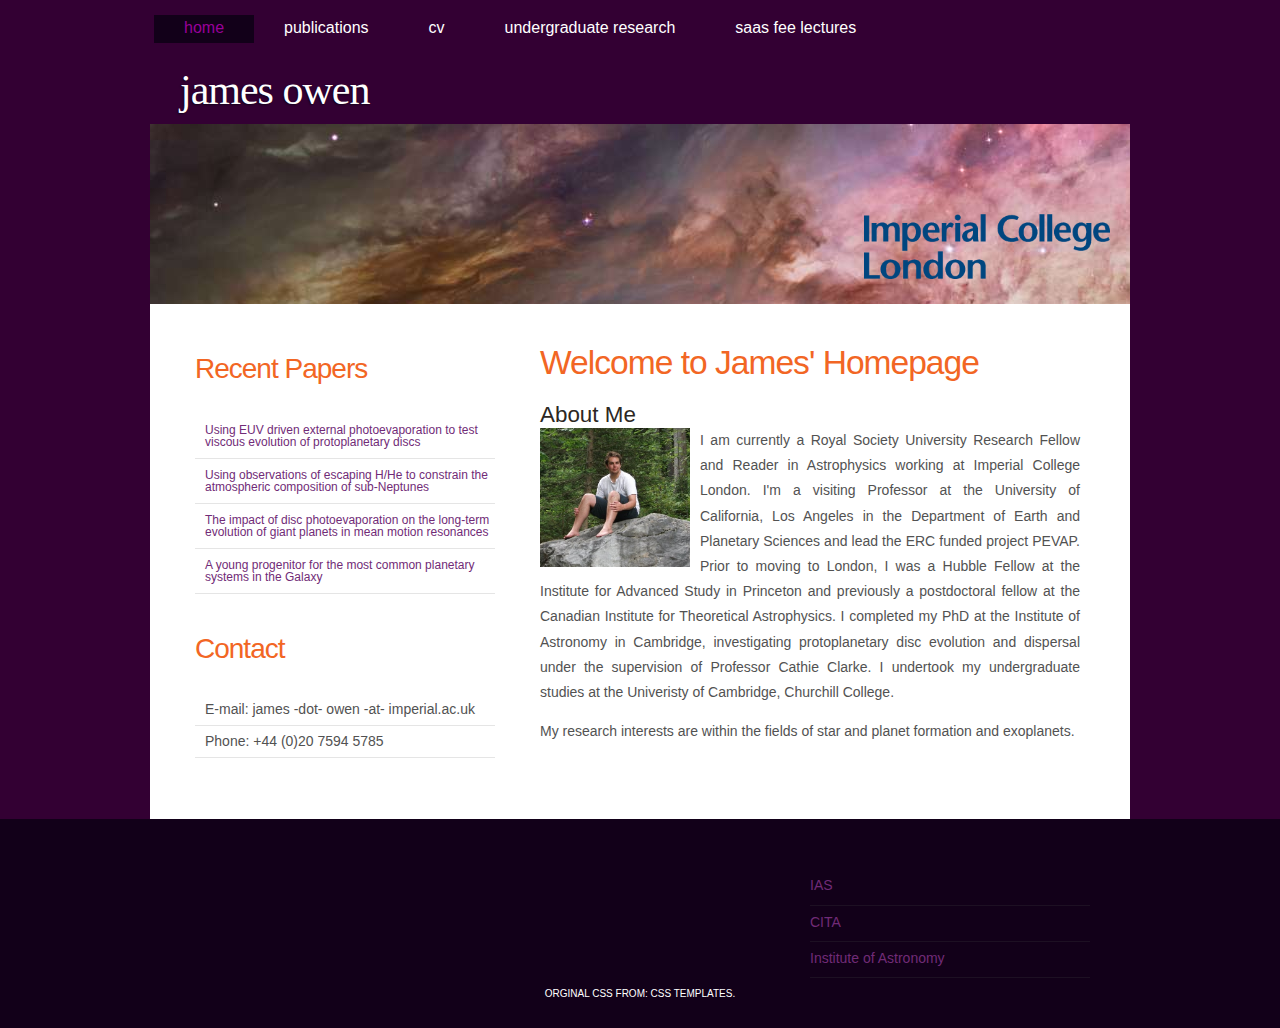
<file: index.html>
<!DOCTYPE html PUBLIC "-//W3C//DTD XHTML 1.0 Strict//EN" "http://www.w3.org/TR/xhtml1/DTD/xhtml1-strict.dtd">
<!--
Design by Free CSS Templates
http://www.freecsstemplates.org
Released for free under a Creative Commons Attribution 2.5 License

Name       : Diminishing
Description: A two-column, fixed-width design with dark color scheme.
Version    : 1.0
Released   : 20110227

Modified by JO: 09/2011
PhP by JO: 11/2011

-->
<html xmlns="http://www.w3.org/1999/xhtml">
<head>
<meta name="keywords" content="" />
<meta name="description" content="" />
<meta http-equiv="content-type" content="text/html; charset=utf-8" />
<title>James Owen's Homepage</title>
<link href="style.css" rel="stylesheet" type="text/css" media="screen" />
<link rel="shortcut icon" href="images/icon.ico" >
</head>
<body>
<div id="wrapper">

  <!-- Insert Menu -->
  <div id="menu">
	<ul>
	<li class="current_page_item"><span><a href="index.html">Home</a></span></li><li><a href="pub.html">Publications</a></li><li><a href="https://www.dropbox.com/s/rmawm7sy1og7zyf/cv_pub.pdf">CV</a></li>	<li><a href="UROP.html">Undergraduate Research</a></li> <li><a href="https://www.dropbox.com/scl/fo/dsnnee2lfymqueiam3i56/h?rlkey=2m31wljnms216k8li35wudjrk&dl=0">Saas Fee Lectures</a></li> </ul>
</div>
  <!-- end #menu -->
     <!-- Insert header -->
     	<div id="header">
		<div id="logo">
			<h1><a href="#">James Owen</a></h1>
		</div>

	</div>
	<div id="splash">&nbsp;
	  <a href="http://www.imperial.ac.uk/astrophysics"><img src="images/imperial_logo.png" width="246", hspace="20"/></a>
	</div>
     <!-- end #header -->
	<div id="page">
		<div id="page-bgtop">
			<div id="page-bgbtm">
				<div id="content">
					<div class="post">
						<h2 class="title"><a href="#">Welcome to James' Homepage </a></h2>
						<div class="entry">
						   <h3>About Me </h3>
<img src="images/photo_jo.jpg" align="left" width="150"><p>I am currently a Royal Society University Research Fellow and Reader in Astrophysics working at Imperial College London. I'm a visiting Professor at the University of California, Los Angeles in the Department of Earth and Planetary Sciences and lead the ERC funded project PEVAP.  Prior to moving to London, I was a Hubble Fellow at the Institute for Advanced Study in Princeton and previously a postdoctoral fellow at the Canadian Institute for Theoretical Astrophysics.  I completed my PhD at the Institute of Astronomy in Cambridge, investigating protoplanetary disc evolution and dispersal under the supervision of Professor Cathie Clarke. I undertook my undergraduate studies at the Univeristy of Cambridge, Churchill College.</p>
							<p>My research interests are within the fields of
    star and planet formation and exoplanets.</p>


						</div>
					</div>

				</div>
				<!-- end #content -->
				<div id="sidebar">
					<ul>
						<li>
	<h2>Recent Papers</h2>
		   <ul>
			   <li><a href="https://ui.adsabs.harvard.edu/abs/2026arXiv260216801B/abstract">Using EUV driven external photoevaporation to test viscous evolution of protoplanetary discs</a></li>
			   <li><a href="https://ui.adsabs.harvard.edu/abs/2026arXiv260114254R/abstract">Using observations of escaping H/He to constrain the atmospheric composition of sub-Neptunes</a></li>
			   <li><a href="https://ui.adsabs.harvard.edu/abs/2026arXiv260110811G/abstract">The impact of disc photoevaporation on the long-term evolution of giant planets in mean motion resonances</a></li>
			   <li><a href="https://ui.adsabs.harvard.edu/abs/2026arXiv260110598L/abstract">A young progenitor for the most common planetary systems in the Galaxy</a></li>
			   
			   
			   
			   
			  
			   
			   
			   
			   
			   
			   
			   
			  
			   
			   
			   
			   
			   
			   
			      
			   
			   
			   
			   
			   
			   
			   
			   
			   
			   
			 
			   
			   
			   
		   </ul>
</li>
<li>

						<li>
							<!-- <h2>Research Areas</h2>
							<ul>
                        <li><a href="#">Exoplanets</a></li>
								<li><a href="#">Protoplanetary Discs</a></li>
								<li><a href="#">Star Formation</a></li>
							</ul>
                     -->
						</li>
                  <li>
                  <h2>Contact</h2>
                  <ul>
                  <li>E-mail: james -dot- owen -at- imperial.ac.uk</li>
                  <li>Phone: +44 (0)20 7594 5785</li>
					</ul>
				</div>
				<!-- end #sidebar -->
				<div style="clear: both;">&nbsp;</div>
			</div>
		</div>
	</div>
	<!-- end #page -->
</div>
<div id="footer-wrapper">
	<div id="three-columns">
		<div id="column1">
      &nbsp;
		</div>
		<div id="column2">
      &nbsp;
		</div>
		<div id="column3">
			<ul>
				<li><a href="http://www.ias.edu">IAS</a></li>
				<li><a href="http://www.cita.utoronto.ca">CITA</a></li>
				<li><a href="http://www.ast.cam.ac.uk"> Institute of Astronomy</a></li>
			</ul>
		</div>
	</div>
	<div id="footer">
		<p>Orginal CSS from: <a href="http://www.freecsstemplates.org/"> CSS Templates</a>.</p>
	</div>
	<!-- end #footer -->
</div>
</body>
</html>
</file>
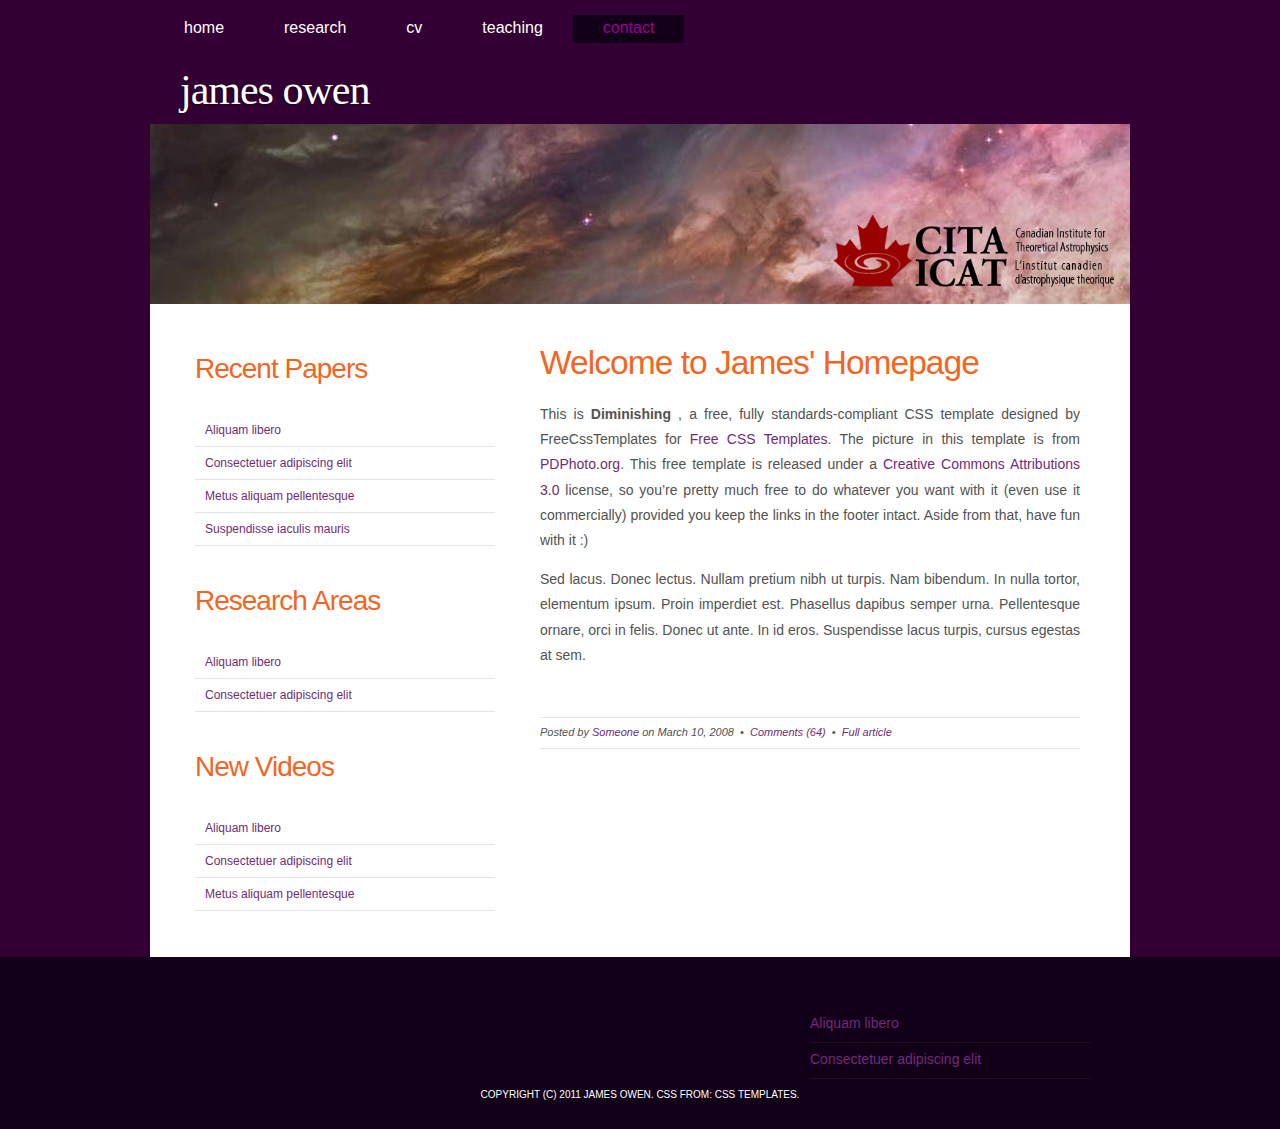
<file: contact.html>
<!DOCTYPE html PUBLIC "-//W3C//DTD XHTML 1.0 Strict//EN" "http://www.w3.org/TR/xhtml1/DTD/xhtml1-strict.dtd">
<!--
Design by Free CSS Templates
http://www.freecsstemplates.org
Released for free under a Creative Commons Attribution 2.5 License

Name       : Diminishing  
Description: A two-column, fixed-width design with dark color scheme.
Version    : 1.0
Released   : 20110227

Modified by JO: 09/2011

-->
<html xmlns="http://www.w3.org/1999/xhtml">
<head>
<meta name="keywords" content="" />
<meta name="description" content="" />
<meta http-equiv="content-type" content="text/html; charset=utf-8" />
<title>James Owen's Homepage</title>
<link href="style.css" rel="stylesheet" type="text/css" media="screen" />
<link rel="shortcut icon" href="images/icon.ico" >
</head>
<body>
<div id="wrapper">
	<div id="menu">
		<ul>
			<li><span><a href="index.html">Home</a></span></li>
			<li><a href="research.html">Research</a></li>
			<li><a href="cv.html">CV</a></li>
			<li><a href="teaching.html">Teaching</a></li>
			<li class="current_page_item"><a href="contact.html">Contact</a></li>
		</ul>
	</div>
	<!-- end #menu -->
	<div id="header">
		<div id="logo">
			<h1><a href="#">James Owen</a></h1>
		</div>
		
	</div>
	<div id="splash">&nbsp;
   <a href="http://www.cita.utoronto.ca"><img src="images/CITA-logo.png" width="300"/></a>
   </div>
	<!-- end #header -->
	<div id="page">
		<div id="page-bgtop">
			<div id="page-bgbtm">
				<div id="content">
					<div class="post">
						<h2 class="title"><a href="#">Welcome to James' Homepage </a></h2>
						<div class="entry">
							<p>This is <strong>Diminishing </strong>, a free, fully standards-compliant CSS template designed by FreeCssTemplates<a href="http://www.nodethirtythree.com/"></a> for <a href="http://www.freecsstemplates.org/">Free CSS Templates</a>.  The picture in this template is from <a href="#">PDPhoto.org</a>. This free template is released under a <a href="http://creativecommons.org/licenses/by-sa/3.0/">Creative Commons Attributions 3.0</a> license, so you’re pretty much free to do whatever you want with it (even use it commercially) provided you keep the links in the footer intact. Aside from that, have fun with it :)</p>
							<p>Sed lacus. Donec lectus. Nullam pretium nibh ut turpis. Nam bibendum. In nulla tortor, elementum ipsum. Proin imperdiet est. Phasellus dapibus semper urna. Pellentesque ornare, orci in felis. Donec ut ante. In id eros. Suspendisse lacus turpis, cursus egestas at sem.</p>
						</div>
						<p class="meta">Posted by <a href="#">Someone</a> on March 10, 2008
							&nbsp;&bull;&nbsp; <a href="#" class="comments">Comments (64)</a> &nbsp;&bull;&nbsp; <a href="#" class="permalink">Full article</a></p>
					</div>
					
				</div>
				<!-- end #content -->
				<div id="sidebar">
					<ul>
						<li>
							<h2>Recent Papers</h2>
							<ul>
								<li><a href="#">Aliquam libero</a></li>
								<li><a href="#">Consectetuer adipiscing elit</a></li>
								<li><a href="#">Metus aliquam pellentesque</a></li>
								<li><a href="#">Suspendisse iaculis mauris</a></li>
							</ul>
						</li>
						<li>
							<h2>Research Areas</h2>
							<ul>
								<li><a href="#">Aliquam libero</a></li>
								<li><a href="#">Consectetuer adipiscing elit</a></li>
							</ul>
						</li>
						<li>
							<h2>New Videos</h2>
							<ul>
								<li><a href="#">Aliquam libero</a></li>
								<li><a href="#">Consectetuer adipiscing elit</a></li>
								<li><a href="#">Metus aliquam pellentesque</a></li>
							</ul>
						</li>
					</ul>
				</div>
				<!-- end #sidebar -->
				<div style="clear: both;">&nbsp;</div>
			</div>
		</div>
	</div>
	<!-- end #page -->
</div>
<div id="footer-wrapper">
	<div id="three-columns">
		<div id="column1">
      &nbsp;
		</div>
		<div id="column2">
      &nbsp;  
      </div>
		<div id="column3">
			<ul>
				<li><a href="#">Aliquam libero</a></li>
				<li><a href="#">Consectetuer adipiscing elit</a></li>
			</ul>
		</div>
	</div>
	<div id="footer">
		<p>Copyright (c) 2011 James Owen. CSS from: <a href="http://www.freecsstemplates.org/"> CSS Templates</a>.</p>
	</div>
	<!-- end #footer -->
</div>
</body>
</html>
</file>
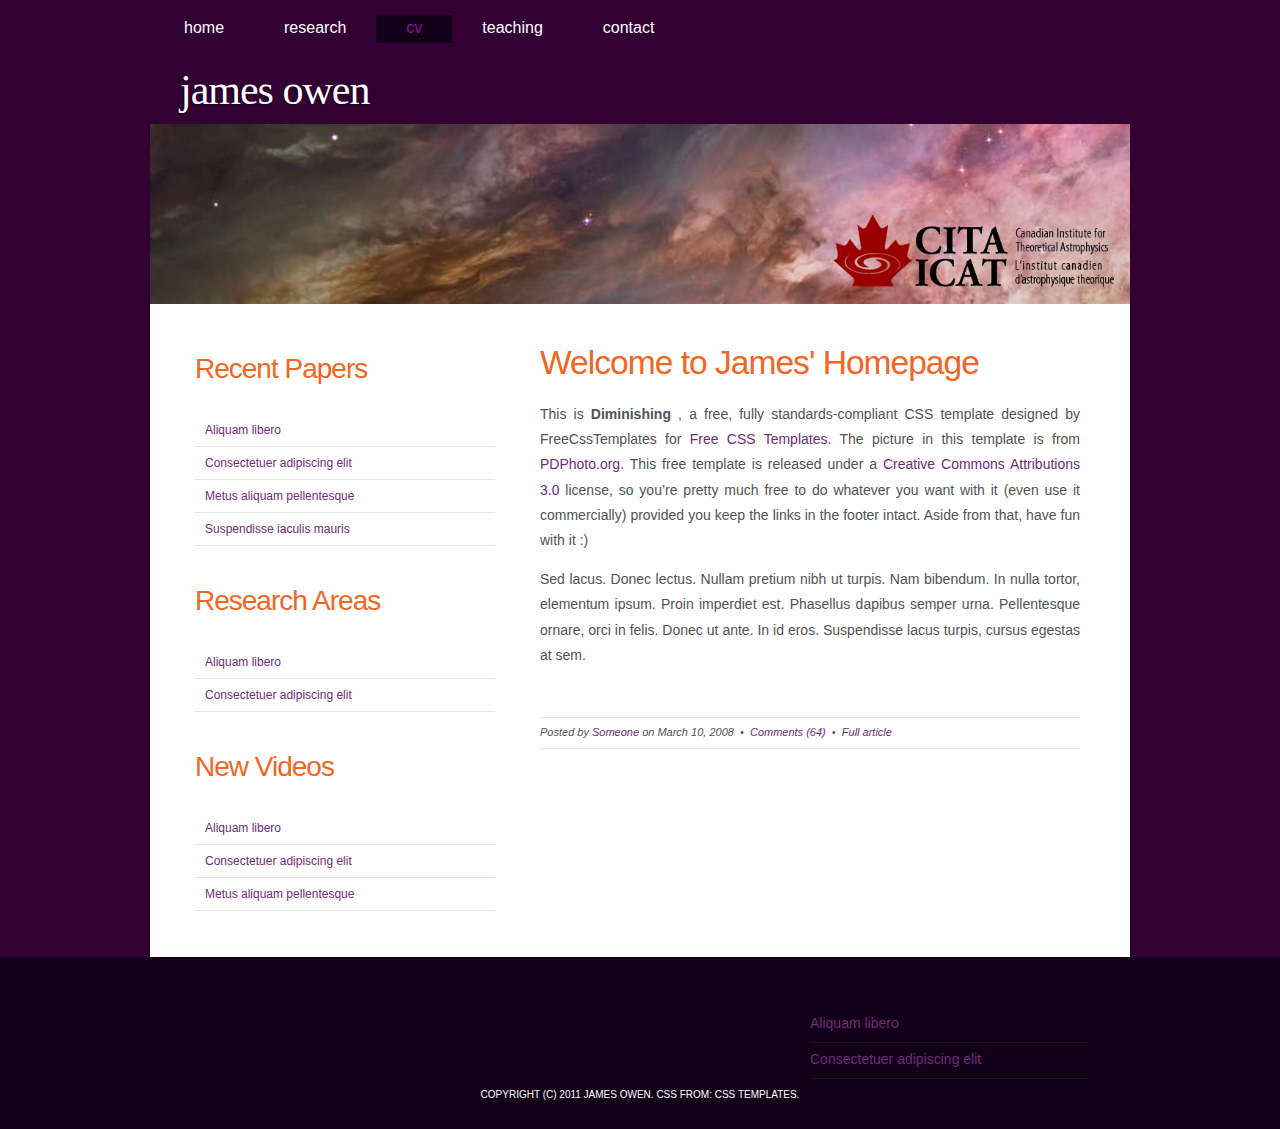
<file: cv.html>
<!DOCTYPE html PUBLIC "-//W3C//DTD XHTML 1.0 Strict//EN" "http://www.w3.org/TR/xhtml1/DTD/xhtml1-strict.dtd">
<!--
Design by Free CSS Templates
http://www.freecsstemplates.org
Released for free under a Creative Commons Attribution 2.5 License

Name       : Diminishing  
Description: A two-column, fixed-width design with dark color scheme.
Version    : 1.0
Released   : 20110227

Modified by JO: 09/2011

-->
<html xmlns="http://www.w3.org/1999/xhtml">
<head>
<meta name="keywords" content="" />
<meta name="description" content="" />
<meta http-equiv="content-type" content="text/html; charset=utf-8" />
<title>James Owen's Homepage</title>
<link href="style.css" rel="stylesheet" type="text/css" media="screen" />
<link rel="shortcut icon" href="images/icon.ico" >
</head>
<body>
<div id="wrapper">
	<div id="menu">
		<ul>
			<li><span><a href="index.html">Home</a></span></li>
			<li><a href="research.html">Research</a></li>
			<li class="current_page_item"><a href="cv.html">CV</a></li>
			<li><a href="teaching.html">Teaching</a></li>
			<li><a href="contact.html">Contact</a></li>
		</ul>
	</div>
	<!-- end #menu -->
	<div id="header">
		<div id="logo">
			<h1><a href="#">James Owen</a></h1>
		</div>
		
	</div>
	<div id="splash">&nbsp;
   <a href="http://www.cita.utoronto.ca"><img src="images/CITA-logo.png" width="300"/></a>
   </div>
	<!-- end #header -->
	<div id="page">
		<div id="page-bgtop">
			<div id="page-bgbtm">
				<div id="content">
					<div class="post">
						<h2 class="title"><a href="#">Welcome to James' Homepage </a></h2>
						<div class="entry">
							<p>This is <strong>Diminishing </strong>, a free, fully standards-compliant CSS template designed by FreeCssTemplates<a href="http://www.nodethirtythree.com/"></a> for <a href="http://www.freecsstemplates.org/">Free CSS Templates</a>.  The picture in this template is from <a href="#">PDPhoto.org</a>. This free template is released under a <a href="http://creativecommons.org/licenses/by-sa/3.0/">Creative Commons Attributions 3.0</a> license, so you’re pretty much free to do whatever you want with it (even use it commercially) provided you keep the links in the footer intact. Aside from that, have fun with it :)</p>
							<p>Sed lacus. Donec lectus. Nullam pretium nibh ut turpis. Nam bibendum. In nulla tortor, elementum ipsum. Proin imperdiet est. Phasellus dapibus semper urna. Pellentesque ornare, orci in felis. Donec ut ante. In id eros. Suspendisse lacus turpis, cursus egestas at sem.</p>
						</div>
						<p class="meta">Posted by <a href="#">Someone</a> on March 10, 2008
							&nbsp;&bull;&nbsp; <a href="#" class="comments">Comments (64)</a> &nbsp;&bull;&nbsp; <a href="#" class="permalink">Full article</a></p>
					</div>
					
				</div>
				<!-- end #content -->
				<div id="sidebar">
					<ul>
						<li>
							<h2>Recent Papers</h2>
							<ul>
								<li><a href="#">Aliquam libero</a></li>
								<li><a href="#">Consectetuer adipiscing elit</a></li>
								<li><a href="#">Metus aliquam pellentesque</a></li>
								<li><a href="#">Suspendisse iaculis mauris</a></li>
							</ul>
						</li>
						<li>
							<h2>Research Areas</h2>
							<ul>
								<li><a href="#">Aliquam libero</a></li>
								<li><a href="#">Consectetuer adipiscing elit</a></li>
							</ul>
						</li>
						<li>
							<h2>New Videos</h2>
							<ul>
								<li><a href="#">Aliquam libero</a></li>
								<li><a href="#">Consectetuer adipiscing elit</a></li>
								<li><a href="#">Metus aliquam pellentesque</a></li>
							</ul>
						</li>
					</ul>
				</div>
				<!-- end #sidebar -->
				<div style="clear: both;">&nbsp;</div>
			</div>
		</div>
	</div>
	<!-- end #page -->
</div>
<div id="footer-wrapper">
	<div id="three-columns">
		<div id="column1">
      &nbsp;
		</div>
		<div id="column2">
      &nbsp;  
      </div>
		<div id="column3">
			<ul>
				<li><a href="#">Aliquam libero</a></li>
				<li><a href="#">Consectetuer adipiscing elit</a></li>
			</ul>
		</div>
	</div>
	<div id="footer">
		<p>Copyright (c) 2011 James Owen. CSS from: <a href="http://www.freecsstemplates.org/"> CSS Templates</a>.</p>
	</div>
	<!-- end #footer -->
</div>
</body>
</html>
</file>
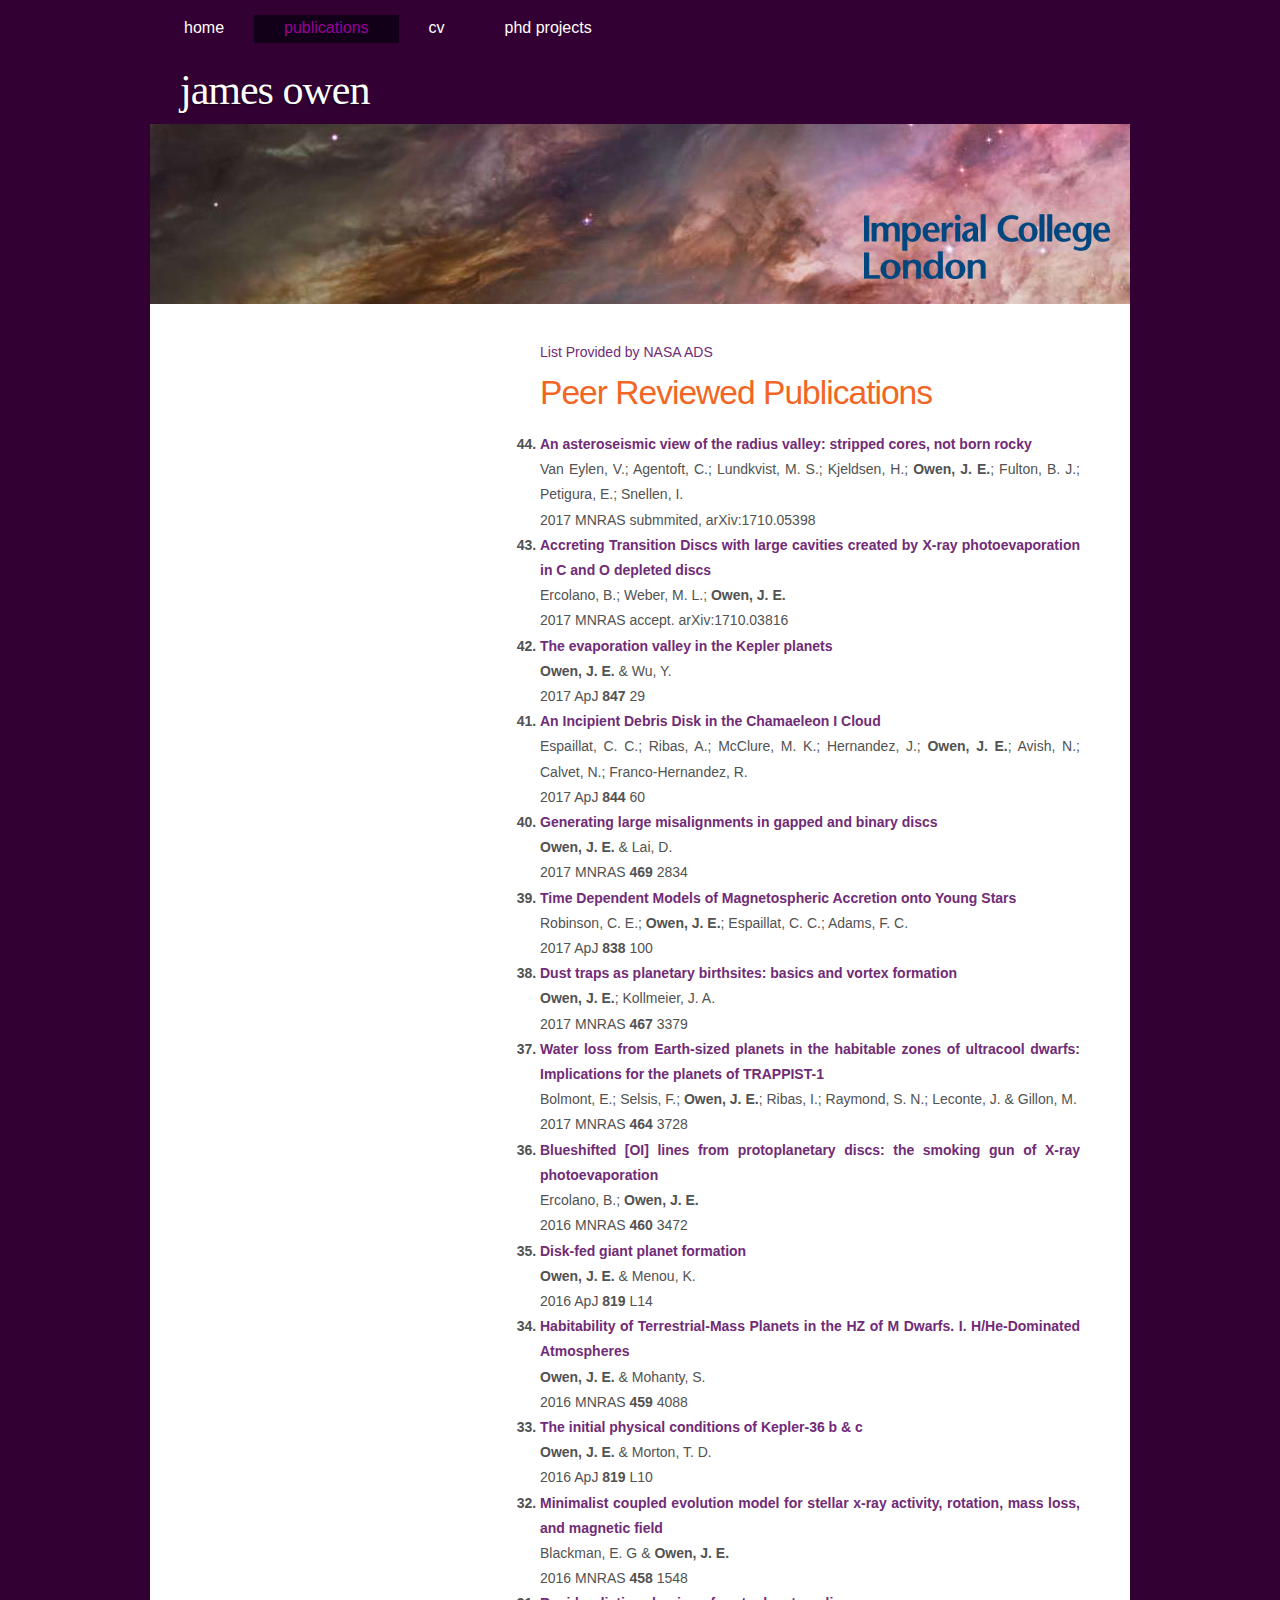
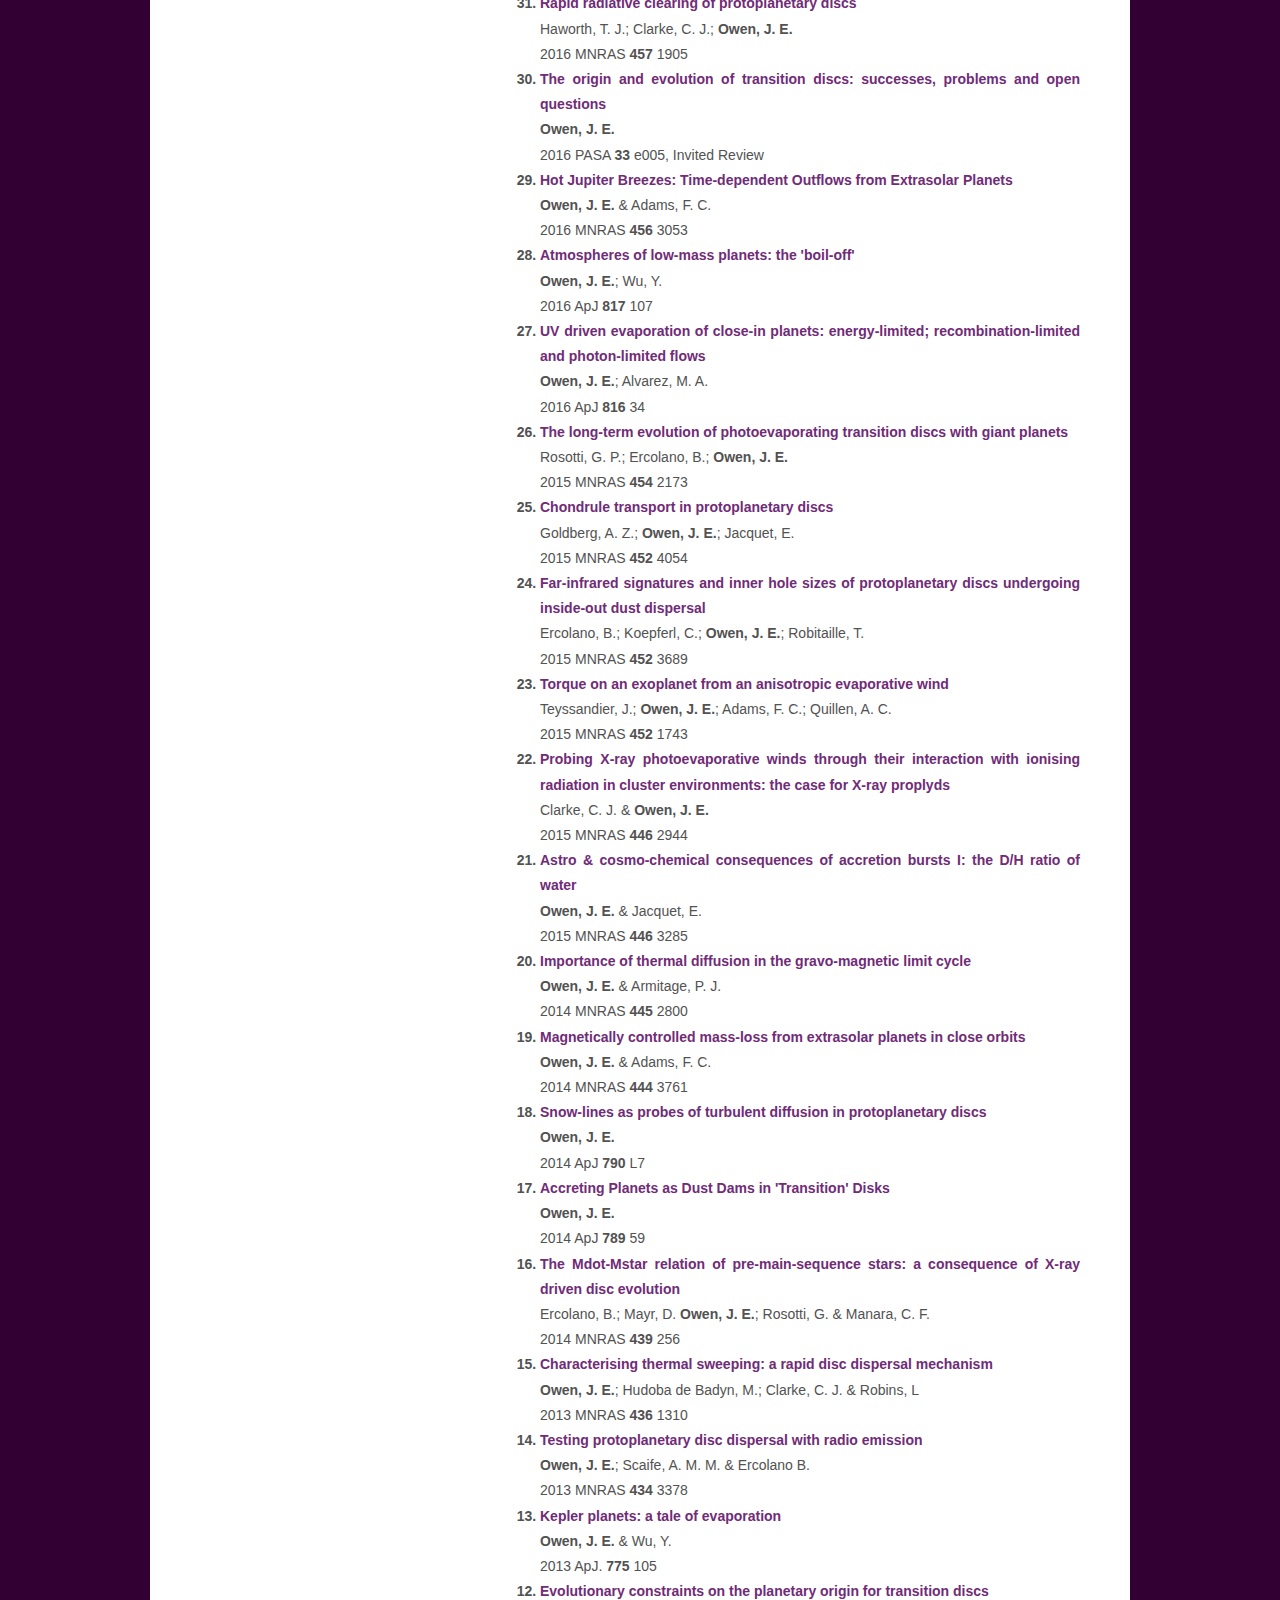
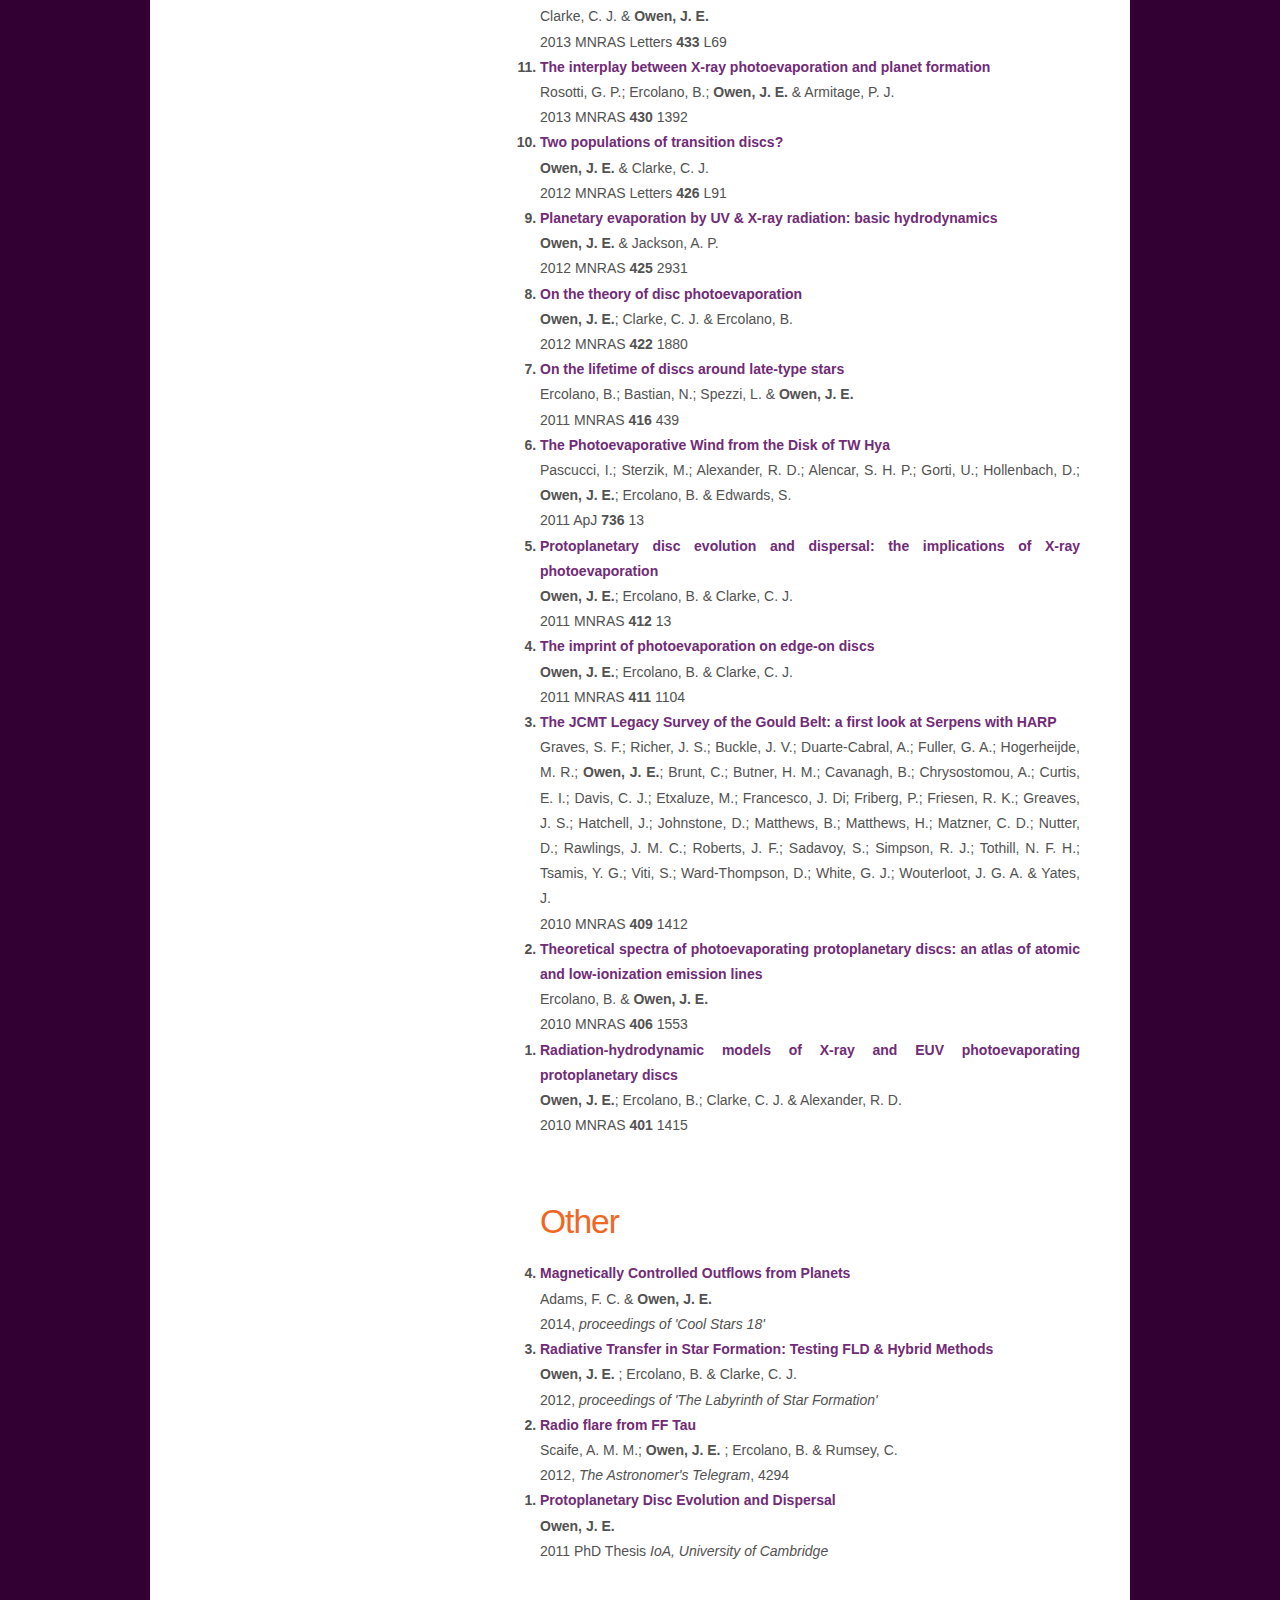
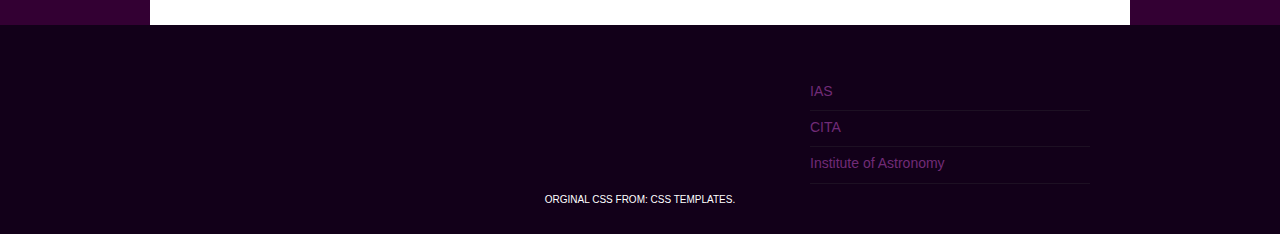
<file: PhD.html>
<!DOCTYPE html PUBLIC "-//W3C//DTD XHTML 1.0 Strict//EN" "http://www.w3.org/TR/xhtml1/DTD/xhtml1-strict.dtd">
<!--
Design by Free CSS Templates
http://www.freecsstemplates.org
Released for free under a Creative Commons Attribution 2.5 License

Name       : Diminishing  
Description: A two-column, fixed-width design with dark color scheme.
Version    : 1.0
Released   : 20110227

Modified by JO: 09/2011
PhP by JO: 11/2011

-->
<html xmlns="http://www.w3.org/1999/xhtml">
<head>
<meta name="keywords" content="" />
<meta name="description" content="" />
<meta http-equiv="content-type" content="text/html; charset=utf-8" />
<title>James' research page</title>
<link href="style.css" rel="stylesheet" type="text/css" media="screen" />
<link rel="shortcut icon" href="images/icon.ico" >
</head>
<body>
<div id="wrapper">
  
  <!-- Insert Menu -->
  <div id="menu">
	<ul>
	<li><a href="index.html">Home</a></li><li class="current_page_item"><span><a href="pub.html">Publications</a></span></li><li><a href="https://www.imperial.ac.uk/people/james.owen/cv/cv_pub.pdf">CV</a></li><li><a href="PhD.html">PhD Projects</a></li>	</ul>
</div>
  <!-- end #menu -->
     <!-- Insert header -->	
     	<div id="header">
		<div id="logo">
			<h1><a href="#">James Owen</a></h1>
		</div>
		  
	</div>
	<div id="splash">&nbsp;
	  <a href="http://www.imperial.ac.uk/astrophysics"><img src="images/imperial_logo.png" width="246", hspace="20"/></a>
	</div>
     <!-- end #header -->
	<div id="page">
		<div id="page-bgtop">
			<div id="page-bgbtm">
				<div id="content">
					<div class="post">
                                     <a
    href="http://adsabs.harvard.edu/cgi-bin/nph-abs_connect?db_key=AST&db_key=PRE&qform=AST&arxiv_sel=astro-ph&arxiv_sel=cond-mat&arxiv_sel=cs&arxiv_sel=gr-qc&arxiv_sel=hep-ex&arxiv_sel=hep-lat&arxiv_sel=hep-ph&arxiv_sel=hep-th&arxiv_sel=math&arxiv_sel=math-ph&arxiv_sel=nlin&arxiv_sel=nucl-ex&arxiv_sel=nucl-th&arxiv_sel=physics&arxiv_sel=quant-ph&arxiv_sel=q-bio&sim_query=YES&ned_query=YES&adsobj_query=YES&aut_logic=OR&obj_logic=OR&author=Owen%2C+James+E&object=&start_mon=&start_year=2010&end_mon=&end_year=&ttl_logic=OR&title=&txt_logic=OR&text=&nr_to_return=200&start_nr=1&jou_pick=ALL&ref_stems=&data_and=NO&ar_link=YES&group_and=ALL&start_entry_day=&start_entry_mon=&start_entry_year=&end_entry_day=&end_entry_mon=&end_entry_year=&min_score=&sort=SCORE&data_type=SHORT&aut_syn=YES&ttl_syn=YES&txt_syn=YES&aut_wt=1.0&obj_wt=1.0&ttl_wt=0.3&txt_wt=3.0&aut_wgt=YES&obj_wgt=YES&ttl_wgt=YES&txt_wgt=YES&ttl_sco=YES&txt_sco=YES&version=1">List
    Provided by NASA ADS</a> <p></p>
						<h2 class="title"><a href="#">Peer Reviewed Publications</a></h2>
                  						<div class="entry">
                   <ol reversed start=44 >
                    <b><li><a href="http://adsabs.harvard.edu/abs/2017arXiv171005398V">An asteroseismic view of the radius valley: stripped cores, not born rocky</a></li></b><ul><li>Van Eylen, V.; Agentoft, C.; Lundkvist, M. S.; Kjeldsen, H.; <b>Owen, J. E.</b>; Fulton, B. J.; Petigura, E.; Snellen, I.</li><li>2017 MNRAS submmited, arXiv:1710.05398</li></ul><b><li><a href="http://adsabs.harvard.edu/abs/2017arXiv171003816E">Accreting Transition Discs with large cavities created by X-ray photoevaporation in C and O depleted discs</a></li></b><ul><li>Ercolano, B.; Weber, M. L.; <b>Owen, J. E.</b></li><li>2017 MNRAS accept. arXiv:1710.03816</li></ul><b><li><a href="http://adsabs.harvard.edu/abs/2017arXiv170510810O">The evaporation valley in the Kepler planets</a></li></b><ul><li><b> Owen, J. E.</b> & Wu, Y.</li><li>2017 ApJ <b>847</b> 29</li></ul><b><li><a href="http://adsabs.harvard.edu/abs/2017arXiv170605032E">An Incipient Debris Disk in the Chamaeleon I Cloud</a></li></b><ul><li>Espaillat, C. C.; Ribas, A.; McClure, M. K.; Hernandez, J.; <b> Owen, J. E.</b>; Avish, N.; Calvet, N.; Franco-Hernandez, R.</li><li>2017 ApJ <b>844</b> 60</li></ul><b><li><a href="http://adsabs.harvard.edu/abs/2017arXiv170309250O">Generating large misalignments in gapped and binary discs</a></li></b><ul><li><b> Owen, J. E.</b> & Lai, D.</li><li>2017 MNRAS <b>469</b> 2834</li></ul><b><li><a href="http://adsabs.harvard.edu/abs/2017arXiv170305652R">Time Dependent Models of Magnetospheric Accretion onto Young Stars</a></li></b><ul><li>Robinson, C. E.;
<b> Owen, J. E.</b>; Espaillat, C. C.; Adams, F. C.</li><li>2017 ApJ <b>838</b> 100</li></ul><b><li><a href="http://adsabs.harvard.edu/abs/2016arXiv160708250O">Dust traps as planetary birthsites: basics and vortex
formation</a></li></b><ul><li><b> Owen, J. E.</b>; Kollmeier, J. A.</li><li>2017 MNRAS <b>467</b> 3379</li></ul><b><li><a href="http://adsabs.harvard.edu/abs/2016arXiv160500616B">Water loss from Earth-sized planets in the habitable zones of
ultracool dwarfs: Implications for the planets of TRAPPIST-1</a></li></b><ul><li>Bolmont, E.; Selsis, F.; <b> Owen, J. E.</b>; Ribas, I.; Raymond, S. N.; Leconte, J. & Gillon, M.</li><li>2017 MNRAS <b>464</b> 3728</li></ul><b><li><a href="http://adsabs.harvard.edu/abs/2016arXiv160504066E">Blueshifted [OI] lines from protoplanetary discs: the smoking gun of X-ray photoevaporation</a></li></b><ul><li>Ercolano, B.; <b> Owen, J. E.</b></li><li>2016 MNRAS <b>460</b> 3472</li></ul><b><li><a href="http://adsabs.harvard.edu/abs/2016arXiv160202781O">Disk-fed giant planet formation</a></li></b><ul><li><b> Owen, J. E.</b> & Menou, K.</li><li>2016 ApJ <b>819</b> L14</li></ul><b><li><a href="http://adsabs.harvard.edu/abs/2016arXiv160105143O">Habitability of Terrestrial-Mass Planets in the HZ of M Dwarfs. I. H/He-Dominated Atmospheres</a></li></b><ul><li><b> Owen, J. E.</b> & Mohanty, S.</li><li>2016 MNRAS <b>459</b> 4088</li></ul><b><li><a href="http://adsabs.harvard.edu/abs/2015arXiv151107385O">The initial physical conditions of Kepler-36 b & c </a></li></b><ul><li><b>Owen, J. E.</b> & Morton, T. D.</li><li>2016 ApJ <b>819</b> L10</li></ul><b><li><a href="http://adsabs.harvard.edu/abs/2015arXiv151105658B">Minimalist coupled evolution model for stellar x-ray activity, rotation, mass loss, and magnetic field</a></li></b><ul><li>Blackman, E. G & <b>Owen, J. E.</b></li><li>2016 MNRAS <b>458</b> 1548</li></ul><b><li><a href="http://adsabs.harvard.edu/abs/2015arXiv151202234H">Rapid radiative clearing of protoplanetary discs</a></li></b><ul><li>Haworth, T. J.; Clarke, C. J.; <b>Owen, J. E.</b></li><li>2016 MNRAS <b>457</b> 1905</li></ul><b><li><a href="http://adsabs.harvard.edu/abs/2015arXiv151206873O">The origin and evolution of transition discs: successes, problems and open questions</a></li></b><ul><li><b>Owen, J. E.</b></li><li>2016 PASA <b>33</b> e005, Invited Review</li></ul><b><li><a href="http://adsabs.harvard.edu/abs/2015arXiv151203070O">Hot Jupiter Breezes: Time-dependent Outflows from Extrasolar Planets</a></li></b><ul><li><b>Owen, J. E.</b> & Adams, F. C.</li><li>2016 MNRAS <b>456</b> 3053</li></ul><b><li><a href="http://adsabs.harvard.edu/abs/2015arXiv150602049O">Atmospheres of low-mass planets: the 'boil-off'</a></li></b><ul><li><b>Owen, J. E.</b>; Wu, Y.</li><li>2016 ApJ <b>817</b> 107</li></ul><b><li><a href="http://adsabs.harvard.edu/abs/2015arXiv150407170O">UV driven evaporation of close-in planets: energy-limited; recombination-limited and photon-limited flows</a></li></b><ul><li><b>Owen, J. E.</b>; Alvarez, M. A.</li><li>2016 ApJ <b>816</b> 34</li></ul><b><li><a href="http://adsabs.harvard.edu/abs/2015arXiv150904278R">The long-term evolution of photoevaporating transition discs with giant planets</a></li></b><ul><li>Rosotti, G. P.; Ercolano, B.; <b>Owen, J. E.</b></li><li>2015 MNRAS <b>454</b> 2173</li></ul><b><li><a href="http://adsabs.harvard.edu/abs/2015MNRAS.452.4054G">Chondrule transport in protoplanetary discs</a></li></b><ul><li>Goldberg, A. Z.; <b>Owen, J. E.</b>; Jacquet, E.</li><li>2015 MNRAS <b>452</b> 4054</li></ul><b><li><a href="http://adsabs.harvard.edu/abs/2015MNRAS.452.3689E">Far-infrared signatures and inner hole sizes of protoplanetary discs undergoing inside-out dust dispersal</a></li></b><ul><li>Ercolano, B.; Koepferl, C.; <b>Owen, J. E.</b>; Robitaille, T.</li><li>2015 MNRAS <b>452</b> 3689</li></ul><b><li><a href="http://adsabs.harvard.edu/abs/2015MNRAS.452.1743T">Torque on an exoplanet from an anisotropic evaporative wind</a></li></b><ul><li>Teyssandier, J.; <b>Owen, J. E.</b>; Adams, F. C.; Quillen, A. C.</li><li>2015 MNRAS <b>452</b> 1743</li></ul><b><li><a href="http://adsabs.harvard.edu/abs/2014arXiv1411.0093C">Probing X-ray photoevaporative winds through their interaction with ionising radiation in cluster environments: the case for X-ray proplyds</a></li></b><ul><li>Clarke, C. J. & <b>Owen, J. E.</b></li><li>2015 MNRAS <b>446</b> 2944</li></ul><b><li><a href="http://adsabs.harvard.edu/abs/2014arXiv1410.6844O">Astro & cosmo-chemical consequences of accretion bursts I: the D/H ratio of water</a></li></b><ul><li><b>Owen, J. E.</b> & Jacquet, E.</li><li>2015 MNRAS <b>446</b> 3285</li></ul><b><li><a href="http://adsabs.harvard.edu/abs/2014MNRAS.445.2800O">Importance of thermal diffusion in the gravo-magnetic limit cycle</a></li></b><ul><li><b>Owen, J. E.</b> & Armitage, P. J.</li><li>2014 MNRAS <b>445</b> 2800</li></ul><b><li><a href="http://adsabs.harvard.edu/abs/2014arXiv1408.3636O">Magnetically controlled mass-loss from extrasolar planets in close orbits</a></li></b><ul><li><b>Owen, J. E.</b> & Adams, F. C.</li><li>2014 MNRAS <b>444</b> 3761</li></ul><b><li><a href="http://adsabs.harvard.edu/abs/2014ApJ...790L...7O">Snow-lines as probes of turbulent diffusion in protoplanetary discs</a></li></b><ul><li><b>Owen, J. E.</b></li><li>2014 ApJ <b>790</b> L7</li></ul><b><li><a href="http://adsabs.harvard.edu/abs/2014ApJ...789...59O">Accreting Planets as Dust Dams in 'Transition' Disks</a></li></b><ul><li><b>Owen, J. E.</b></li><li>2014 ApJ <b>789</b> 59</li></ul><b><li><a href="http://adsabs.harvard.edu/abs/2013arXiv1312.3154E">The Mdot-Mstar relation of pre-main-sequence stars: a
    consequence of X-ray driven disc evolution</a></li></b><ul><li>Ercolano, B.; Mayr, D. <b>Owen, J. E.</b>; Rosotti,
    G. & Manara, C. F.</li><li>2014 MNRAS <b>439</b> 256</li></ul><b><li><a href="http://adsabs.harvard.edu/abs/2013arXiv1309.0508O">Characterising thermal sweeping: a rapid disc dispersal mechanism</a></li></b><ul><li><b>Owen, J. E.</b>; Hudoba de Badyn, M.; Clarke, C. J. & Robins, L</li><li>2013 MNRAS <b>436</b> 1310</li></ul><b><li><a href="http://adsabs.harvard.edu/abs/2013arXiv1307.2240O">Testing protoplanetary disc dispersal with radio emission</a></li></b><ul><li><b>Owen, J. E.</b>; Scaife, A. M. M. & Ercolano B.</li><li>2013 MNRAS <b>434</b> 3378</li></ul><b><li><a href="http://adsabs.harvard.edu/cgi-bin/bib_query?arXiv:1303.3899">Kepler planets: a tale of evaporation</a></li></b><ul><li><b>Owen, J. E.</b> & Wu, Y.</li><li>2013 ApJ. <b>775</b> 105</li></ul><b><li><a href="http://adsabs.harvard.edu/abs/2013arXiv1305.2483C">Evolutionary constraints on the planetary origin for transition discs</a></li></b><ul><li>Clarke, C. J. & <b> Owen, J. E.</b></li><li>2013 MNRAS Letters <b>433</b> L69</li></ul><b><li><a href="http://adsabs.harvard.edu/abs/2013arXiv1301.3015R">The interplay between X-ray photoevaporation and planet formation</a></li></b><ul><li>Rosotti, G. P.; Ercolano, B.; <b>Owen, J. E.</b> & Armitage, P. J.</li><li>2013 MNRAS <b>430</b> 1392</li></ul><b><li><a href="http://adsabs.harvard.edu/abs/2012arXiv1205.5564O">Two populations of transition discs?</a></li></b><ul><li><b>Owen, J. E.</b> & Clarke, C. J.</li><li>2012 MNRAS Letters <b>426</b> L91</li></ul><b><li><a href="http://adsabs.harvard.edu/abs/2012arXiv1206.2367O">Planetary evaporation by UV & X-ray radiation: basic hydrodynamics</a></li></b><ul><li><b>Owen, J. E.</b> & Jackson, A. P.</li><li>2012 MNRAS <b>425</b> 2931</li></ul><b><li><a href="http://adsabs.harvard.edu/abs/2011arXiv1112.1087O">On the theory of disc photoevaporation</a></li></b><ul><li><b>Owen, J. E.</b>; Clarke, C. J. & Ercolano, B.</li><li>2012 MNRAS <b>422</b> 1880</li></ul><b><li><a href="http://adsabs.harvard.edu/cgi-bin/nph-data_query?bibcode=2011MNRAS.416..439E&db_key=AST&link_type=ABSTRACT&high=4e949e3d0706716">On the lifetime of discs around late-type stars</a></li></b><ul><li>Ercolano, B.; Bastian, N.; Spezzi, L. & <b>Owen,
    J. E.</b></li><li>2011 MNRAS <b>416</b> 439</li></ul><b><li><a href="http://adsabs.harvard.edu/cgi-bin/nph-data_query?bibcode=2011ApJ...736...13P&db_key=AST&link_type=ABSTRACT&high=4e949e3d0706716">The Photoevaporative Wind from the Disk of TW Hya</a></li></b><ul><li>Pascucci, I.; Sterzik, M.; Alexander, R. D.; Alencar,
    S. H. P.; Gorti, U.; Hollenbach, D.; <b>Owen, J. E.</b>; Ercolano,
    B. & Edwards, S.</li><li>2011 ApJ <b>736</b> 13</li></ul><b><li><a href="http://adsabs.harvard.edu/cgi-bin/nph-data_query?bibcode=2011MNRAS.412...13O&db_key=AST&link_type=ABSTRACT&high=4e949e3d0706716">Protoplanetary disc evolution and dispersal: the
    implications of X-ray photoevaporation</a></li></b><ul><li><b>Owen, J. E.</b>; Ercolano, B. & Clarke, C. J.</li><li>2011 MNRAS <b>412</b> 13</li></ul><b><li><a href="http://adsabs.harvard.edu/cgi-bin/nph-data_query?bibcode=2011MNRAS.411.1104O&db_key=AST&link_type=ABSTRACT&high=4e949e3d0706716">The imprint of photoevaporation on edge-on discs</a></li></b><ul><li><b>Owen, J. E.</b>; Ercolano, B. & Clarke, C. J.</li><li>2011 MNRAS <b>411</b> 1104</li></ul><b><li><a href="http://adsabs.harvard.edu/cgi-bin/nph-data_query?bibcode=2010MNRAS.409.1412G&db_key=AST&link_type=ABSTRACT&high=4e949e3d0706716">The JCMT Legacy Survey of the Gould Belt: a first look
    at Serpens with HARP</a></li></b><ul><li>Graves, S. F.; Richer, J. S.; Buckle, J. V.;
    Duarte-Cabral, A.; Fuller, G. A.; Hogerheijde, M. R.; <b>Owen,
    J. E.</b>; Brunt, C.; Butner, H. M.; Cavanagh, B.; Chrysostomou,
    A.; Curtis, E. I.; Davis, C. J.; Etxaluze, M.; Francesco, J. Di;
    Friberg, P.; Friesen, R. K.; Greaves, J. S.; Hatchell, J.;
    Johnstone, D.; Matthews, B.; Matthews, H.; Matzner, C. D.; Nutter,
    D.; Rawlings, J. M. C.; Roberts, J. F.; Sadavoy, S.; Simpson,
    R. J.; Tothill, N. F. H.; Tsamis, Y. G.; Viti, S.; Ward-Thompson,
    D.; White, G. J.; Wouterloot, J. G. A. & Yates, J.</li><li>2010 MNRAS <b>409</b> 1412</li></ul><b><li><a href="http://adsabs.harvard.edu/cgi-bin/nph-data_query?bibcode=2010MNRAS.406.1553E&db_key=AST&link_type=ABSTRACT&high=4e949e3d0706716">Theoretical spectra of photoevaporating protoplanetary
    discs: an atlas of atomic and low-ionization emission lines</a></li></b><ul><li>Ercolano, B. & <b>Owen, J. E.</b></li><li>2010 MNRAS <b>406</b> 1553</li></ul><b><li><a href="http://adsabs.harvard.edu/cgi-bin/nph-data_query?bibcode=2010MNRAS.401.1415O&db_key=AST&link_type=ABSTRACT&high=4e949e3d0706716">Radiation-hydrodynamic models of X-ray and EUV
    photoevaporating protoplanetary discs</a></li></b><ul><li><B>Owen, J. E.</B>; Ercolano, B.; Clarke, C. J. & Alexander, R. D.</li><li>2010 MNRAS <b>401</b> 1415</li></ul> 
                     </ol>
						</div>
					</div>
               <div class="post">
               <h2 class="title"><a href="#">Other</a></h2>
						<div class="entry">
                                        <ol reversed start=4 >
                      <b><li><a href="http://adsabs.harvard.edu/abs/2014arXiv1409.6544A">Magnetically Controlled Outflows from Planets</a></li></b><ul><li>Adams, F. C. & <b> Owen, J. E. </b></li><li>2014, <i> proceedings of 'Cool Stars 18'</i></li></ul><b><li><a href="http://adsabs.harvard.edu/abs/2012arXiv1208.6243O">Radiative Transfer in Star Formation: Testing FLD & Hybrid Methods</a></li></b><ul><li><B> Owen, J. E. </b>; Ercolano, B. & Clarke, C. J.</li><li>2012, <i>proceedings of 'The Labyrinth of Star Formation'</i></li></ul><b><li><a href="http://adsabs.harvard.edu/abs/2012ATel.4294....1S">Radio flare from FF Tau</a></li></b><ul><li>Scaife, A. M. M.;<B> Owen, J. E. </b>; Ercolano, B. & Rumsey, C.</li><li>2012, <i>The Astronomer's Telegram</i>, 4294</li></ul><b><li><a href="#">Protoplanetary Disc Evolution and Dispersal</a></li></b><ul><li><B>Owen, J. E. </b></li><li>2011 PhD Thesis <i>IoA, University of Cambridge</i></li></ul>                       </ol>
                  </div>
                  </div>
					
				</div>
				<!-- end #content -->
	<!--			<div id="sidebar">
					<ul>
						<li>
							<ul>
								<li><a href="#">Protoplanetary Discs</a></li>
								<li><a href="#">Star Formation</a></li>
								<li><a href="pub.php">Full Publications List</a></li>
								<li><a href="anim.php">Animations</a></li>
							</ul>
						</li>
						<li>
					</ul>
				</div> -->
				<!-- end #sidebar -->
				<div style="clear: both;">&nbsp;</div>
			</div>
		</div>
	</div>
	<!-- end #page -->
</div>
<div id="footer-wrapper">
	<div id="three-columns">
		<div id="column1">
      &nbsp;
		</div>
		<div id="column2">
      &nbsp;  
		</div>
		<div id="column3">
			<ul>
				<li><a href="http://www.ias.edu">IAS</a></li>
				<li><a href="http://www.cita.utoronto.ca">CITA</a></li>
				<li><a href="http://www.ast.cam.ac.uk"> Institute of Astronomy</a></li>
			</ul>
		</div>
	</div>
	<div id="footer">
		<p>Orginal CSS from: <a href="http://www.freecsstemplates.org/"> CSS Templates</a>.</p>
	</div>
	<!-- end #footer -->
</div>
</body>
</html>
</file>
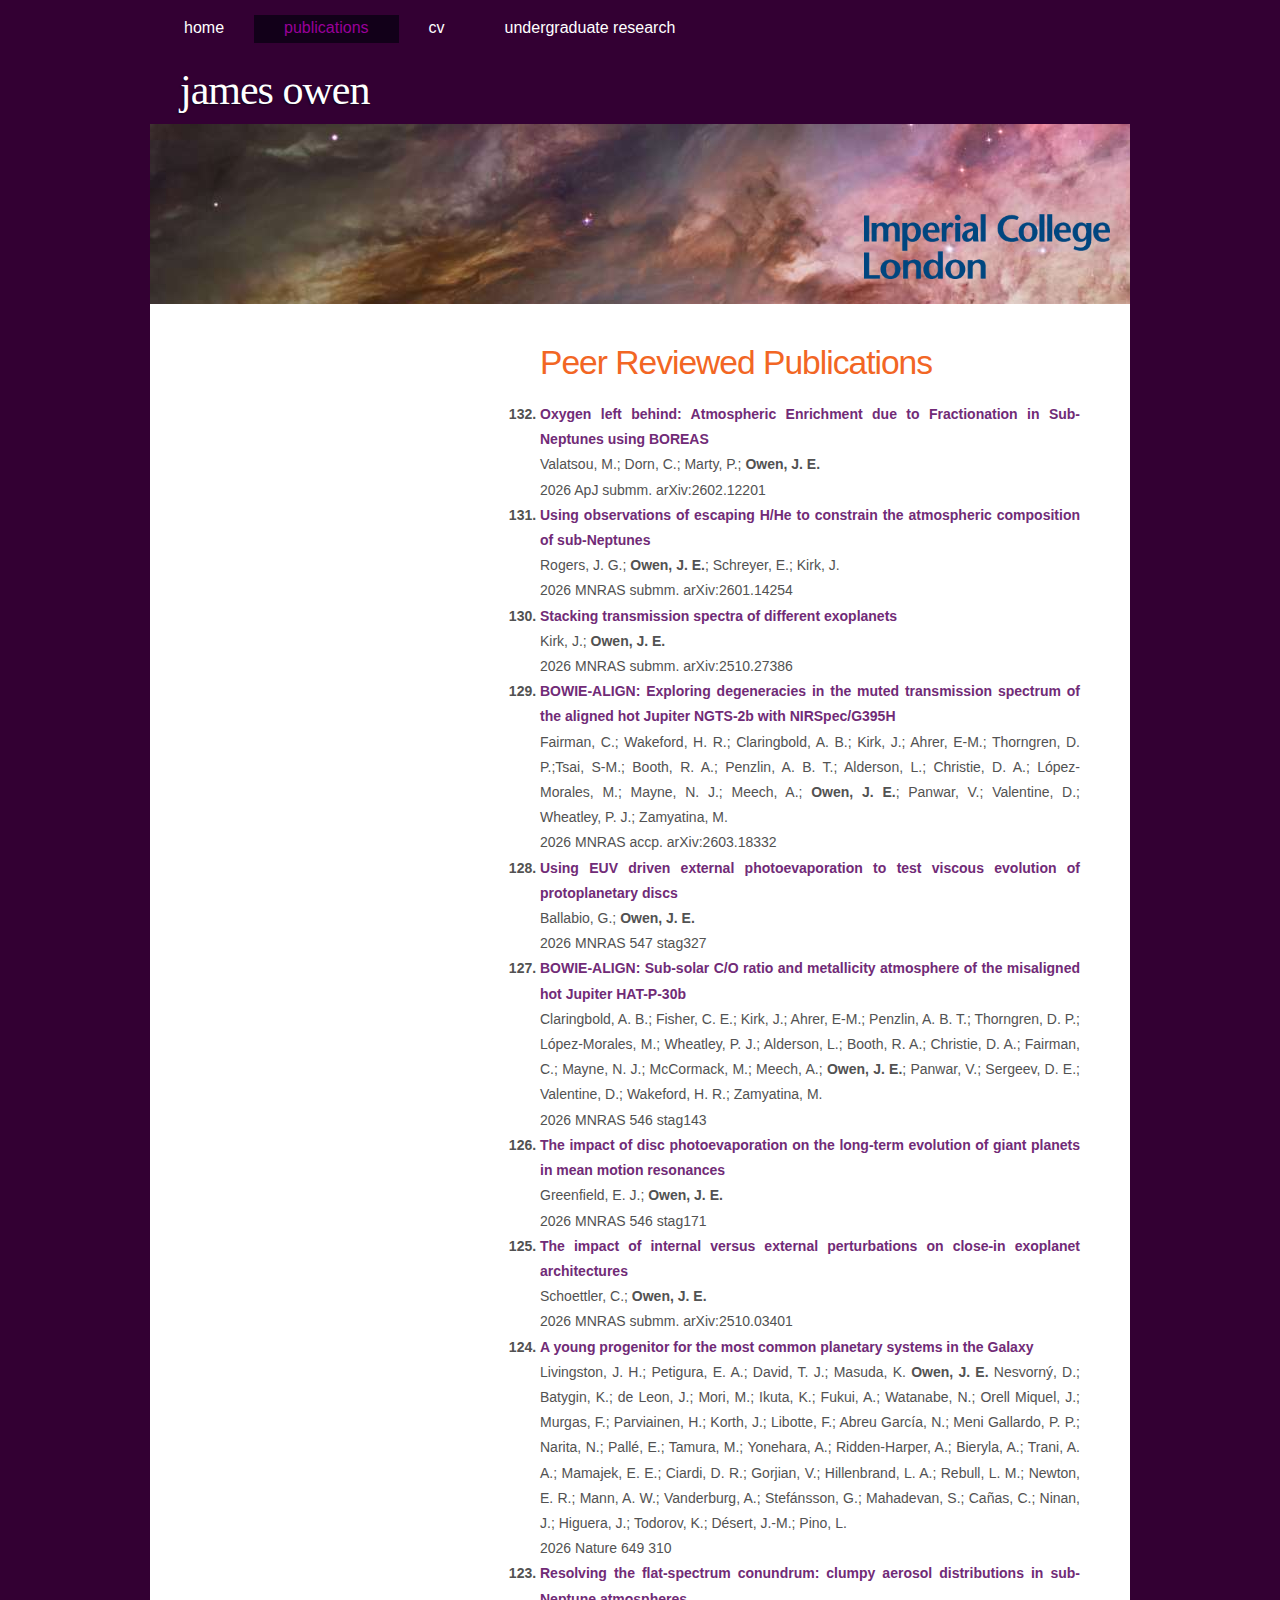
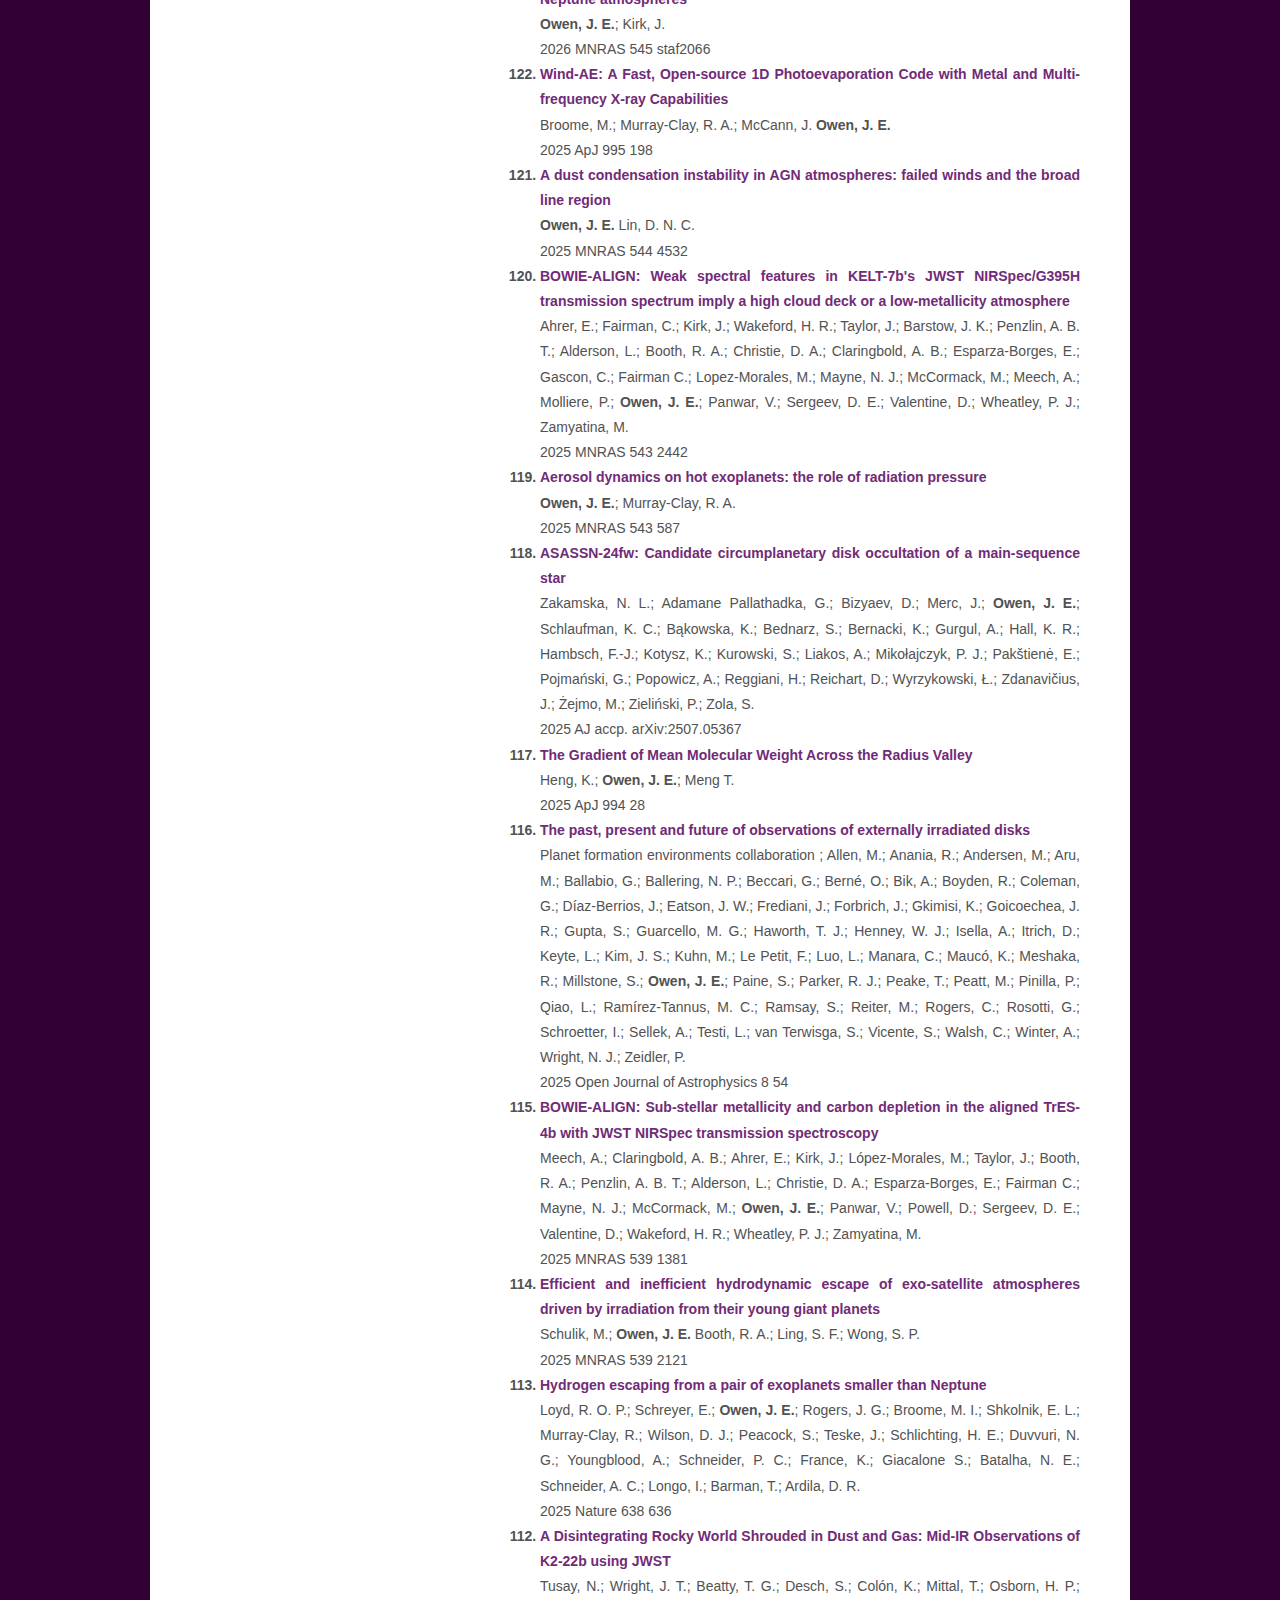
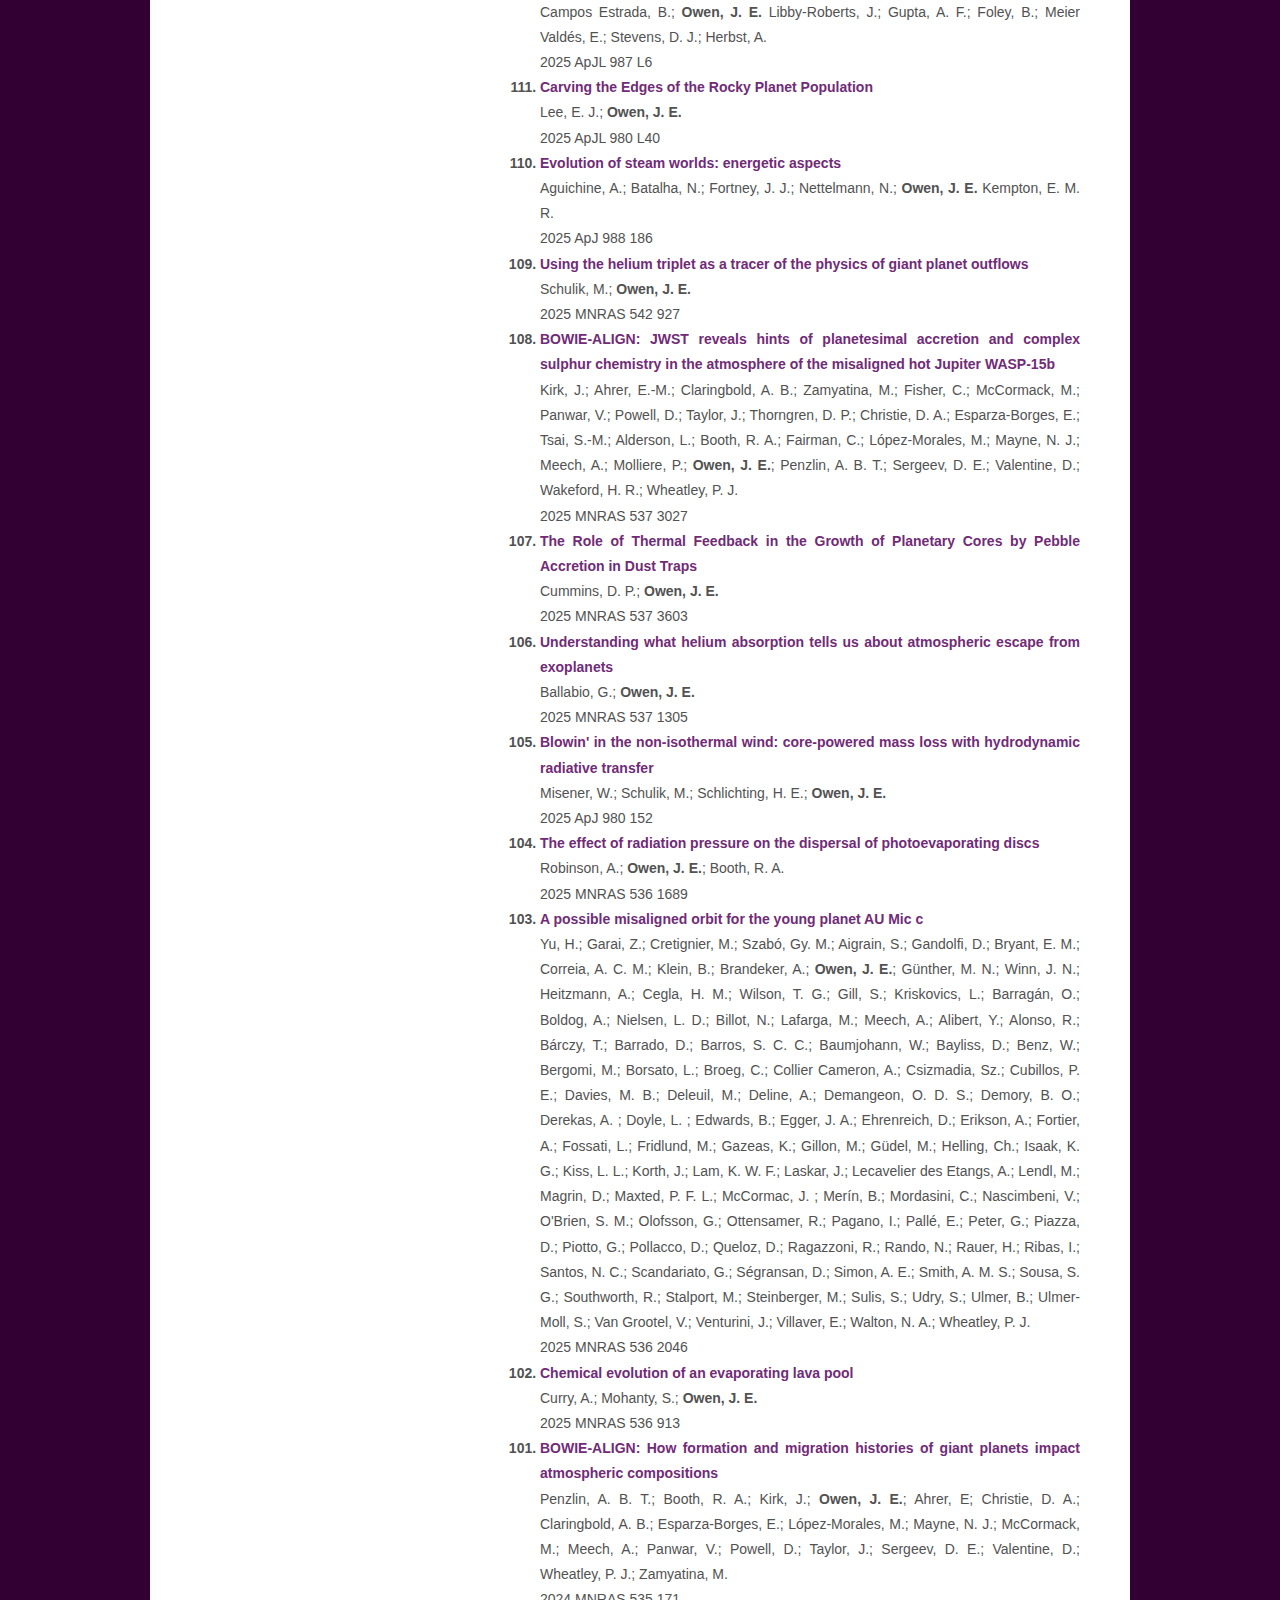
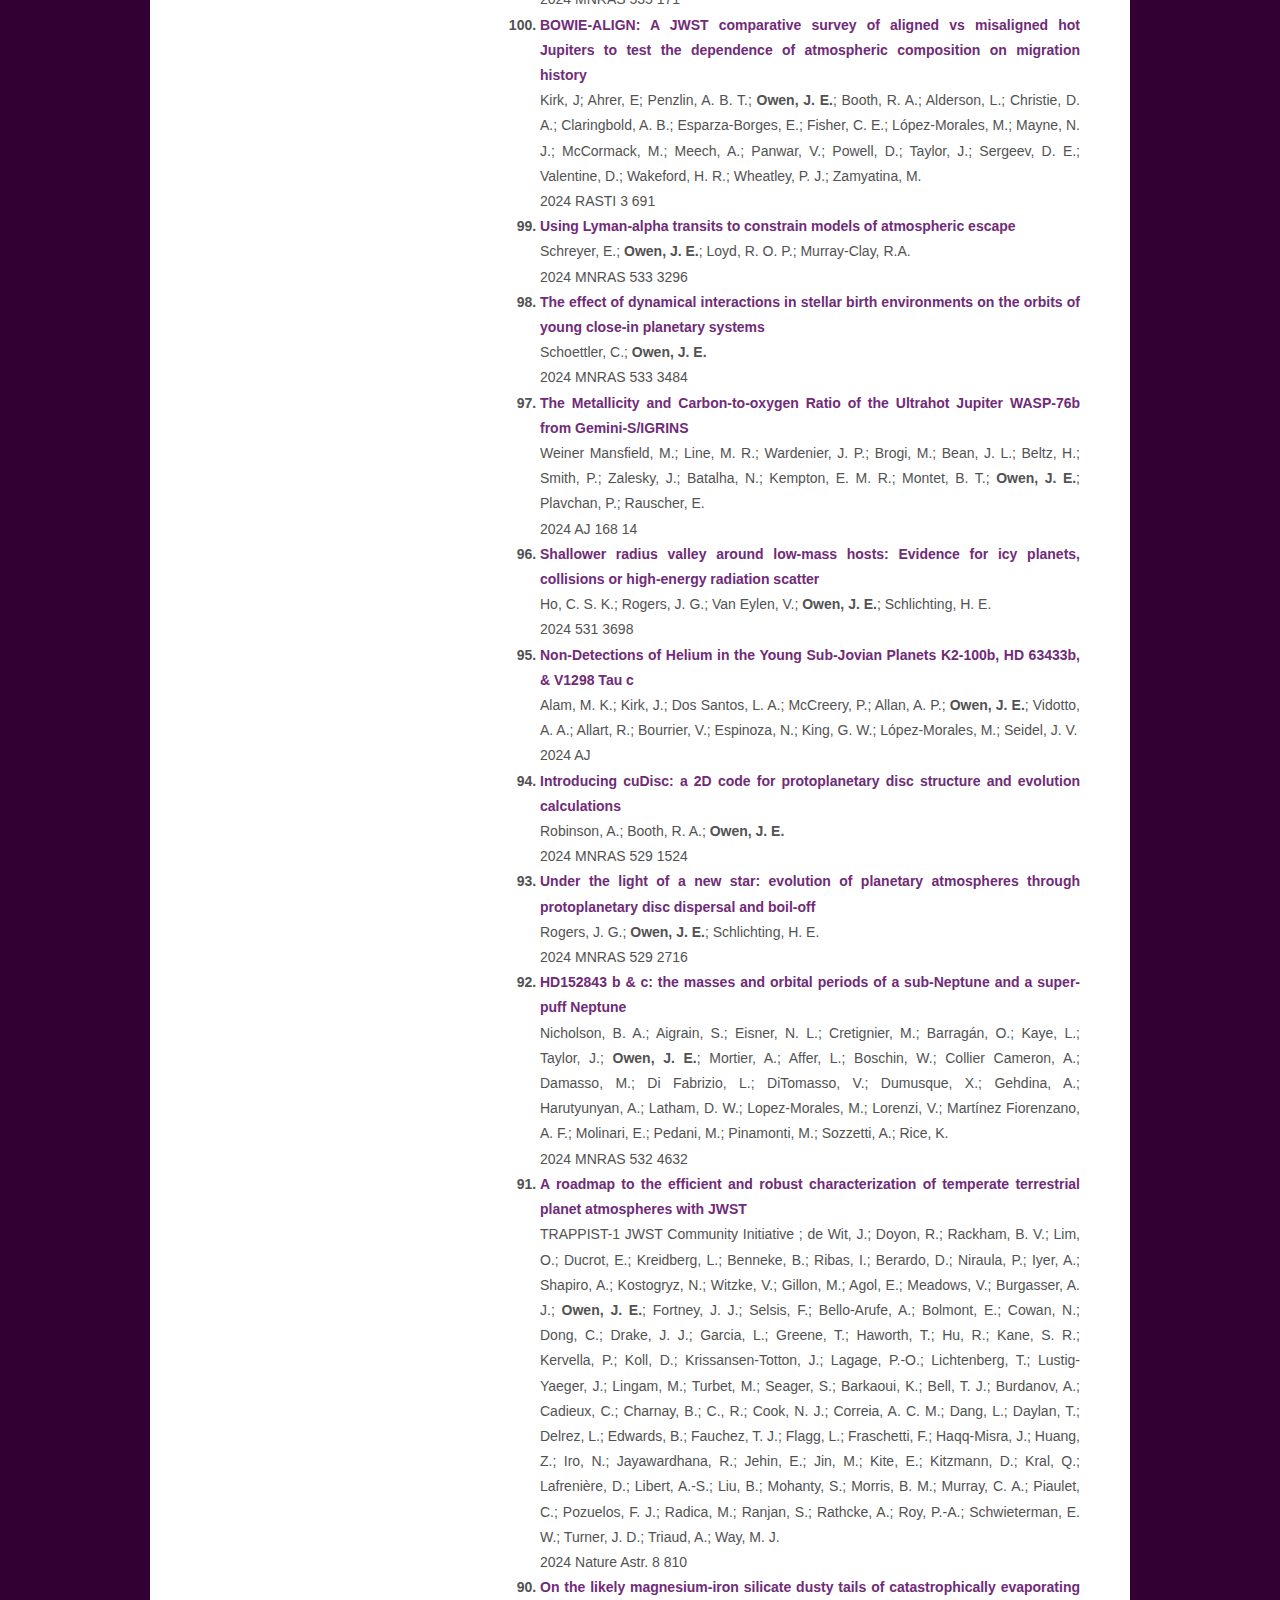
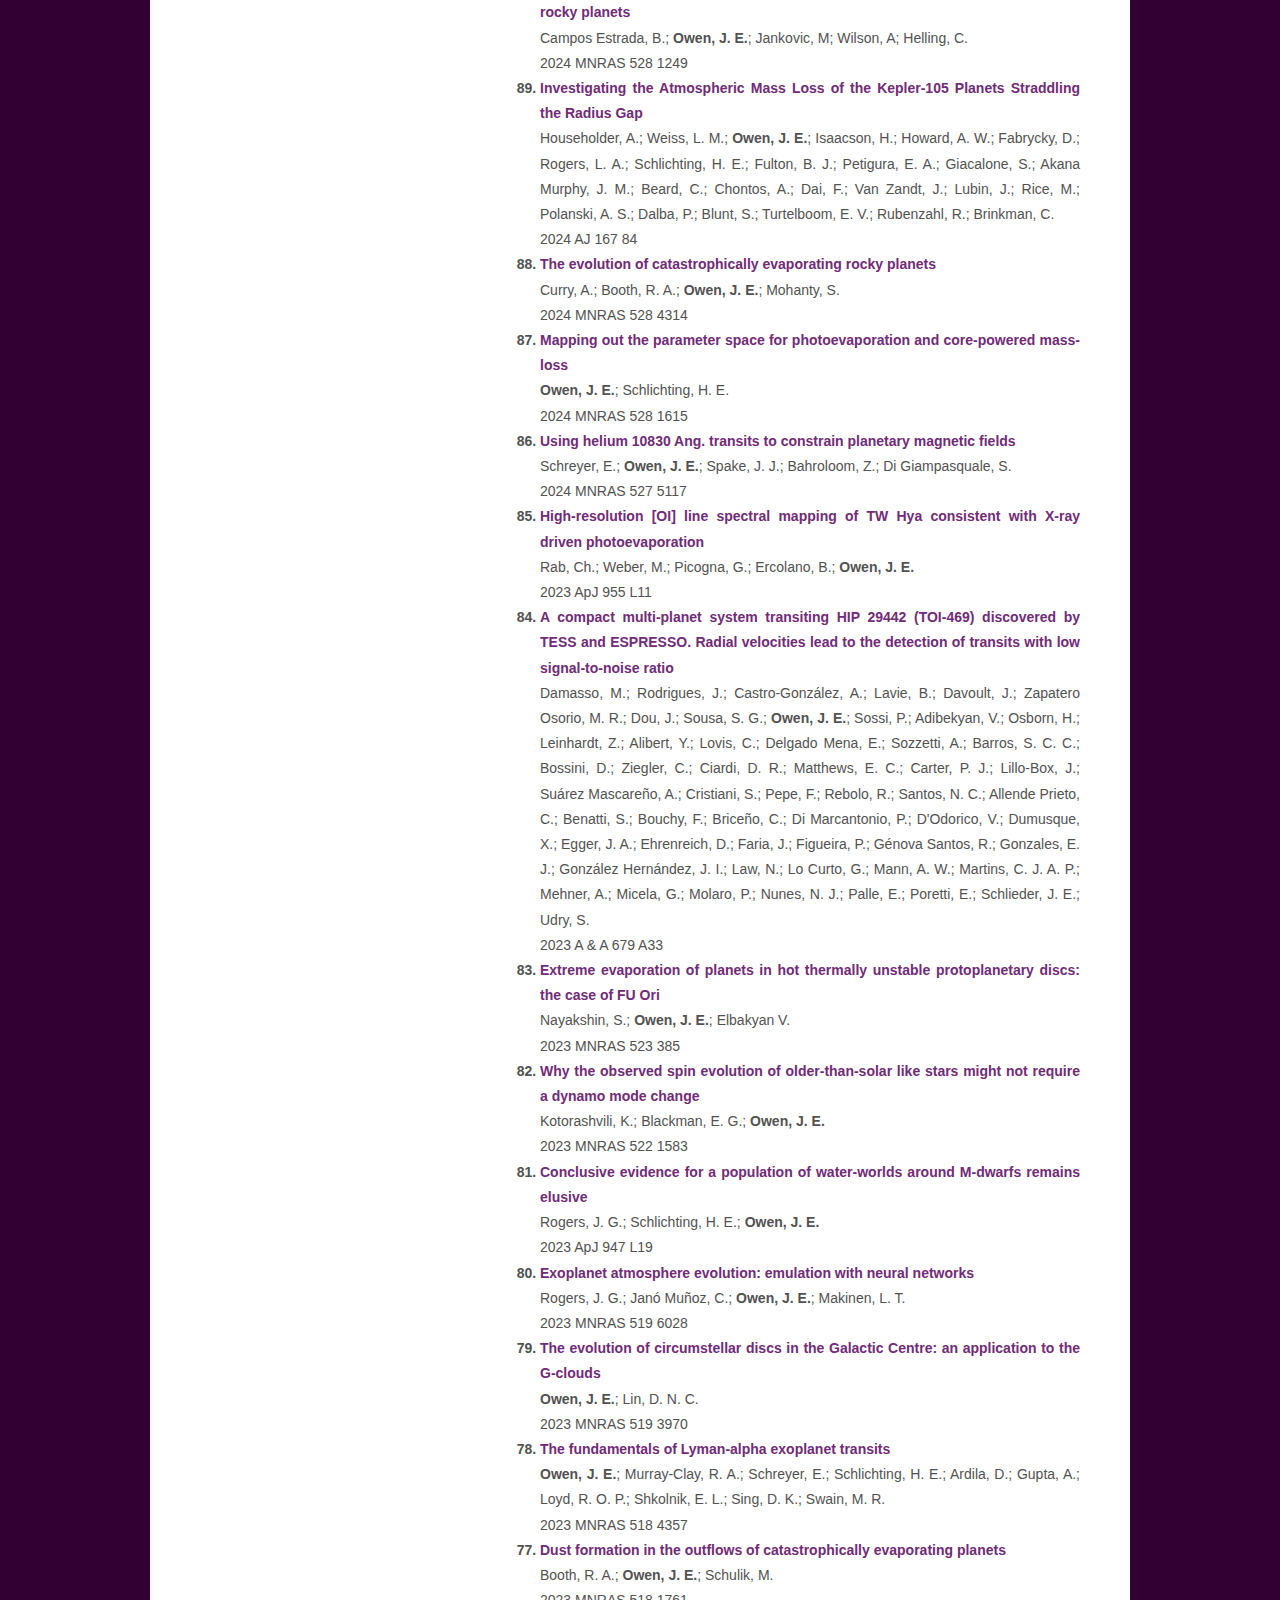
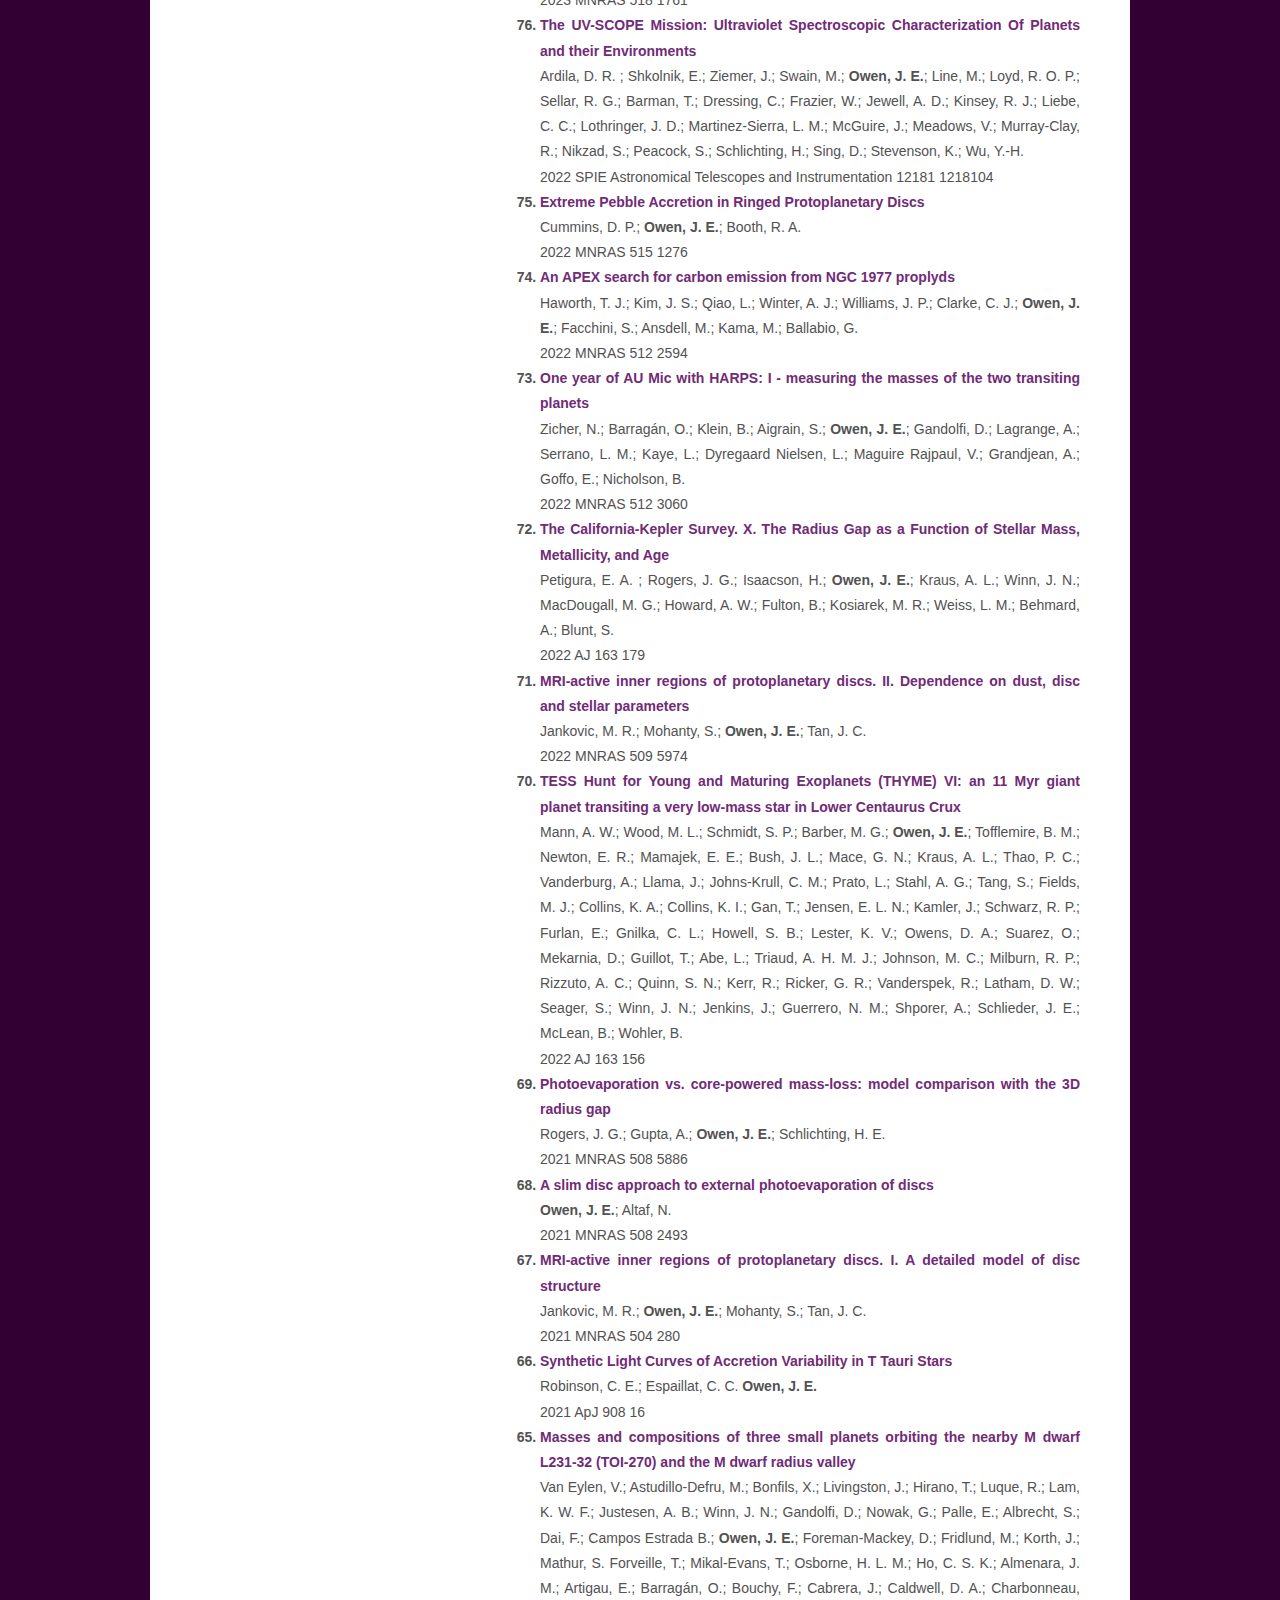
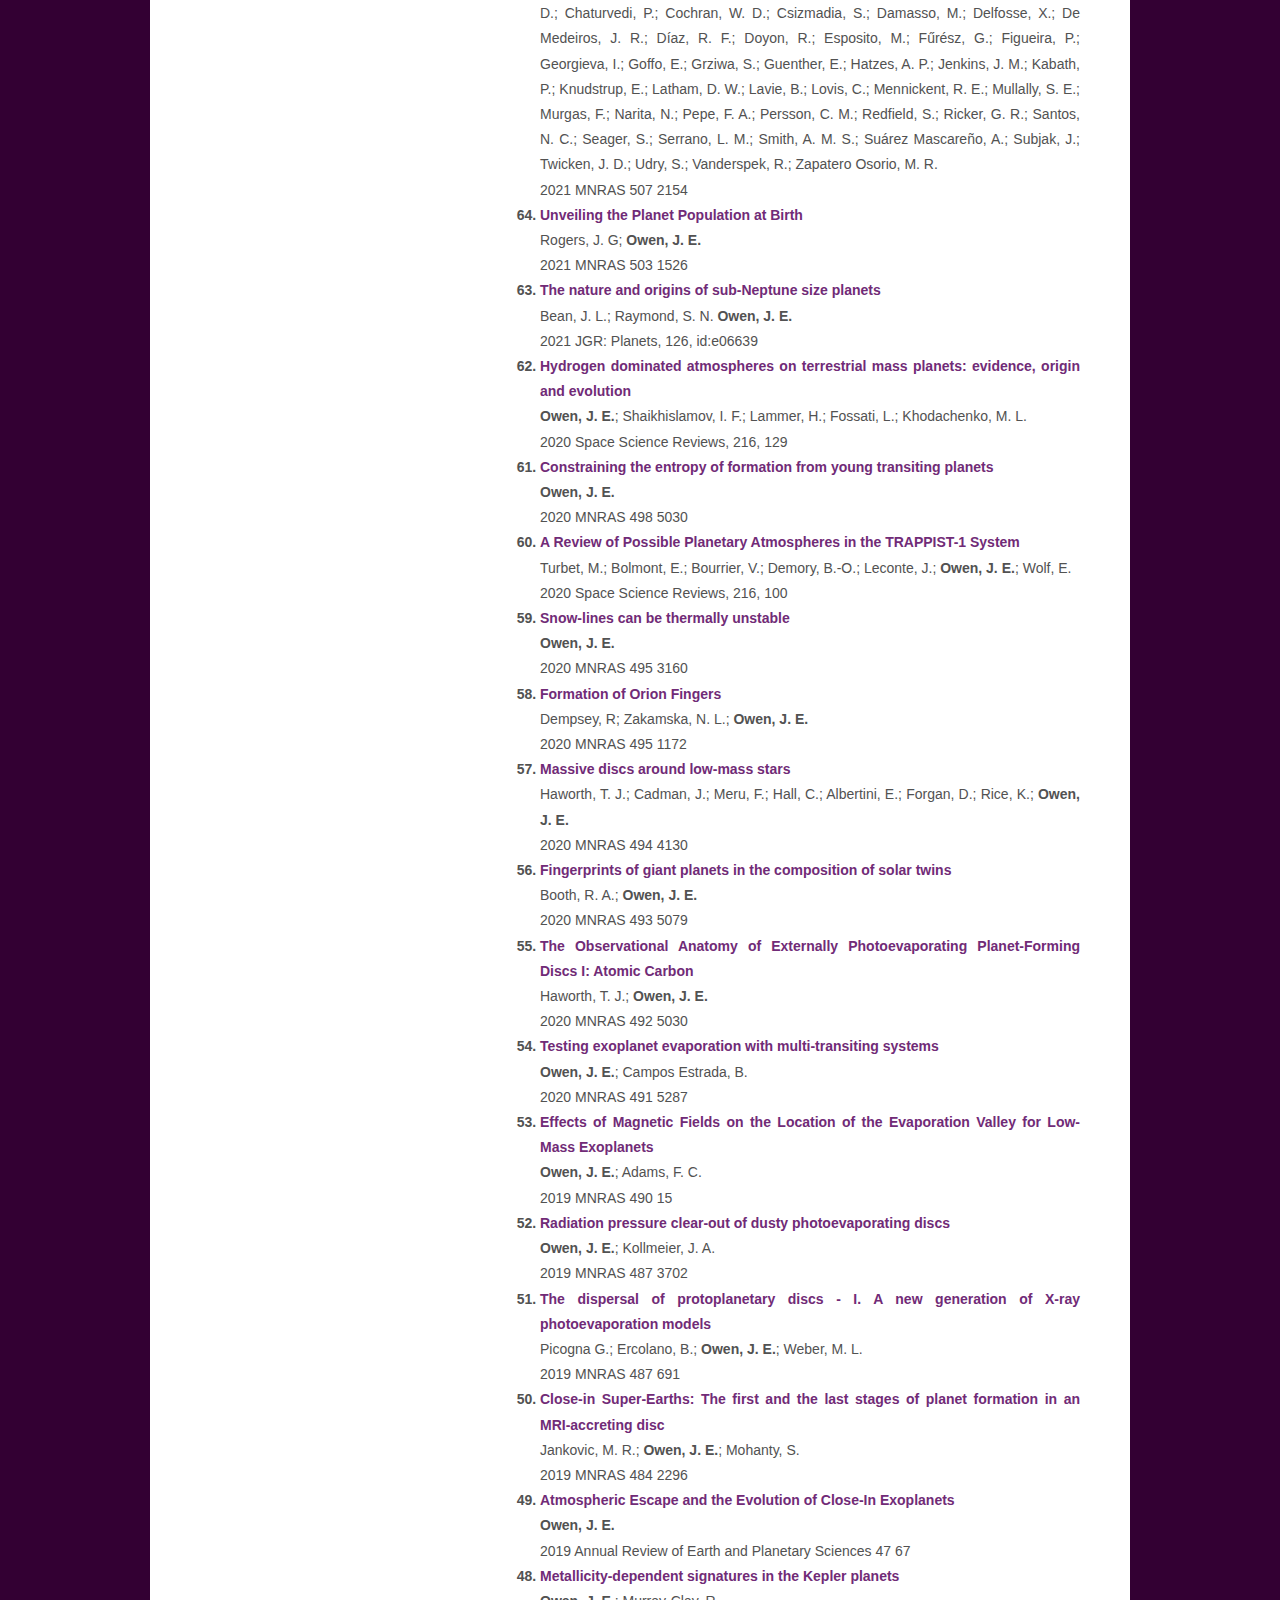
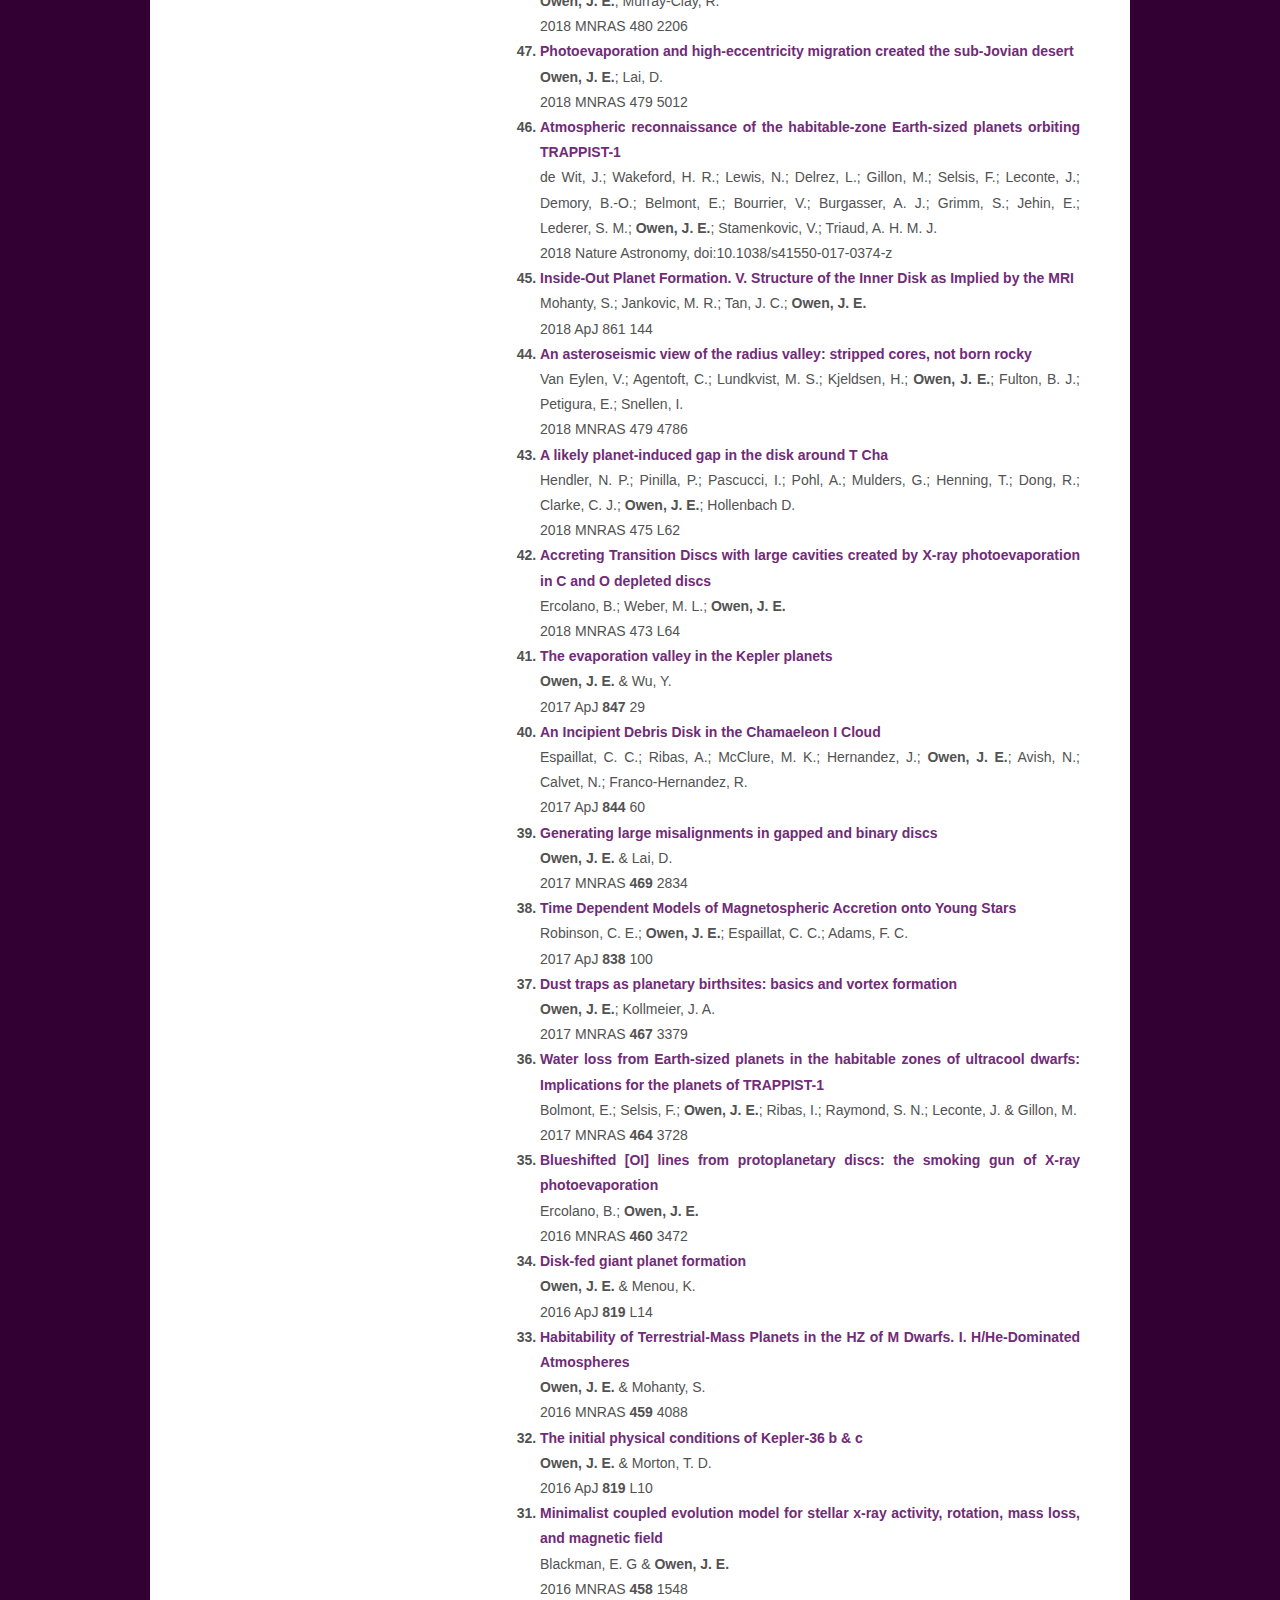
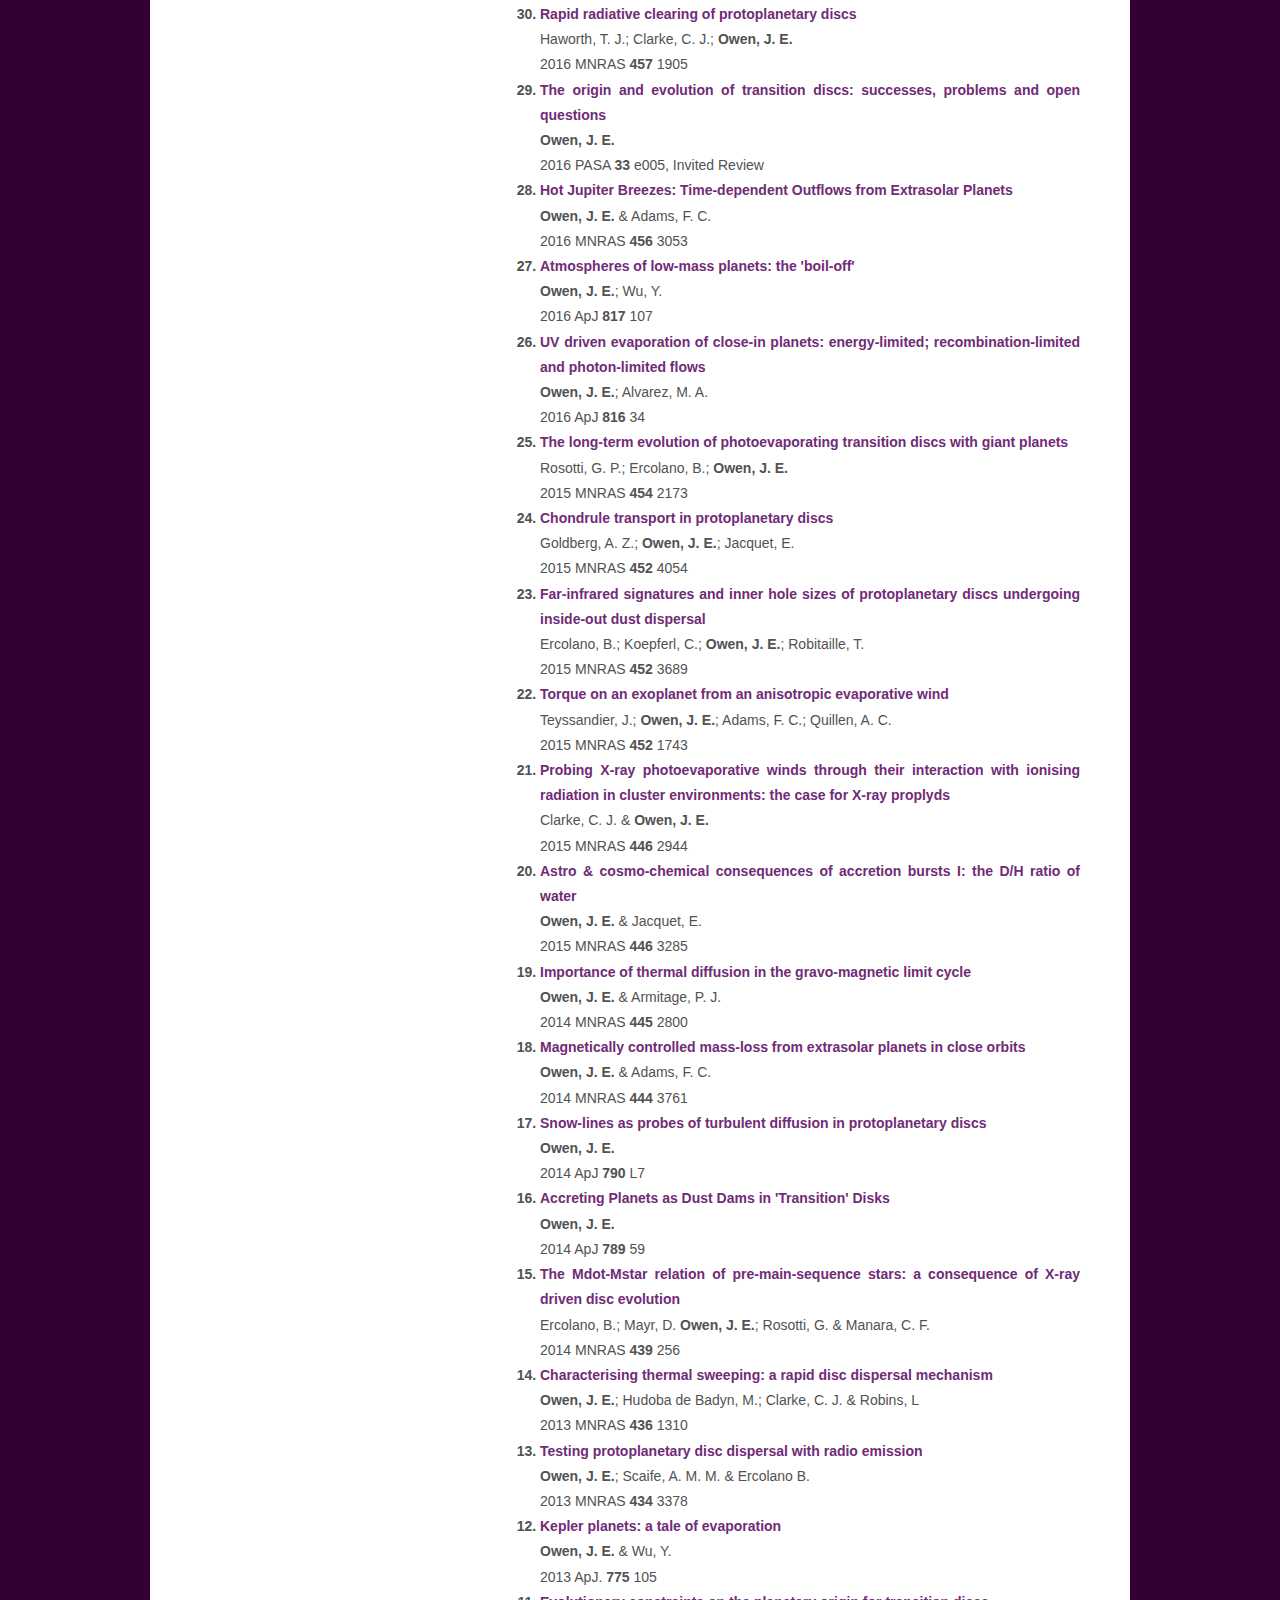
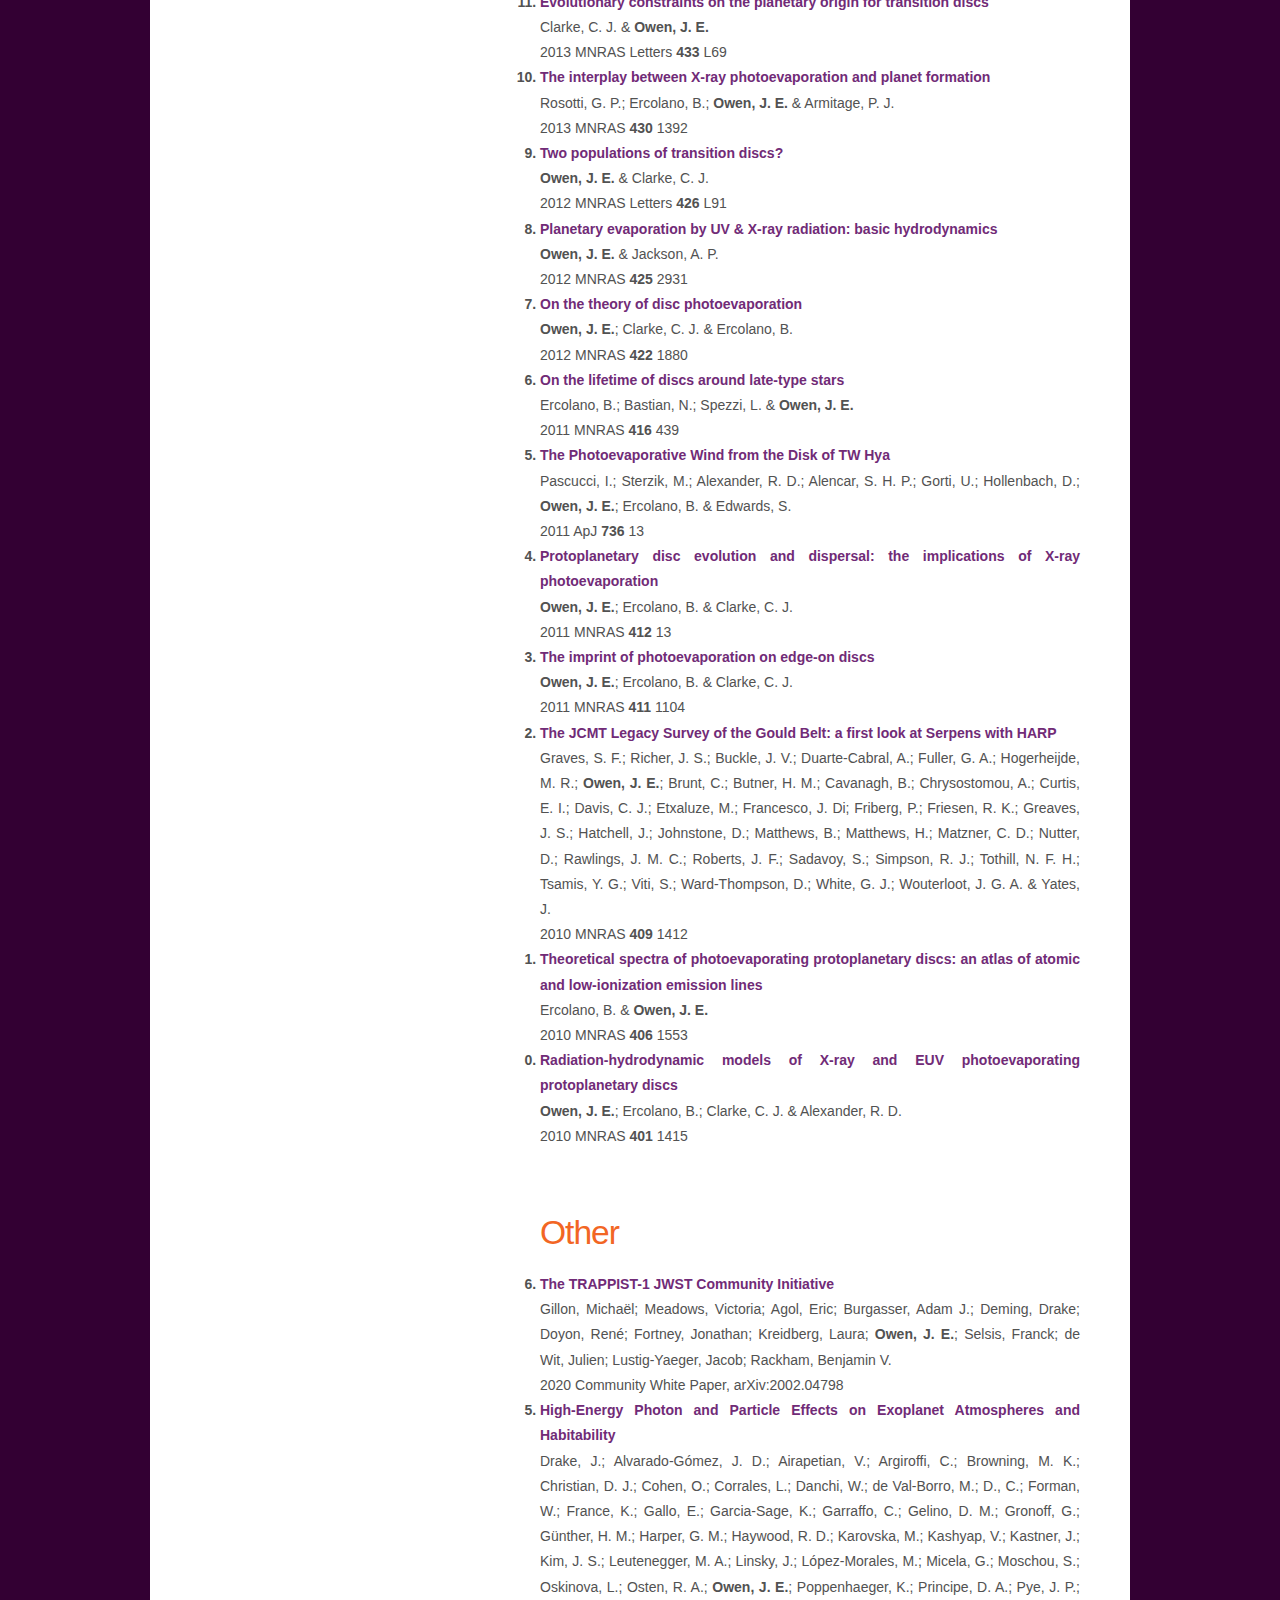
<file: pub.html>
<!DOCTYPE html PUBLIC "-//W3C//DTD XHTML 1.0 Strict//EN" "http://www.w3.org/TR/xhtml1/DTD/xhtml1-strict.dtd">
<!--
Design by Free CSS Templates
http://www.freecsstemplates.org
Released for free under a Creative Commons Attribution 2.5 License

Name       : Diminishing
Description: A two-column, fixed-width design with dark color scheme.
Version    : 1.0
Released   : 20110227

Modified by JO: 09/2011
PhP by JO: 11/2011
HTML by JO:06/2017

-->
<html xmlns="http://www.w3.org/1999/xhtml">
<head>
<meta name="keywords" content="" />
<meta name="description" content="" />
<meta http-equiv="content-type" content="text/html; charset=utf-8" />
<title>James' research page</title>
<link href="style.css" rel="stylesheet" type="text/css" media="screen" />
<link rel="shortcut icon" href="images/icon.ico" >
</head>
<body>
<div id="wrapper">

  <!-- Insert Menu -->
  <div id="menu">
	<ul>
	<li><a href="index.html">Home</a></li><li class="current_page_item"><span><a href="pub.html">Publications</a></span></li><li><a href="https://www.dropbox.com/s/rmawm7sy1og7zyf/cv_pub.pdf">CV</a></li>	<li><a href="UROP.html">Undergraduate Research</a></li></ul>
</div>
  <!-- end #menu -->
     <!-- Insert header -->
     	<div id="header">
		<div id="logo">
			<h1><a href="#">James Owen</a></h1>
		</div>

	</div>
	<div id="splash">&nbsp;
	  <a href="http://www.imperial.ac.uk/astrophysics"><img src="images/imperial_logo.png" width="246", hspace="20"/></a>
	</div>
     <!-- end #header -->
	<div id="page">
		<div id="page-bgtop">
			<div id="page-bgbtm">
				<div id="content">
					<div class="post">
                       <!--              <a
    href="https://ui.adsabs.harvard.edu/search/fl=identifier%2C%5Bdate%5D%2Cabstract%2Caff%2Cauthor%2Cbibcode%2Ccitation_count%2Ccomment%2Cdoi%2Cid%2Ckeyword%2Cpage%2Cproperty%2Cpub%2Cpub_raw%2Cpubdate%2Cpubnote%2Cread_count%2Ctitle%2Cvolume%2Clinks_data%2Cesources%2Cdata%2Cemail%2Cdoctype&p_=0&q=year%3A2010-3000%20author%3A%22owen%2C%20james%20e%22%20%20aff%3A(Princeton%20OR%20Toronto%20OR%20Imperial%20OR%20Cambridge)&rows=25&sort=date%20desc%2C%20bibcode%20desc&start=0">List
    Provided by NASA ADS</a> <p></p> -->
						<h2 class="title"><a href="#">Peer Reviewed Publications</a></h2>
                  						<div class="entry">
                   <ol reversed start=132 >   
					<b><li><a href="https://ui.adsabs.harvard.edu/abs/2026arXiv260212201V/abstract">Oxygen left behind: Atmospheric Enrichment due to Fractionation in Sub-Neptunes using BOREAS</a></li></b><ul><li>Valatsou, M.; Dorn, C.; Marty, P.; <b>Owen, J. E.</b></li><li>2026 ApJ submm. arXiv:2602.12201</li></ul>
					   <b><li><a href="https://ui.adsabs.harvard.edu/abs/2026arXiv260114254R/abstract">Using observations of escaping H/He to constrain the atmospheric composition of sub-Neptunes</a></li></b><ul><li>Rogers, J. G.; <b>Owen, J. E.</b>; Schreyer, E.; Kirk, J.</li><li>2026 MNRAS submm. arXiv:2601.14254</li></ul>
					   <b><li><a href="https://ui.adsabs.harvard.edu/abs/2025arXiv251027386K/abstract">Stacking transmission spectra of different exoplanets</a></li></b><ul><li>Kirk, J.; <b>Owen, J. E.</b></li><li>2026 MNRAS submm. arXiv:2510.27386</li></ul>
					   <b><li><a href="https://ui.adsabs.harvard.edu/abs/2026arXiv260318332F/abstract">BOWIE-ALIGN: Exploring degeneracies in the muted transmission spectrum of the aligned hot Jupiter NGTS-2b with NIRSpec/G395H</a></li></b><ul><li>Fairman, C.; Wakeford, H. R.; Claringbold, A. B.;  Kirk, J.; Ahrer, E-M.; Thorngren, D. P.;Tsai, S-M.; Booth, R. A.;  Penzlin, A. B. T.;  Alderson, L.; Christie, D. A.;  López-Morales, M.;  Mayne, N. J.; Meech, A.; <b>Owen, J. E.</b>;  Panwar, V.;  Valentine, D.;  Wheatley, P. J.; Zamyatina, M.</li><li>2026 MNRAS accp. arXiv:2603.18332</li></ul>
					   <b><li><a href="https://ui.adsabs.harvard.edu/abs/2026arXiv260216801B/abstract">Using EUV driven external photoevaporation to test viscous evolution of protoplanetary discs</a></li></b><ul><li>Ballabio, G.; <b>Owen, J. E.</b></li><li>2026 MNRAS 547 stag327</li></ul>
					   <b><li><a href="https://ui.adsabs.harvard.edu/abs/2026arXiv260113104C/abstract">BOWIE-ALIGN: Sub-solar C/O ratio and metallicity atmosphere of the misaligned hot Jupiter HAT-P-30b</a></li></b><ul><li>Claringbold, A. B.;  Fisher, C. E.;  Kirk, J.; Ahrer, E-M.;  Penzlin, A. B. T.; Thorngren, D. P.;  López-Morales, M.;  Wheatley, P. J.;  Alderson, L.;  Booth, R. A.; Christie, D. A.;  Fairman, C.;  Mayne, N. J.;  McCormack, M.;  Meech, A.; <b>Owen, J. E.</b>;  Panwar, V.;  Sergeev, D. E.;  Valentine, D.;  Wakeford, H. R.; Zamyatina, M.</li><li>2026 MNRAS 546 stag143</li></ul>
					   <b><li><a href="https://ui.adsabs.harvard.edu/abs/2026arXiv260110811G/abstract">The impact of disc photoevaporation on the long-term evolution of giant planets in mean motion resonances</a></li></b><ul><li>Greenfield, E. J.; <b>Owen, J. E.</b></li><li>2026 MNRAS 546 stag171</li></ul>
					   <b><li><a href="https://ui.adsabs.harvard.edu/abs/2025arXiv251003401S/abstract">The impact of internal versus external perturbations on close-in exoplanet architectures</a></li></b><ul><li>Schoettler, C.; <b>Owen, J. E.</b></li><li>2026 MNRAS submm. arXiv:2510.03401</li></ul>
					   <b><li><a href="https://ui.adsabs.harvard.edu/abs/2026arXiv260110598L/abstract">A young progenitor for the most common planetary systems in the Galaxy</a></li></b><ul><li>Livingston, J. H.;  Petigura, E. A.;  David, T. J.;  Masuda, K. <b>Owen, J. E.</b> Nesvorný, D.; Batygin, K.;  de Leon, J.;  Mori, M.;  Ikuta, K.;  Fukui, A.;  Watanabe, N.; Orell Miquel, J.;  Murgas, F.;  Parviainen, H.;  Korth, J.;  Libotte, F.;  Abreu García, N.; Meni Gallardo, P. P.;  Narita, N.;  Pallé, E.;  Tamura, M.;  Yonehara, A.; Ridden-Harper, A.;  Bieryla, A.;  Trani, A. A.;  Mamajek, E. E.;  Ciardi, D. R.; Gorjian, V.;  Hillenbrand, L. A.;  Rebull, L. M.;  Newton, E. R.;  Mann, A. W.; Vanderburg, A.;  Stefánsson, G.;  Mahadevan, S.;  Cañas, C.;  Ninan, J.;  Higuera, J.; Todorov, K.;  Désert, J.-M.;  Pino, L.</li><li>2026 Nature 649 310</li></ul>
					   <b><li><a href="https://ui.adsabs.harvard.edu/abs/2025arXiv251119013O/abstract">Resolving the flat-spectrum conundrum: clumpy aerosol distributions in sub-Neptune atmospheres</a></li></b><ul><li><b>Owen, J. E.</b>; Kirk, J. </li><li>2026 MNRAS 545 staf2066</li></ul>
					   <b><li><a href="https://ui.adsabs.harvard.edu/abs/2025arXiv251023857B/abstract">Wind-AE: A Fast, Open-source 1D Photoevaporation Code with Metal and Multi-frequency X-ray Capabilities</a></li></b><ul><li>Broome, M.; Murray-Clay, R. A.; McCann, J. <b>Owen, J. E.</b></li><li>2025 ApJ 995 198</li></ul>
					   <b><li><a href="https://ui.adsabs.harvard.edu/abs/2025arXiv251102920O/abstract">A dust condensation instability in AGN atmospheres: failed winds and the broad line region</a></li></b><ul><li><b>Owen, J. E.</b> Lin, D. N. C.</li><li>2025 MNRAS 544 4532</li></ul>
					   <b><li><a href="https://ui.adsabs.harvard.edu/abs/2025arXiv250912479A/abstract">BOWIE-ALIGN: Weak spectral features in KELT-7b's JWST NIRSpec/G395H transmission spectrum imply a high cloud deck or a low-metallicity atmosphere</a></li></b><ul><li>Ahrer, E.; Fairman, C.; Kirk, J.; Wakeford, H. R.; Taylor, J.; Barstow, J. K.; Penzlin, A. B. T.; Alderson, L.; Booth, R. A.; Christie, D. A.; Claringbold, A. B.; Esparza-Borges, E.; Gascon, C.; Fairman C.; Lopez-Morales, M.; Mayne, N. J.; McCormack, M.; Meech, A.; Molliere, P.; <b>Owen, J. E.</b>; Panwar, V.;  Sergeev, D. E.; Valentine, D.; Wheatley, P. J.; Zamyatina, M.</li><li>2025 MNRAS 543 2442</li></ul>
					   <b><li><a href="https://ui.adsabs.harvard.edu/abs/2025arXiv250820175O/abstract">Aerosol dynamics on hot exoplanets: the role of radiation pressure</a></li></b><ul><li><b>Owen, J. E.</b>; Murray-Clay, R. A.</li><li>2025 MNRAS 543 587</li></ul>
			   <b><li><a href="https://ui.adsabs.harvard.edu/abs/2025arXiv250705367Z/abstract">ASASSN-24fw: Candidate circumplanetary disk occultation of a main-sequence star</a></li></b><ul><li>Zakamska, N. L.;  Adamane Pallathadka, G.;  Bizyaev, D.;  Merc, J.;   <b>Owen, J. E.</b>; Schlaufman, K. C.;  Bąkowska, K.;  Bednarz, S.;  Bernacki, K.;  Gurgul, A.; Hall, K. R.;  Hambsch, F.-J.;  Kotysz, K.;  Kurowski, S.;  Liakos, A.; Mikołajczyk, P. J.;  Pakštienė, E.;  Pojmański, G.;  Popowicz, A.;  Reggiani, H.; Reichart, D.;  Wyrzykowski, Ł.;  Zdanavičius, J.;  Żejmo, M.;  Zieliński, P.;  Zola, S.</li><li>2025 AJ accp. arXiv:2507.05367</li></ul>
			   <b><li><a href="https://ui.adsabs.harvard.edu/abs/2025arXiv250402499H/abstract">The Gradient of Mean Molecular Weight Across the Radius Valley</a></li></b><ul><li>Heng, K.; <b>Owen, J. E.</b>; Meng T.</li><li>2025 ApJ 994 28</li></ul>
			   <b><li><a href="https://ui.adsabs.harvard.edu/abs/2025arXiv250212255P/abstract">The past, present and future of observations of externally irradiated disks</a></li></b><ul><li>Planet formation environments collaboration ;  Allen, M.;  Anania, R.;  Andersen, M.;  Aru, M.; Ballabio, G.;  Ballering, N. P.;  Beccari, G.;  Berné, O.;  Bik, A.;  Boyden, R.;  Coleman, G.; Díaz-Berrios, J.;  Eatson, J. W.;  Frediani, J.;  Forbrich, J.;  Gkimisi, K.;  Goicoechea, J. R.; Gupta, S.;  Guarcello, M. G.;  Haworth, T. J.;  Henney, W. J.;  Isella, A.;  Itrich, D.; Keyte, L.;  Kim, J. S.;  Kuhn, M.;  Le Petit, F.;  Luo, L.;  Manara, C.;  Maucó, K.; Meshaka, R.;  Millstone, S.; <b>Owen, J. E.</b>; Paine, S.;  Parker, R. J.;  Peake, T.; Peatt, M.;  Pinilla, P.;  Qiao, L.;  Ramírez-Tannus, M. C.;  Ramsay, S.;  Reiter, M.; Rogers, C.;  Rosotti, G.;  Schroetter, I.;  Sellek, A.;  Testi, L.;  van Terwisga, S.; Vicente, S.;  Walsh, C.;  Winter, A.;  Wright, N. J.;  Zeidler, P.</li><li>2025 Open Journal of Astrophysics 8 54</li></ul>
			   <b><li><a href="https://ui.adsabs.harvard.edu/abs/2025MNRAS.539.1381M/abstract">BOWIE-ALIGN: Sub-stellar metallicity and carbon depletion in the aligned TrES-4b with JWST NIRSpec transmission spectroscopy</a></li></b><ul><li>Meech, A.; Claringbold, A. B.; Ahrer, E.; Kirk, J.; López-Morales, M.; Taylor, J.; Booth, R. A.; Penzlin, A. B. T.; Alderson, L.; Christie, D. A.; Esparza-Borges, E.; Fairman C.; Mayne, N. J.; McCormack, M.; <b>Owen, J. E.</b>; Panwar, V.; Powell, D.;  Sergeev, D. E.; Valentine, D.; Wakeford, H. R.; Wheatley, P. J.; Zamyatina, M.</li><li>2025 MNRAS 539 1381</li></ul>
			   <b><li><a href="https://ui.adsabs.harvard.edu/abs/2025MNRAS.tmp..480S/abstract">Efficient and inefficient hydrodynamic escape of exo-satellite atmospheres driven by irradiation from their young giant planets</a></li></b><ul><li>Schulik, M.; <b>Owen, J. E.</b> Booth, R. A.;  Ling, S. F.; Wong, S. P.</li><li>2025 MNRAS 539 2121</li></ul>
			   <b><li><a href="https://www.nature.com/articles/s41586-024-08490-x">Hydrogen escaping from a pair of exoplanets smaller than Neptune</a></li></b><ul><li>Loyd, R. O. P.;  Schreyer, E.; <b>Owen, J. E.</b>; Rogers, J. G.; Broome, M. I.; Shkolnik, E. L.; Murray-Clay, R.; Wilson, D. J.; Peacock, S.; Teske, J.; Schlichting, H. E.; Duvvuri, N. G.; Youngblood, A.; Schneider, P. C.; France, K.; Giacalone S.; Batalha, N. E.; Schneider, A. C.; Longo, I.; Barman, T.; Ardila, D. R.</b></li><li>2025 Nature 638 636</li></ul>
			   <b><li><a href="https://ui.adsabs.harvard.edu/abs/2025arXiv250108301T/abstract">A Disintegrating Rocky World Shrouded in Dust and Gas: Mid-IR Observations of K2-22b using JWST</a></li></b><ul><li> Tusay, N.;  Wright, J. T.;  Beatty, T. G.;  Desch, S.;  Colón, K.;  Mittal, T.;  Osborn, H. P.;  Campos Estrada, B.; <b>Owen, J. E.</b> Libby-Roberts, J.;  Gupta, A. F.;  Foley, B.;  Meier Valdés, E.; Stevens, D. J.;  Herbst, A. </li><li>2025 ApJL 987 L6</li></ul>
			   <b><li><a href="https://ui.adsabs.harvard.edu/abs/2025arXiv250117241L/abstract">Carving the Edges of the Rocky Planet Population</a></li></b><ul><li>Lee, E. J.; <b>Owen, J. E.</b></li><li>2025 ApJL 980 L40</li></ul>
					   <b><li><a href="https://ui.adsabs.harvard.edu/abs/2024arXiv241217945A/abstract">Evolution of steam worlds: energetic aspects</a></li></b><ul><li>Aguichine, A.; Batalha, N.; Fortney, J. J.; Nettelmann, N.; <b>Owen, J. E.</b> Kempton, E. M. R.</li><li>2025 ApJ 988 186</li></ul>
			   <b><li><a href="https://ui.adsabs.harvard.edu/abs/2024arXiv241205258S/abstract">Using the helium triplet as a tracer of the physics of giant planet outflows</a></li></b><ul><li>Schulik, M.; <b>Owen, J. E.</b></li><li>2025 MNRAS 542 927</li></ul>
			   <b><li><a href="https://ui.adsabs.harvard.edu/abs/2024arXiv241008116K/abstract">BOWIE-ALIGN: JWST reveals hints of planetesimal accretion and complex sulphur chemistry in the atmosphere of the misaligned hot Jupiter WASP-15b</a></li></b><ul><li>Kirk, J.;  Ahrer, E.-M.;  Claringbold, A. B.;  Zamyatina, M.;  Fisher, C.; McCormack, M.;  Panwar, V.;  Powell, D.;  Taylor, J.;  Thorngren, D. P.; Christie, D. A.;  Esparza-Borges, E.;  Tsai, S.-M.;  Alderson, L.; Booth, R. A.;  Fairman, C.;  López-Morales, M.;  Mayne, N. J.; Meech, A.;  Molliere, P.; <b>Owen, J. E.</b>; Penzlin, A. B. T.;  Sergeev, D. E.; Valentine, D.;  Wakeford, H. R.;  Wheatley, P. J.</li><li>2025 MNRAS 537 3027</li></ul>
				<b><li><a href="https://ui.adsabs.harvard.edu/abs/2024arXiv240905951C/abstract">The Role of Thermal Feedback in the Growth of Planetary Cores by Pebble Accretion in Dust Traps</a></li></b><ul><li>Cummins, D. P.; <b>Owen, J. E.</b></li><li>2025 MNRAS 537 3603</li></ul>
			   <b><li><a href="https://ui.adsabs.harvard.edu/abs/2025arXiv250106149B/abstract">Understanding what helium absorption tells us about atmospheric escape from exoplanets</a></li></b><ul><li>Ballabio, G.; <b>Owen, J. E.</b></li><li>2025 MNRAS 537 1305</li></ul>
					   <b><li><a href="https://ui.adsabs.harvard.edu/abs/2024arXiv240515221M/abstract">Blowin' in the non-isothermal wind: core-powered mass loss with hydrodynamic radiative transfer</a></li></b><ul><li>Misener, W.;  Schulik, M.; Schlichting, H. E.; <b>Owen, J. E.</b></li><li>2025 ApJ 980 152</li></ul>
			   <b><li><a href="https://ui.adsabs.harvard.edu/abs/2024arXiv241205054R/abstract">The effect of radiation pressure on the dispersal of photoevaporating discs</a></li></b><ul><li>Robinson, A.; <b>Owen, J. E.</b>; Booth, R. A. </li><li>2025 MNRAS 536 1689</li></ul>
			   <b><li><a href="https://ui.adsabs.harvard.edu/abs/2024arXiv241116958Y/abstract">A possible misaligned orbit for the young planet AU Mic c</a></li></b><ul><li>Yu, H.;  Garai, Z.;  Cretignier, M.;  Szabó, Gy. M.;  Aigrain, S.;  Gandolfi, D.;  Bryant, E. M.;  Correia, A. C. M.;  Klein, B.;  Brandeker, A.; <b>Owen, J. E.</b>;  Günther, M. N.;  Winn, J. N.;  Heitzmann, A.;  Cegla, H. M.;  Wilson, T. G.;  Gill, S.;  Kriskovics, L.;  Barragán, O.;  Boldog, A.; Nielsen, L. D.;  Billot, N.;  Lafarga, M.;  Meech, A.;  Alibert, Y.;  Alonso, R.;  Bárczy, T.;  Barrado, D.;  Barros, S. C. C.;  Baumjohann, W.; Bayliss, D.;  Benz, W.;  Bergomi, M.;  Borsato, L.;  Broeg, C.;  Collier Cameron, A.;  Csizmadia, Sz.;  Cubillos, P. E.;  Davies, M. B.; Deleuil, M.;  Deline, A.;  Demangeon, O. D. S.;  Demory, B. O.;  Derekas, A. ;  Doyle, L. ;  Edwards, B.;  Egger, J. A.;  Ehrenreich, D.; Erikson, A.;  Fortier, A.;  Fossati, L.;  Fridlund, M.;  Gazeas, K.;  Gillon, M.;  Güdel, M.;  Helling, Ch.;  Isaak, K. G.;  Kiss, L. L.;  Korth, J.; Lam, K. W. F.;  Laskar, J.;  Lecavelier des Etangs, A.;  Lendl, M.;  Magrin, D.;  Maxted, P. F. L.;  McCormac, J. ;  Merín, B.;  Mordasini, C.; Nascimbeni, V.;  O'Brien, S. M.;  Olofsson, G.;  Ottensamer, R.;  Pagano, I.;  Pallé, E.;  Peter, G.;  Piazza, D.;  Piotto, G.;  Pollacco, D.; Queloz, D.;  Ragazzoni, R.;  Rando, N.;  Rauer, H.;  Ribas, I.;  Santos, N. C.;  Scandariato, G.;  Ségransan, D.; Simon, A. E.; Smith, A. M. S.;  Sousa, S. G.;  Southworth, R.;  Stalport, M.;  Steinberger, M.;  Sulis, S.;  Udry, S.;  Ulmer, B.;  Ulmer-Moll, S.; Van Grootel, V.;  Venturini, J.;  Villaver, E.;  Walton, N. A.;  Wheatley, P. J.</li><li>2025 MNRAS 536 2046</li></ul>
			   <b><li><a href="https://ui.adsabs.harvard.edu/abs/2024MNRAS.tmp.2507C/abstract">Chemical evolution of an evaporating lava pool</a></li></b><ul><li>Curry, A.; Mohanty, S.; <b>Owen, J. E.</b></li><li>2025 MNRAS 536 913</li></ul>
			   <b><li><a href="https://ui.adsabs.harvard.edu/abs/2024arXiv240703199P/abstract">BOWIE-ALIGN: How formation and migration histories of giant planets impact atmospheric compositions</a></li></b><ul><li>Penzlin, A. B. T.;  Booth, R. A.;  Kirk, J.; <b>Owen, J. E.</b>; Ahrer, E;  Christie, D. A.;  Claringbold, A. B.;  Esparza-Borges, E.; López-Morales, M.;  Mayne, N. J.;  McCormack, M.; Meech, A.;  Panwar, V.;  Powell, D.;  Taylor, J.;  Sergeev, D. E.; Valentine, D.;  Wheatley, P. J.;  Zamyatina, M.</li><li>2024 MNRAS 535 171</li></ul>
			   <b><li><a href="https://ui.adsabs.harvard.edu/abs/2024arXiv240703198K/abstract">BOWIE-ALIGN: A JWST comparative survey of aligned vs misaligned hot Jupiters to test the dependence of atmospheric composition on migration history</a></li></b><ul><li>Kirk, J;  Ahrer, E;  Penzlin, A. B. T.; <b>Owen, J. E.</b>; Booth, R. A.; Alderson, L.;  Christie, D. A.;  Claringbold, A. B.;  Esparza-Borges, E.; Fisher, C. E.;  López-Morales, M.;  Mayne, N. J.;  McCormack, M.; Meech, A.;  Panwar, V.;  Powell, D.;  Taylor, J.;  Sergeev, D. E.; Valentine, D.;  Wakeford, H. R.;  Wheatley, P. J.;  Zamyatina, M.</li><li>2024 RASTI 3 691</li></ul>			  
			   <b><li><a href="https://ui.adsabs.harvard.edu/abs/2023arXiv231018486S/abstract">Using Lyman-alpha  transits to constrain models of atmospheric escape</a></li></b><ul><li>Schreyer, E.; <b>Owen, J. E.</b>; Loyd, R. O. P.; Murray-Clay, R.A.</li><li>2024 MNRAS 533 3296</li></ul>
			   <b><li><a href="https://ui.adsabs.harvard.edu/abs/2024arXiv240721601S/abstract">The effect of dynamical interactions in stellar birth environments on the orbits of young close-in planetary systems</a></li></b><ul><li>Schoettler, C.; <b>Owen, J. E.</b></li><li>2024 MNRAS 533 3484</li></ul>
			   <b><li><a href="https://ui.adsabs.harvard.edu/abs/2024AJ....168...14W/abstract">The Metallicity and Carbon-to-oxygen Ratio of the Ultrahot Jupiter WASP-76b from Gemini-S/IGRINS</a></li></b><ul><li>Weiner Mansfield, M.;  Line, M. R.;  Wardenier, J. P.;  Brogi, M.; Bean, J. L.;  Beltz, H.;  Smith, P.;  Zalesky, J.;  Batalha, N.; Kempton, E. M. R.;  Montet, B. T.; <b>Owen, J. E.</b>; Plavchan, P.; Rauscher, E. </li><li>2024 AJ 168 14</li></ul>
			   <b><li><a href="https://ui.adsabs.harvard.edu/abs/2024arXiv240112378H/abstract">Shallower radius valley around low-mass hosts: Evidence for icy planets, collisions or high-energy radiation scatter</a></li></b><ul><li>Ho, C. S. K.; Rogers, J. G.; Van Eylen, V.; <b>Owen, J. E.</b>; Schlichting, H. E.</li><li>2024 531 3698</li></ul>
			   <b><li><a href="https://ui.adsabs.harvard.edu/abs/2024arXiv240517294A/abstract">Non-Detections of Helium in the Young Sub-Jovian Planets K2-100b, HD 63433b, & V1298 Tau c</a></li></b><ul><li> Alam, M. K.;  Kirk, J.;  Dos Santos, L. A.;  McCreery, P.; Allan, A. P.; <b>Owen, J. E.</b>; Vidotto, A. A.;  Allart, R.;  Bourrier, V.; Espinoza, N.;  King, G. W.;  López-Morales, M.;  Seidel, J. V.</li><li>2024 AJ </li></ul>
			   <b><li><a href="https://ui.adsabs.harvard.edu/abs/2024arXiv240218471R/abstract">Introducing cuDisc: a 2D code for protoplanetary disc structure and evolution calculations</a></li></b><ul><li>Robinson, A.; Booth, R. A.; <b>Owen, J. E.</b></li><li>2024 MNRAS 529 1524</li></ul>
			   <b><li><a href="https://ui.adsabs.harvard.edu/abs/2023arXiv231112295R/abstract">Under the light of a new star: evolution of planetary atmospheres through protoplanetary disc dispersal and boil-off</a></li></b><ul><li>Rogers, J. G.; <b>Owen, J. E.</b>; Schlichting, H. E.</li><li>2024 MNRAS 529 2716</li></ul>
			   <b><li><a href="https://ui.adsabs.harvard.edu/abs/2023arXiv231015068N/abstract">HD152843 b & c: the masses and orbital periods of a sub-Neptune and a super-puff Neptune</a></li></b><ul><li>Nicholson, B. A.;  Aigrain, S.;  Eisner, N. L.;  Cretignier, M.;  Barragán, O.;  Kaye, L.;  Taylor, J.; <b>Owen, J. E.</b>;  Mortier, A.;  Affer, L.;  Boschin, W.;  Collier Cameron, A.;  Damasso, M.;  Di Fabrizio, L.; DiTomasso, V.;  Dumusque, X.;  Gehdina, A.;  Harutyunyan, A.;  Latham, D. W.; Lopez-Morales, M.;  Lorenzi, V.;  Martínez Fiorenzano, A. F.;  Molinari, E.;  Pedani, M.; Pinamonti, M.;  Sozzetti, A.;  Rice, K.</li><li>2024 MNRAS 532 4632</li></ul>
			   <b><li><a href="https://ui.adsabs.harvard.edu/abs/2024NatAs...8..810T/abstract">A roadmap to the efficient and robust characterization of temperate terrestrial planet atmospheres with JWST</a></li></b><ul><li>TRAPPIST-1 JWST Community Initiative ;  de Wit, J.;  Doyon, R.;  Rackham, B. V.; Lim, O.;  Ducrot, E.;  Kreidberg, L.;  Benneke, B.;  Ribas, I.;  Berardo, D.; Niraula, P.;  Iyer, A.;  Shapiro, A.;  Kostogryz, N.;  Witzke, V.; Gillon, M.;  Agol, E.;  Meadows, V.;  Burgasser, A. J.;  <b>Owen, J. E.</b>; Fortney, J. J.;  Selsis, F.;  Bello-Arufe, A.;  Bolmont, E.;  Cowan, N.; Dong, C.;  Drake, J. J.;  Garcia, L.;  Greene, T.;  Haworth, T.; Hu, R.;  Kane, S. R.;  Kervella, P.;  Koll, D.;  Krissansen-Totton, J.; Lagage, P.-O.;  Lichtenberg, T.;  Lustig-Yaeger, J.;  Lingam, M.; Turbet, M.;  Seager, S.;  Barkaoui, K.;  Bell, T. J.;  Burdanov, A.; Cadieux, C.;  Charnay, B.;  C., R.;  Cook, N. J.;  Correia, A. C. M.; Dang, L.;  Daylan, T.;  Delrez, L.;  Edwards, B.;  Fauchez, T. J.;  Flagg, L.; Fraschetti, F.;  Haqq-Misra, J.;  Huang, Z.;  Iro, N.;  Jayawardhana, R.; Jehin, E.;  Jin, M.;  Kite, E.;  Kitzmann, D.;  Kral, Q.;  Lafrenière, D.; Libert, A.-S.;  Liu, B.;  Mohanty, S.;  Morris, B. M.;  Murray, C. A.; Piaulet, C.;  Pozuelos, F. J.;  Radica, M.;  Ranjan, S.;  Rathcke, A.; Roy, P.-A.;  Schwieterman, E. W.;  Turner, J. D.;  Triaud, A.;  Way, M. J.<li>2024 Nature Astr. 8 810</li></ul>
			   <b><li><a href="https://ui.adsabs.harvard.edu/abs/2023arXiv231102477C/abstract">On the likely magnesium-iron silicate dusty tails of catastrophically evaporating rocky planets</a></li></b><ul><li>Campos Estrada, B.; <b>Owen, J. E.</b>; Jankovic, M; Wilson, A; Helling, C.</li><li>2024 MNRAS 528 1249</li></ul>
			   <b><li><a href="https://ui.adsabs.harvard.edu/abs/2023arXiv230911494H/abstract">Investigating the Atmospheric Mass Loss of the Kepler-105 Planets Straddling the Radius Gap</a></li></b><ul><li>Householder, A.;  Weiss, L. M.;  <b>Owen, J. E.</b>;  Isaacson, H.; Howard, A. W.;  Fabrycky, D.;  Rogers, L. A.;  Schlichting, H. E.; Fulton, B. J.;  Petigura, E. A.;  Giacalone, S.;  Akana Murphy, J. M.; Beard, C.;  Chontos, A.;  Dai, F.;  Van Zandt, J.;  Lubin, J.;  Rice, M.; Polanski, A. S.;  Dalba, P.;  Blunt, S.;  Turtelboom, E. V.;  Rubenzahl, R.; Brinkman, C.</li><li>2024 AJ 167 84 </li></ul>
			   <b><li><a href="https://ui.adsabs.harvard.edu/abs/2023arXiv230315200C/abstract">The evolution of catastrophically evaporating rocky planets</a></li></b><ul><li>Curry, A.; Booth, R. A.; <b>Owen, J. E.</b>; Mohanty, S.</li><li>2024 MNRAS 528 4314</li></ul>
			   <b><li><a href="https://ui.adsabs.harvard.edu/abs/2023arXiv230800020O/abstract">Mapping out the parameter space for photoevaporation and core-powered mass-loss</a></li></b><ul><li><b>Owen, J. E.</b>; Schlichting, H. E. </li><li>2024 MNRAS 528 1615</li></ul>
			   <b><li><a href="https://ui.adsabs.harvard.edu/abs/2023arXiv230210947S/abstract">Using helium 10830 Ang. transits to constrain planetary magnetic fields</a></li></b><ul><li>Schreyer, E.; <b>Owen, J. E.</b>; Spake, J. J.; Bahroloom, Z.; Di Giampasquale, S.</li><li>2024 MNRAS 527 5117</li></ul>
			   <b><li><a href="https://ui.adsabs.harvard.edu/abs/2023arXiv230901832R/abstract">High-resolution [OI] line spectral mapping of TW Hya consistent with X-ray driven photoevaporation</a></li></b><ul><li>Rab, Ch.; Weber, M.; Picogna, G.; Ercolano, B.; <b>Owen, J. E.</b></li><li>2023 ApJ 955 L11</li></ul>
			   <b><li><a href="https://ui.adsabs.harvard.edu/abs/2023arXiv230813310D/abstract">A compact multi-planet system transiting HIP 29442 (TOI-469) discovered by TESS and ESPRESSO. Radial velocities lead to the detection of transits with low signal-to-noise ratio</a></li></b><ul><li>Damasso, M.;  Rodrigues, J.;  Castro-González, A.;  Lavie, B.;  Davoult, J.;  Zapatero Osorio, M. R.;  Dou, J.; Sousa, S. G.;  <b>Owen, J. E.</b>; Sossi, P.;  Adibekyan, V.;  Osborn, H.;  Leinhardt, Z.;  Alibert, Y.;  Lovis, C.; Delgado Mena, E.;  Sozzetti, A.;  Barros, S. C. C.;  Bossini, D.;  Ziegler, C.;  Ciardi, D. R.;  Matthews, E. C.; Carter, P. J.;  Lillo-Box, J.;  Suárez Mascareño, A.;  Cristiani, S.;  Pepe, F.;  Rebolo, R.;  Santos, N. C.; Allende Prieto, C.;  Benatti, S.;  Bouchy, F.;  Briceño, C.;  Di Marcantonio, P.;  D'Odorico, V.;  Dumusque, X.; Egger, J. A.;  Ehrenreich, D.;  Faria, J.;  Figueira, P.;  Génova Santos, R.;  Gonzales, E. J.; González Hernández, J. I.;  Law, N.;  Lo Curto, G.;  Mann, A. W.;  Martins, C. J. A. P.;  Mehner, A.;  Micela, G.; Molaro, P.;  Nunes, N. J.;  Palle, E.;  Poretti, E.;  Schlieder, J. E.;  Udry, S.</li><li>2023 A & A 679 A33</li></ul>
			   <b><li><a href="https://ui.adsabs.harvard.edu/abs/2023arXiv230503392N/abstract">Extreme evaporation of planets in hot thermally unstable protoplanetary discs: the case of FU Ori</a></li></b><ul><li>Nayakshin, S.; <b>Owen, J. E.</b>; Elbakyan V.</li><li>2023 MNRAS 523 385</li></ul>
			   <b><li><a href="https://ui.adsabs.harvard.edu/abs/2023arXiv230104693K/abstract">Why the observed spin evolution of older-than-solar like stars might not require a dynamo mode change</a></li></b><ul><li>Kotorashvili, K.; Blackman, E. G.; <b>Owen, J. E.</b></li><li>2023 MNRAS 522 1583</li></ul>
			   <b><li><a href="https://ui.adsabs.harvard.edu/abs/2023arXiv230104321R/abstract">Conclusive evidence for a population of water-worlds around M-dwarfs remains elusive</a></li></b><ul><li>Rogers, J. G.; Schlichting, H. E.; <b>Owen, J. E.</b></li><li>2023 ApJ 947 L19</li></ul>
			   <b><li><a href="https://ui.adsabs.harvard.edu/abs/2021arXiv211015162R/abstract">Exoplanet atmosphere evolution: emulation with neural networks</a></li></b><ul><li>Rogers, J. G.; Janó Muñoz, C.; <b>Owen, J. E.</b>; Makinen, L. T.</li><li>2023 MNRAS 519 6028</li></ul>
			   <b><li><a href="https://ui.adsabs.harvard.edu/abs/2022arXiv221200029O/abstract">The evolution of circumstellar discs in the Galactic Centre: an application to the G-clouds</a></li></b><ul><li><b>Owen, J. E.</b>; Lin, D. N. C.</li><li>2023 MNRAS 519 3970</li></ul>
			   <b><li><a href="https://ui.adsabs.harvard.edu/abs/2021arXiv211106094O/abstract">The fundamentals of Lyman-alpha exoplanet transits</a></li></b><ul><li><b>Owen, J. E.</b>;  Murray-Clay, R. A.;  Schreyer, E.;  Schlichting, H. E.;  Ardila, D.; Gupta, A.;  Loyd, R. O. P.;  Shkolnik, E. L.;  Sing, D. K.;  Swain, M. R.</li><li>2023 MNRAS 518 4357</li></ul> 
			   <b><li><a href="https://ui.adsabs.harvard.edu/abs/2022arXiv220413117B/abstract">Dust formation in the outflows of catastrophically evaporating planets</a></li></b><ul><li>Booth, R. A.; <b>Owen, J. E.</b>; Schulik, M.</li><li>2023 MNRAS 518 1761</li></ul>
			   <b><li><a href="https://ui.adsabs.harvard.edu/abs/2022arXiv220809547A/abstract">The UV-SCOPE Mission: Ultraviolet Spectroscopic Characterization Of Planets and their Environments</a></li></b><ul><li>Ardila, D. R. ;  Shkolnik, E.;  Ziemer, J.;  Swain, M.; <b>Owen, J. E.</b>; Line, M.;  Loyd, R. O. P.;  Sellar, R. G.;  Barman, T.; Dressing, C.;  Frazier, W.;  Jewell, A. D.;  Kinsey, R. J.; Liebe, C. C.;  Lothringer, J. D.;  Martinez-Sierra, L. M.;  McGuire, J.; Meadows, V.;  Murray-Clay, R.;  Nikzad, S.;  Peacock, S.; Schlichting, H.;  Sing, D.;  Stevenson, K.;  Wu, Y.-H.</li><li>2022 SPIE Astronomical Telescopes and Instrumentation 12181 1218104</li></ul>
			   <b><li><a href="https://ui.adsabs.harvard.edu/abs/2022arXiv220613866C/abstract">Extreme Pebble Accretion in Ringed Protoplanetary Discs</a></li></b><ul><li>Cummins, D. P.;  <b>Owen, J. E.</b>;  Booth, R. A.</li><li>2022 MNRAS 515 1276</li></ul> 
			   <b><li><a href="https://ui.adsabs.harvard.edu/abs/2022arXiv220303928H/abstract">An APEX search for carbon emission from NGC 1977 proplyds</a></li></b><ul><li>Haworth, T. J.;  Kim, J. S.;  Qiao, L.;  Winter, A. J.; Williams, J. P.;  Clarke, C. J.;  <b>Owen, J. E.</b>;  Facchini, S.; Ansdell, M.;  Kama, M.;  Ballabio, G.</li><li>2022 MNRAS 512 2594</li></ul> 
			   <b><li><a href="https://ui.adsabs.harvard.edu/abs/2022arXiv220301750Z/abstract">One year of AU Mic with HARPS: I - measuring the masses of the two transiting planets</a></li></b><ul><li>Zicher, N.;  Barragán, O.;  Klein, B.;  Aigrain, S.;  <b>Owen, J. E.</b>; Gandolfi, D.;  Lagrange, A.;  Serrano, L. M.;  Kaye, L.; Dyregaard Nielsen, L.;  Maguire Rajpaul, V.;  Grandjean, A.;  Goffo, E.; Nicholson, B.</li><li>2022 MNRAS 512 3060</li></ul>
			   <b><li><a href="https://ui.adsabs.harvard.edu/abs/2022arXiv220110020P/abstract">The California-Kepler Survey. X. The Radius Gap as a Function of Stellar Mass, Metallicity, and Age</a></li></b><ul><li>Petigura, E. A. ;  Rogers, J. G.;  Isaacson, H.;  <b>Owen, J. E.</b>;  Kraus, A. L.; Winn, J. N.;  MacDougall, M. G.;  Howard, A. W.;  Fulton, B.; Kosiarek, M. R.;  Weiss, L. M.;  Behmard, A.;  Blunt, S.</li><li>2022 AJ 163 179</li></ul>
			   <b><li><a href="https://ui.adsabs.harvard.edu/abs/2021arXiv210812332J/abstract">MRI-active inner regions of protoplanetary discs. II. Dependence on dust, disc and stellar parameters</a></li></b><ul><li>Jankovic, M. R.; Mohanty, S.; <b>Owen, J. E.</b>;  Tan, J. C.</li><li>2022 MNRAS 509 5974</li></ul>
			   <b><li><a href="https://ui.adsabs.harvard.edu/abs/2021arXiv211009531M/abstract">TESS Hunt for Young and Maturing Exoplanets (THYME) VI: an 11 Myr giant planet transiting a very low-mass star in Lower Centaurus Crux</a></li></b><ul><li></li>Mann, A. W.; Wood, M. L.; Schmidt, S. P.; Barber, M. G.; <b>Owen, J. E.</b>; Tofflemire, B. M.; Newton, E. R.; Mamajek, E. E.; Bush, J. L.; Mace, G. N.; Kraus, A. L.; Thao, P. C.; Vanderburg, A.; Llama, J.; Johns-Krull, C. M.; Prato, L.; Stahl, A. G.; Tang, S.; Fields, M. J.; Collins, K. A.; Collins, K. I.; Gan, T.; Jensen, E. L. N.; Kamler, J.; Schwarz, R. P.; Furlan, E.; Gnilka, C. L.; Howell, S. B.; Lester, K. V.; Owens, D. A.; Suarez, O.; Mekarnia, D.; Guillot, T.; Abe, L.; Triaud, A. H. M. J.; Johnson, M. C.; Milburn, R. P.; Rizzuto, A. C.; Quinn, S. N.; Kerr, R.; Ricker, G. R.; Vanderspek, R.; Latham, D. W.; Seager, S.; Winn, J. N.; Jenkins, J.; Guerrero, N. M.; Shporer, A.; Schlieder, J. E.; McLean, B.; Wohler, B.<li>2022 AJ 163 156</li></ul>
			   <b><li><a href="https://ui.adsabs.harvard.edu/abs/2021arXiv210503443R/abstract">Photoevaporation vs. core-powered mass-loss: model comparison with the 3D radius gap</a></li></b><ul><li>Rogers, J. G.; Gupta, A.; <b>Owen, J. E.</b>; Schlichting, H. E.</li><li>2021 MNRAS 508 5886</li></ul>
			   <b><li><a href="https://ui.adsabs.harvard.edu/abs/2021MNRAS.tmp.2479O/abstract">A slim disc approach to external photoevaporation of discs</a></li></b><ul><li><b>Owen, J. E.</b>; Altaf, N.</li><li>2021 MNRAS 508 2493</li></ul>
			   <b><li><a href="https://ui.adsabs.harvard.edu/abs/2021arXiv210212831J/abstract">MRI-active inner regions of protoplanetary discs. I. A detailed model of disc structure</a></li></b><ul><li>Jankovic, M. R.; <b>Owen, J. E.</b>; Mohanty, S.;  Tan, J. C.</li><li>2021 MNRAS 504 280</li></ul>
			   <b><li><a href="https://ui.adsabs.harvard.edu/abs/2021arXiv210104778R/abstract">Synthetic Light Curves of Accretion Variability in T Tauri Stars</a></li></b><ul><li>Robinson, C. E.;  Espaillat, C. C. <b>Owen, J. E.</b></li><li>2021 ApJ 908 16</li></ul>
			   <b><li><a href="https://ui.adsabs.harvard.edu/abs/2021arXiv210101593V/abstract">Masses and compositions of three small planets orbiting the nearby M dwarf L231-32 (TOI-270) and the M dwarf radius valley</a></li></b><ul><li>Van Eylen, V.; Astudillo-Defru, M.; Bonfils, X.; Livingston, J.; Hirano, T.; Luque, R.; Lam, K. W. F.; Justesen, A. B.; Winn, J. N.; Gandolfi, D.; Nowak, G.; Palle, E.; Albrecht, S.; Dai, F.; Campos Estrada B.; <b>Owen, J. E.</b>; Foreman-Mackey, D.;  Fridlund, M.;  Korth, J.; Mathur, S.  Forveille, T.;  Mikal-Evans, T.;  Osborne, H. L. M.;  Ho, C. S. K.;  Almenara, J. M.; Artigau, E.;  Barragán, O.;  Bouchy, F.;  Cabrera, J.;  Caldwell, D. A.;  Charbonneau, D.; Chaturvedi, P.;  Cochran, W. D.;  Csizmadia, S.;  Damasso, M.;  Delfosse, X.;  De Medeiros, J. R.; Díaz, R. F.;  Doyon, R.;  Esposito, M.;  Fűrész, G.;  Figueira, P.;  Georgieva, I.;  Goffo, E.; Grziwa, S.;  Guenther, E.;  Hatzes, A. P.;  Jenkins, J. M.;  Kabath, P.;  Knudstrup, E.; Latham, D. W.;  Lavie, B.;  Lovis, C.;  Mennickent, R. E.;  Mullally, S. E.;  Murgas, F.;  Narita, N.; Pepe, F. A.;  Persson, C. M.;  Redfield, S.;  Ricker, G. R.;  Santos, N. C.;  Seager, S.; Serrano, L. M.;  Smith, A. M. S.;  Suárez Mascareño, A.;  Subjak, J.;  Twicken, J. D.;  Udry, S.; Vanderspek, R.;  Zapatero Osorio, M. R.</li><li>2021 MNRAS 507 2154</li></ul>
			   <b><li><a href="https://ui.adsabs.harvard.edu/abs/2020arXiv200711006R/abstract">Unveiling the Planet Population at Birth</a></li></b><ul><li>Rogers, J. G; <b>Owen, J. E.</b></li><li>2021 MNRAS 503 1526</li></ul>
			   <b><li><a href="https://ui.adsabs.harvard.edu/abs/2020arXiv201011867B/abstract">The nature and origins of sub-Neptune size planets</a></li></b><ul><li>Bean, J. L.; Raymond, S. N. <b>Owen, J. E.</b></li><li>2021 JGR: Planets, 126, id:e06639</li></ul>
			   <b><li><a href="https://ui.adsabs.harvard.edu/abs/2020arXiv201015091O/abstract">Hydrogen dominated atmospheres on terrestrial mass planets: evidence, origin and evolution</a></li></b><ul><li><b>Owen, J. E.</b>; Shaikhislamov, I. F.; Lammer, H.; Fossati, L.; Khodachenko, M. L.</li><li>2020 Space Science Reviews, 216, 129</li></ul>
			   <b><li><a href="https://ui.adsabs.harvard.edu/abs/2020arXiv200903919O/abstract">Constraining the entropy of formation from young transiting planets</a></li></b><ul><li><b>Owen, J. E.</b></li><li>2020 MNRAS 498 5030 </li></ul>
			   <b><li><a href="https://ui.adsabs.harvard.edu/abs/2020SSRv..216..100T/abstract">A Review of Possible Planetary Atmospheres in the TRAPPIST-1 System</a></li></b><ul><li>Turbet, M.;  Bolmont, E.;  Bourrier, V.;  Demory, B.-O.;  Leconte, J.; <b>Owen, J. E.</b>; Wolf, E.</li><li>2020 Space Science Reviews, 216, 100</li></ul>
                     <b><li><a href="http://adsabs.harvard.edu/cgi-bin/bib_query?arXiv:2005.03665">Snow-lines can be thermally unstable</a></li></b><ul><li><b>Owen, J. E.</b></li><li>2020 MNRAS 495 3160</li></ul>
                     <b><li><a href="http://adsabs.harvard.edu/cgi-bin/bib_query?arXiv:2005.01902">Formation of Orion Fingers</a></li></b><ul><li>Dempsey, R; Zakamska, N. L.; <b>Owen, J. E.</b></li><li>2020 MNRAS 495 1172</li></ul>
                     <b><li><a href="https://ui.adsabs.harvard.edu/abs/2020arXiv200106225H/abstract">Massive discs around low-mass stars</a></li></b><ul><li>Haworth, T. J.; Cadman, J.; Meru, F.; Hall, C.; Albertini, E.; Forgan, D.; Rice, K.; <b>Owen, J. E.</b></li><li>2020 MNRAS 494 4130</li></ul>
                     <b><li><a href="https://ui.adsabs.harvard.edu/abs/2020arXiv200211135B/abstract">Fingerprints of giant planets in the composition of solar twins</a></li></b><ul><li>Booth, R. A.; <b>Owen, J. E.</b></li><li>2020 MNRAS 493 5079</li></ul>
                     <b><li><a href="https://ui.adsabs.harvard.edu/abs/2020arXiv200105004H/abstract">The Observational Anatomy of Externally Photoevaporating Planet-Forming Discs I: Atomic Carbon</a></li></b><ul><li>Haworth, T. J.; <b>Owen, J. E.</b></li><li>2020 MNRAS 492 5030</li></ul>
                     <b><li><a href="https://ui.adsabs.harvard.edu/abs/2019arXiv191201609O/abstract">Testing exoplanet evaporation with multi-transiting systems</a></li></b><ul><li><b>Owen, J. E.</b>; Campos Estrada, B.</li><li>2020 MNRAS 491 5287</li></ul>
			   <b><li><a href="https://ui.adsabs.harvard.edu/abs/2019MNRAS.tmp.2233O">Effects of Magnetic Fields on the Location of the Evaporation Valley for Low-Mass Exoplanets</a></li></b><ul><li><b>Owen, J. E.</b>; Adams, F. C.</li><li>2019 MNRAS 490 15</li></ul>
			   <b><li><a href="http://adsabs.harvard.edu/abs/2019arXiv190604265O">Radiation pressure clear-out of dusty photoevaporating discs</a></li></b><ul><li><b>Owen, J. E.</b>; Kollmeier, J. A.</li><li>2019 MNRAS 487 3702</li></ul>
			   <b><li><a href="http://adsabs.harvard.edu/abs/2019MNRAS.487..691P">The dispersal of protoplanetary discs - I. A new generation of X-ray photoevaporation models</a></li></b><ul><li>Picogna G.; Ercolano, B.; <b>Owen, J. E.</b>; Weber, M. L.</li><li>2019 MNRAS 487 691</li></ul>
			   <b><li><a href="http://adsabs.harvard.edu/abs/2019MNRAS.484.2296J">Close-in Super-Earths: The first and the last stages of planet formation in an MRI-accreting disc</a></li></b><ul><li>Jankovic, M. R.; <b>Owen, J. E.</b>; Mohanty, S.</li><li>2019 MNRAS 484 2296</li></ul>
			   <b><li><a href="http://adsabs.harvard.edu/abs/2019AREPS..47...67O">Atmospheric Escape and the Evolution of Close-In Exoplanets</a></li></b><ul><li><b>Owen, J. E.</b></li><li>2019 Annual Review of Earth and Planetary Sciences 47 67</li></ul>
			   <b><li><a href="http://adsabs.harvard.edu/abs/2018MNRAS.480.2206O">Metallicity-dependent signatures in the Kepler planets</a></li></b><ul><li><b>Owen, J. E.</b>; Murray-Clay, R.</li><li>2018 MNRAS 480 2206</li></ul>
			   <b><li><a href="http://adsabs.harvard.edu/abs/2018MNRAS.479.5012O">Photoevaporation and high-eccentricity migration created the sub-Jovian desert</a></li></b><ul><li><b>Owen, J. E.</b>; Lai, D.</li><li>2018 MNRAS 479 5012</li></ul>
                     <b><li><a href="http://adsabs.harvard.edu/abs/2018arXiv180202250D">Atmospheric reconnaissance of the habitable-zone Earth-sized planets orbiting TRAPPIST-1</a></li></b><ul><li>de Wit, J.; Wakeford, H. R.; Lewis, N.; Delrez, L.; Gillon, M.; Selsis, F.; Leconte, J.; Demory, B.-O.; Belmont, E.; Bourrier, V.; Burgasser, A. J.; Grimm, S.; Jehin, E.; Lederer, S. M.; <b>Owen, J. E.</b>; Stamenkovic, V.; Triaud, A. H. M. J.</li><li>2018 Nature Astronomy, doi:10.1038/s41550-017-0374-z</li></ul>
                     <b><li><a href="http://adsabs.harvard.edu/abs/2017arXiv171207049M">Inside-Out Planet Formation. V. Structure of the Inner Disk as Implied by the MRI</a></li></b><ul><li>Mohanty, S.; Jankovic, M. R.; Tan, J. C.; <b> Owen, J. E.</b></li><li>2018 ApJ 861 144</li></ul>
                    <b><li><a href="http://adsabs.harvard.edu/abs/2017arXiv171005398V">An asteroseismic view of the radius valley: stripped cores, not born rocky</a></li></b><ul><li>Van Eylen, V.; Agentoft, C.; Lundkvist, M. S.; Kjeldsen, H.; <b>Owen, J. E.</b>; Fulton, B. J.; Petigura, E.; Snellen, I.</li><li>2018 MNRAS 479 4786</li></ul><b><li><a href="http://adsabs.harvard.edu/abs/2017arXiv171109933H">A likely planet-induced gap in the disk around T Cha</a></li></b><ul><li>Hendler, N. P.; Pinilla, P.; Pascucci, I.; Pohl, A.; Mulders, G.; Henning, T.; Dong, R.; Clarke, C. J.; <b> Owen, J. E.</b>; Hollenbach D.</li><li>2018 MNRAS 475 L62</li></ul><b><li><a href="http://adsabs.harvard.edu/abs/2017arXiv171003816E">Accreting Transition Discs with large cavities created by X-ray photoevaporation in C and O depleted discs</a></li></b><ul><li>Ercolano, B.; Weber, M. L.; <b>Owen, J. E.</b></li><li>2018 MNRAS 473 L64</li></ul><b><li><a href="http://adsabs.harvard.edu/abs/2017arXiv170510810O">The evaporation valley in the Kepler planets</a></li></b><ul><li><b> Owen, J. E.</b> & Wu, Y.</li><li>2017 ApJ <b>847</b> 29</li></ul><b><li><a href="http://adsabs.harvard.edu/abs/2017arXiv170605032E">An Incipient Debris Disk in the Chamaeleon I Cloud</a></li></b><ul><li>Espaillat, C. C.; Ribas, A.; McClure, M. K.; Hernandez, J.; <b> Owen, J. E.</b>; Avish, N.; Calvet, N.; Franco-Hernandez, R.</li><li>2017 ApJ <b>844</b> 60</li></ul><b><li><a href="http://adsabs.harvard.edu/abs/2017arXiv170309250O">Generating large misalignments in gapped and binary discs</a></li></b><ul><li><b> Owen, J. E.</b> & Lai, D.</li><li>2017 MNRAS <b>469</b> 2834</li></ul><b><li><a href="http://adsabs.harvard.edu/abs/2017arXiv170305652R">Time Dependent Models of Magnetospheric Accretion onto Young Stars</a></li></b><ul><li>Robinson, C. E.;
<b> Owen, J. E.</b>; Espaillat, C. C.; Adams, F. C.</li><li>2017 ApJ <b>838</b> 100</li></ul><b><li><a href="http://adsabs.harvard.edu/abs/2016arXiv160708250O">Dust traps as planetary birthsites: basics and vortex
formation</a></li></b><ul><li><b> Owen, J. E.</b>; Kollmeier, J. A.</li><li>2017 MNRAS <b>467</b> 3379</li></ul><b><li><a href="http://adsabs.harvard.edu/abs/2016arXiv160500616B">Water loss from Earth-sized planets in the habitable zones of
ultracool dwarfs: Implications for the planets of TRAPPIST-1</a></li></b><ul><li>Bolmont, E.; Selsis, F.; <b> Owen, J. E.</b>; Ribas, I.; Raymond, S. N.; Leconte, J. & Gillon, M.</li><li>2017 MNRAS <b>464</b> 3728</li></ul><b><li><a href="http://adsabs.harvard.edu/abs/2016arXiv160504066E">Blueshifted [OI] lines from protoplanetary discs: the smoking gun of X-ray photoevaporation</a></li></b><ul><li>Ercolano, B.; <b> Owen, J. E.</b></li><li>2016 MNRAS <b>460</b> 3472</li></ul><b><li><a href="http://adsabs.harvard.edu/abs/2016arXiv160202781O">Disk-fed giant planet formation</a></li></b><ul><li><b> Owen, J. E.</b> & Menou, K.</li><li>2016 ApJ <b>819</b> L14</li></ul><b><li><a href="http://adsabs.harvard.edu/abs/2016arXiv160105143O">Habitability of Terrestrial-Mass Planets in the HZ of M Dwarfs. I. H/He-Dominated Atmospheres</a></li></b><ul><li><b> Owen, J. E.</b> & Mohanty, S.</li><li>2016 MNRAS <b>459</b> 4088</li></ul><b><li><a href="http://adsabs.harvard.edu/abs/2015arXiv151107385O">The initial physical conditions of Kepler-36 b & c </a></li></b><ul><li><b>Owen, J. E.</b> & Morton, T. D.</li><li>2016 ApJ <b>819</b> L10</li></ul><b><li><a href="http://adsabs.harvard.edu/abs/2015arXiv151105658B">Minimalist coupled evolution model for stellar x-ray activity, rotation, mass loss, and magnetic field</a></li></b><ul><li>Blackman, E. G & <b>Owen, J. E.</b></li><li>2016 MNRAS <b>458</b> 1548</li></ul><b><li><a href="http://adsabs.harvard.edu/abs/2015arXiv151202234H">Rapid radiative clearing of protoplanetary discs</a></li></b><ul><li>Haworth, T. J.; Clarke, C. J.; <b>Owen, J. E.</b></li><li>2016 MNRAS <b>457</b> 1905</li></ul><b><li><a href="http://adsabs.harvard.edu/abs/2015arXiv151206873O">The origin and evolution of transition discs: successes, problems and open questions</a></li></b><ul><li><b>Owen, J. E.</b></li><li>2016 PASA <b>33</b> e005, Invited Review</li></ul><b><li><a href="http://adsabs.harvard.edu/abs/2015arXiv151203070O">Hot Jupiter Breezes: Time-dependent Outflows from Extrasolar Planets</a></li></b><ul><li><b>Owen, J. E.</b> & Adams, F. C.</li><li>2016 MNRAS <b>456</b> 3053</li></ul><b><li><a href="http://adsabs.harvard.edu/abs/2015arXiv150602049O">Atmospheres of low-mass planets: the 'boil-off'</a></li></b><ul><li><b>Owen, J. E.</b>; Wu, Y.</li><li>2016 ApJ <b>817</b> 107</li></ul><b><li><a href="http://adsabs.harvard.edu/abs/2015arXiv150407170O">UV driven evaporation of close-in planets: energy-limited; recombination-limited and photon-limited flows</a></li></b><ul><li><b>Owen, J. E.</b>; Alvarez, M. A.</li><li>2016 ApJ <b>816</b> 34</li></ul><b><li><a href="http://adsabs.harvard.edu/abs/2015arXiv150904278R">The long-term evolution of photoevaporating transition discs with giant planets</a></li></b><ul><li>Rosotti, G. P.; Ercolano, B.; <b>Owen, J. E.</b></li><li>2015 MNRAS <b>454</b> 2173</li></ul><b><li><a href="http://adsabs.harvard.edu/abs/2015MNRAS.452.4054G">Chondrule transport in protoplanetary discs</a></li></b><ul><li>Goldberg, A. Z.; <b>Owen, J. E.</b>; Jacquet, E.</li><li>2015 MNRAS <b>452</b> 4054</li></ul><b><li><a href="http://adsabs.harvard.edu/abs/2015MNRAS.452.3689E">Far-infrared signatures and inner hole sizes of protoplanetary discs undergoing inside-out dust dispersal</a></li></b><ul><li>Ercolano, B.; Koepferl, C.; <b>Owen, J. E.</b>; Robitaille, T.</li><li>2015 MNRAS <b>452</b> 3689</li></ul><b><li><a href="http://adsabs.harvard.edu/abs/2015MNRAS.452.1743T">Torque on an exoplanet from an anisotropic evaporative wind</a></li></b><ul><li>Teyssandier, J.; <b>Owen, J. E.</b>; Adams, F. C.; Quillen, A. C.</li><li>2015 MNRAS <b>452</b> 1743</li></ul><b><li><a href="http://adsabs.harvard.edu/abs/2014arXiv1411.0093C">Probing X-ray photoevaporative winds through their interaction with ionising radiation in cluster environments: the case for X-ray proplyds</a></li></b><ul><li>Clarke, C. J. & <b>Owen, J. E.</b></li><li>2015 MNRAS <b>446</b> 2944</li></ul><b><li><a href="http://adsabs.harvard.edu/abs/2014arXiv1410.6844O">Astro & cosmo-chemical consequences of accretion bursts I: the D/H ratio of water</a></li></b><ul><li><b>Owen, J. E.</b> & Jacquet, E.</li><li>2015 MNRAS <b>446</b> 3285</li></ul><b><li><a href="http://adsabs.harvard.edu/abs/2014MNRAS.445.2800O">Importance of thermal diffusion in the gravo-magnetic limit cycle</a></li></b><ul><li><b>Owen, J. E.</b> & Armitage, P. J.</li><li>2014 MNRAS <b>445</b> 2800</li></ul><b><li><a href="http://adsabs.harvard.edu/abs/2014arXiv1408.3636O">Magnetically controlled mass-loss from extrasolar planets in close orbits</a></li></b><ul><li><b>Owen, J. E.</b> & Adams, F. C.</li><li>2014 MNRAS <b>444</b> 3761</li></ul><b><li><a href="http://adsabs.harvard.edu/abs/2014ApJ...790L...7O">Snow-lines as probes of turbulent diffusion in protoplanetary discs</a></li></b><ul><li><b>Owen, J. E.</b></li><li>2014 ApJ <b>790</b> L7</li></ul><b><li><a href="http://adsabs.harvard.edu/abs/2014ApJ...789...59O">Accreting Planets as Dust Dams in 'Transition' Disks</a></li></b><ul><li><b>Owen, J. E.</b></li><li>2014 ApJ <b>789</b> 59</li></ul><b><li><a href="http://adsabs.harvard.edu/abs/2013arXiv1312.3154E">The Mdot-Mstar relation of pre-main-sequence stars: a
    consequence of X-ray driven disc evolution</a></li></b><ul><li>Ercolano, B.; Mayr, D. <b>Owen, J. E.</b>; Rosotti,
    G. & Manara, C. F.</li><li>2014 MNRAS <b>439</b> 256</li></ul><b><li><a href="http://adsabs.harvard.edu/abs/2013arXiv1309.0508O">Characterising thermal sweeping: a rapid disc dispersal mechanism</a></li></b><ul><li><b>Owen, J. E.</b>; Hudoba de Badyn, M.; Clarke, C. J. & Robins, L</li><li>2013 MNRAS <b>436</b> 1310</li></ul><b><li><a href="http://adsabs.harvard.edu/abs/2013arXiv1307.2240O">Testing protoplanetary disc dispersal with radio emission</a></li></b><ul><li><b>Owen, J. E.</b>; Scaife, A. M. M. & Ercolano B.</li><li>2013 MNRAS <b>434</b> 3378</li></ul><b><li><a href="http://adsabs.harvard.edu/cgi-bin/bib_query?arXiv:1303.3899">Kepler planets: a tale of evaporation</a></li></b><ul><li><b>Owen, J. E.</b> & Wu, Y.</li><li>2013 ApJ. <b>775</b> 105</li></ul><b><li><a href="http://adsabs.harvard.edu/abs/2013arXiv1305.2483C">Evolutionary constraints on the planetary origin for transition discs</a></li></b><ul><li>Clarke, C. J. & <b> Owen, J. E.</b></li><li>2013 MNRAS Letters <b>433</b> L69</li></ul><b><li><a href="http://adsabs.harvard.edu/abs/2013arXiv1301.3015R">The interplay between X-ray photoevaporation and planet formation</a></li></b><ul><li>Rosotti, G. P.; Ercolano, B.; <b>Owen, J. E.</b> & Armitage, P. J.</li><li>2013 MNRAS <b>430</b> 1392</li></ul><b><li><a href="http://adsabs.harvard.edu/abs/2012arXiv1205.5564O">Two populations of transition discs?</a></li></b><ul><li><b>Owen, J. E.</b> & Clarke, C. J.</li><li>2012 MNRAS Letters <b>426</b> L91</li></ul><b><li><a href="http://adsabs.harvard.edu/abs/2012arXiv1206.2367O">Planetary evaporation by UV & X-ray radiation: basic hydrodynamics</a></li></b><ul><li><b>Owen, J. E.</b> & Jackson, A. P.</li><li>2012 MNRAS <b>425</b> 2931</li></ul><b><li><a href="http://adsabs.harvard.edu/abs/2011arXiv1112.1087O">On the theory of disc photoevaporation</a></li></b><ul><li><b>Owen, J. E.</b>; Clarke, C. J. & Ercolano, B.</li><li>2012 MNRAS <b>422</b> 1880</li></ul><b><li><a href="http://adsabs.harvard.edu/cgi-bin/nph-data_query?bibcode=2011MNRAS.416..439E&db_key=AST&link_type=ABSTRACT&high=4e949e3d0706716">On the lifetime of discs around late-type stars</a></li></b><ul><li>Ercolano, B.; Bastian, N.; Spezzi, L. & <b>Owen,
    J. E.</b></li><li>2011 MNRAS <b>416</b> 439</li></ul><b><li><a href="http://adsabs.harvard.edu/cgi-bin/nph-data_query?bibcode=2011ApJ...736...13P&db_key=AST&link_type=ABSTRACT&high=4e949e3d0706716">The Photoevaporative Wind from the Disk of TW Hya</a></li></b><ul><li>Pascucci, I.; Sterzik, M.; Alexander, R. D.; Alencar,
    S. H. P.; Gorti, U.; Hollenbach, D.; <b>Owen, J. E.</b>; Ercolano,
    B. & Edwards, S.</li><li>2011 ApJ <b>736</b> 13</li></ul><b><li><a href="http://adsabs.harvard.edu/cgi-bin/nph-data_query?bibcode=2011MNRAS.412...13O&db_key=AST&link_type=ABSTRACT&high=4e949e3d0706716">Protoplanetary disc evolution and dispersal: the
    implications of X-ray photoevaporation</a></li></b><ul><li><b>Owen, J. E.</b>; Ercolano, B. & Clarke, C. J.</li><li>2011 MNRAS <b>412</b> 13</li></ul><b><li><a href="http://adsabs.harvard.edu/cgi-bin/nph-data_query?bibcode=2011MNRAS.411.1104O&db_key=AST&link_type=ABSTRACT&high=4e949e3d0706716">The imprint of photoevaporation on edge-on discs</a></li></b><ul><li><b>Owen, J. E.</b>; Ercolano, B. & Clarke, C. J.</li><li>2011 MNRAS <b>411</b> 1104</li></ul><b><li><a href="http://adsabs.harvard.edu/cgi-bin/nph-data_query?bibcode=2010MNRAS.409.1412G&db_key=AST&link_type=ABSTRACT&high=4e949e3d0706716">The JCMT Legacy Survey of the Gould Belt: a first look
    at Serpens with HARP</a></li></b><ul><li>Graves, S. F.; Richer, J. S.; Buckle, J. V.;
    Duarte-Cabral, A.; Fuller, G. A.; Hogerheijde, M. R.; <b>Owen,
    J. E.</b>; Brunt, C.; Butner, H. M.; Cavanagh, B.; Chrysostomou,
    A.; Curtis, E. I.; Davis, C. J.; Etxaluze, M.; Francesco, J. Di;
    Friberg, P.; Friesen, R. K.; Greaves, J. S.; Hatchell, J.;
    Johnstone, D.; Matthews, B.; Matthews, H.; Matzner, C. D.; Nutter,
    D.; Rawlings, J. M. C.; Roberts, J. F.; Sadavoy, S.; Simpson,
    R. J.; Tothill, N. F. H.; Tsamis, Y. G.; Viti, S.; Ward-Thompson,
    D.; White, G. J.; Wouterloot, J. G. A. & Yates, J.</li><li>2010 MNRAS <b>409</b> 1412</li></ul><b><li><a href="http://adsabs.harvard.edu/cgi-bin/nph-data_query?bibcode=2010MNRAS.406.1553E&db_key=AST&link_type=ABSTRACT&high=4e949e3d0706716">Theoretical spectra of photoevaporating protoplanetary
    discs: an atlas of atomic and low-ionization emission lines</a></li></b><ul><li>Ercolano, B. & <b>Owen, J. E.</b></li><li>2010 MNRAS <b>406</b> 1553</li></ul><b><li><a href="http://adsabs.harvard.edu/cgi-bin/nph-data_query?bibcode=2010MNRAS.401.1415O&db_key=AST&link_type=ABSTRACT&high=4e949e3d0706716">Radiation-hydrodynamic models of X-ray and EUV
    photoevaporating protoplanetary discs</a></li></b><ul><li><B>Owen, J. E.</B>; Ercolano, B.; Clarke, C. J. & Alexander, R. D.</li><li>2010 MNRAS <b>401</b> 1415</li></ul>
                     </ol>
						</div>
					</div>
               <div class="post">
               <h2 class="title"><a href="#">Other</a></h2>
						<div class="entry">
                                        <ol reversed start=6 >
                                          <b><li><a href="https://ui.adsabs.harvard.edu/abs/2020arXiv200204798G/abstract">The TRAPPIST-1 JWST Community Initiative</a></li></b><ul><li>Gillon, Michaël; Meadows, Victoria; Agol, Eric; Burgasser, Adam J.; Deming, Drake; Doyon, René; Fortney, Jonathan; Kreidberg, Laura; <b>Owen, J. E.</b>; Selsis, Franck; de Wit, Julien; Lustig-Yaeger, Jacob; Rackham, Benjamin V.</li><li>2020 Community White Paper, arXiv:2002.04798</li></ul>
                      <b><li><a href="http://adsabs.harvard.edu/abs/2019BAAS...51c.113D">High-Energy Photon and Particle Effects on Exoplanet Atmospheres and Habitability</a></li></b><ul><li>Drake, J.; Alvarado-Gómez, J. D.; Airapetian, V.; Argiroffi, C.; Browning, M. K.; Christian, D. J.; Cohen, O.; Corrales, L.; Danchi, W.; de Val-Borro, M.; D., C.; Forman, W.; France, K.; Gallo, E.; Garcia-Sage, K.; Garraffo, C.; Gelino, D. M.; Gronoff, G.; Günther, H. M.; Harper, G. M.; Haywood, R. D.; Karovska, M.; Kashyap, V.; Kastner, J.; Kim, J. S.; Leutenegger, M. A.; Linsky, J.; López-Morales, M.; Micela, G.; Moschou, S.; Oskinova, L.; Osten, R. A.; <b>Owen, J. E.</b>; Poppenhaeger, K.; Principe, D. A.; Pye, J. P.; Sciortino, S.; T., P.; Wargelin, B.; Wheatley, P. J.; Williams, P. K. G.; Winston, E.; Wolk, S. J.; Cauley, P. W.</li><li>2019 Astro2020: Decadal Survey on Astronomy and Astrophysics, science white papers, no. 113; BAAS, 51, 113</li></ul><b><li><a href="http://adsabs.harvard.edu/abs/2014arXiv1409.6544A">Magnetically Controlled Outflows from Planets</a></li></b><ul><li>Adams, F. C. & <b> Owen, J. E. </b></li><li>2014, <i> proceedings of 'Cool Stars 18'</i></li></ul><b><li><a href="http://adsabs.harvard.edu/abs/2012arXiv1208.6243O">Radiative Transfer in Star Formation: Testing FLD & Hybrid Methods</a></li></b><ul><li><B> Owen, J. E. </b>; Ercolano, B. & Clarke, C. J.</li><li>2012, <i>proceedings of 'The Labyrinth of Star Formation'</i></li></ul><b><li><a href="http://adsabs.harvard.edu/abs/2012ATel.4294....1S">Radio flare from FF Tau</a></li></b><ul><li>Scaife, A. M. M.;<B> Owen, J. E. </b>; Ercolano, B. & Rumsey, C.</li><li>2012, <i>The Astronomer's Telegram</i>, 4294</li></ul><b><li><a href="http://adsabs.harvard.edu/abs/2011PhDT........64O">Protoplanetary Disc Evolution and Dispersal</a></li></b><ul><li><B>Owen, J. E. </b></li><li>2011 PhD Thesis <i>IoA, University of Cambridge</i></li></ul>                       </ol>
                  </div>
                  </div>

				</div>
				<!-- end #content -->
	<!--			<div id="sidebar">
					<ul>
						<li>
							<ul>
								<li><a href="#">Protoplanetary Discs</a></li>
								<li><a href="#">Star Formation</a></li>
								<li><a href="pub.php">Full Publications List</a></li>
								<li><a href="anim.php">Animations</a></li>
							</ul>
						</li>
						<li>
					</ul>
				</div> -->
				<!-- end #sidebar -->
				<div style="clear: both;">&nbsp;</div>
			</div>
		</div>
	</div>
	<!-- end #page -->
</div>
<div id="footer-wrapper">
	<div id="three-columns">
		<div id="column1">
      &nbsp;
		</div>
		<div id="column2">
      &nbsp;
		</div>
		<div id="column3">
			<ul>
				<li><a href="http://www.ias.edu">IAS</a></li>
				<li><a href="http://www.cita.utoronto.ca">CITA</a></li>
				<li><a href="http://www.ast.cam.ac.uk"> Institute of Astronomy</a></li>
			</ul>
		</div>
	</div>
	<div id="footer">
		<p>Orginal CSS from: <a href="http://www.freecsstemplates.org/"> CSS Templates</a>.</p>
	</div>
	<!-- end #footer -->
</div>
</body>
</html>
</file>
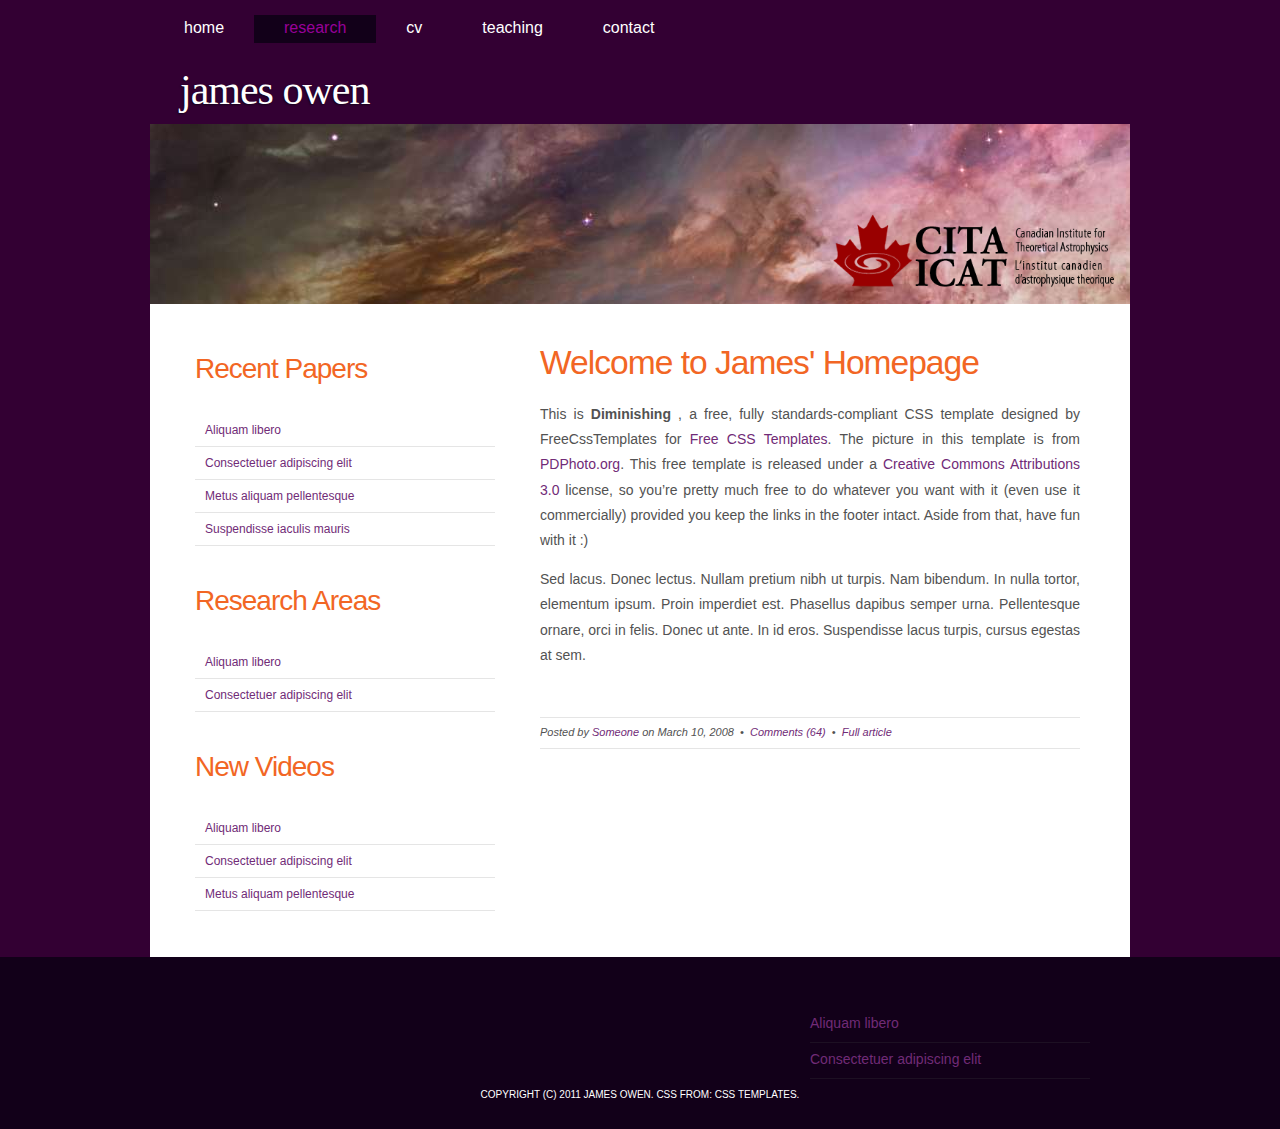
<file: research.html>
<!DOCTYPE html PUBLIC "-//W3C//DTD XHTML 1.0 Strict//EN" "http://www.w3.org/TR/xhtml1/DTD/xhtml1-strict.dtd">
<!--
Design by Free CSS Templates
http://www.freecsstemplates.org
Released for free under a Creative Commons Attribution 2.5 License

Name       : Diminishing  
Description: A two-column, fixed-width design with dark color scheme.
Version    : 1.0
Released   : 20110227

Modified by JO: 09/2011

-->
<html xmlns="http://www.w3.org/1999/xhtml">
<head>
<meta name="keywords" content="" />
<meta name="description" content="" />
<meta http-equiv="content-type" content="text/html; charset=utf-8" />
<title>James Owen's Homepage</title>
<link href="style.css" rel="stylesheet" type="text/css" media="screen" />
<link rel="shortcut icon" href="images/icon.ico" >
</head>
<body>
<div id="wrapper">
	<div id="menu">
		<ul>
			<li><span><a href="index.html">Home</a></span></li>
			<li class="current_page_item"><a href="research.html">Research</a></li>
			<li><a href="cv.html">CV</a></li>
			<li><a href="teaching.html">Teaching</a></li>
			<li><a href="contact.html">Contact</a></li>
		</ul>
	</div>
	<!-- end #menu -->
	<div id="header">
		<div id="logo">
			<h1><a href="#">James Owen</a></h1>
		</div>
		
	</div>
	<div id="splash">&nbsp;
   <a href="http://www.cita.utoronto.ca"><img src="images/CITA-logo.png" width="300"/></a>
   </div>
	<!-- end #header -->
	<div id="page">
		<div id="page-bgtop">
			<div id="page-bgbtm">
				<div id="content">
					<div class="post">
						<h2 class="title"><a href="#">Welcome to James' Homepage </a></h2>
						<div class="entry">
							<p>This is <strong>Diminishing </strong>, a free, fully standards-compliant CSS template designed by FreeCssTemplates<a href="http://www.nodethirtythree.com/"></a> for <a href="http://www.freecsstemplates.org/">Free CSS Templates</a>.  The picture in this template is from <a href="#">PDPhoto.org</a>. This free template is released under a <a href="http://creativecommons.org/licenses/by-sa/3.0/">Creative Commons Attributions 3.0</a> license, so you’re pretty much free to do whatever you want with it (even use it commercially) provided you keep the links in the footer intact. Aside from that, have fun with it :)</p>
							<p>Sed lacus. Donec lectus. Nullam pretium nibh ut turpis. Nam bibendum. In nulla tortor, elementum ipsum. Proin imperdiet est. Phasellus dapibus semper urna. Pellentesque ornare, orci in felis. Donec ut ante. In id eros. Suspendisse lacus turpis, cursus egestas at sem.</p>
						</div>
						<p class="meta">Posted by <a href="#">Someone</a> on March 10, 2008
							&nbsp;&bull;&nbsp; <a href="#" class="comments">Comments (64)</a> &nbsp;&bull;&nbsp; <a href="#" class="permalink">Full article</a></p>
					</div>
					
				</div>
				<!-- end #content -->
				<div id="sidebar">
					<ul>
						<li>
							<h2>Recent Papers</h2>
							<ul>
								<li><a href="#">Aliquam libero</a></li>
								<li><a href="#">Consectetuer adipiscing elit</a></li>
								<li><a href="#">Metus aliquam pellentesque</a></li>
								<li><a href="#">Suspendisse iaculis mauris</a></li>
							</ul>
						</li>
						<li>
							<h2>Research Areas</h2>
							<ul>
								<li><a href="#">Aliquam libero</a></li>
								<li><a href="#">Consectetuer adipiscing elit</a></li>
							</ul>
						</li>
						<li>
							<h2>New Videos</h2>
							<ul>
								<li><a href="#">Aliquam libero</a></li>
								<li><a href="#">Consectetuer adipiscing elit</a></li>
								<li><a href="#">Metus aliquam pellentesque</a></li>
							</ul>
						</li>
					</ul>
				</div>
				<!-- end #sidebar -->
				<div style="clear: both;">&nbsp;</div>
			</div>
		</div>
	</div>
	<!-- end #page -->
</div>
<div id="footer-wrapper">
	<div id="three-columns">
		<div id="column1">
      &nbsp;
		</div>
		<div id="column2">
      &nbsp;  
      </div>
		<div id="column3">
			<ul>
				<li><a href="#">Aliquam libero</a></li>
				<li><a href="#">Consectetuer adipiscing elit</a></li>
			</ul>
		</div>
	</div>
	<div id="footer">
		<p>Copyright (c) 2011 James Owen. CSS from: <a href="http://www.freecsstemplates.org/"> CSS Templates</a>.</p>
	</div>
	<!-- end #footer -->
</div>
</body>
</html>
</file>
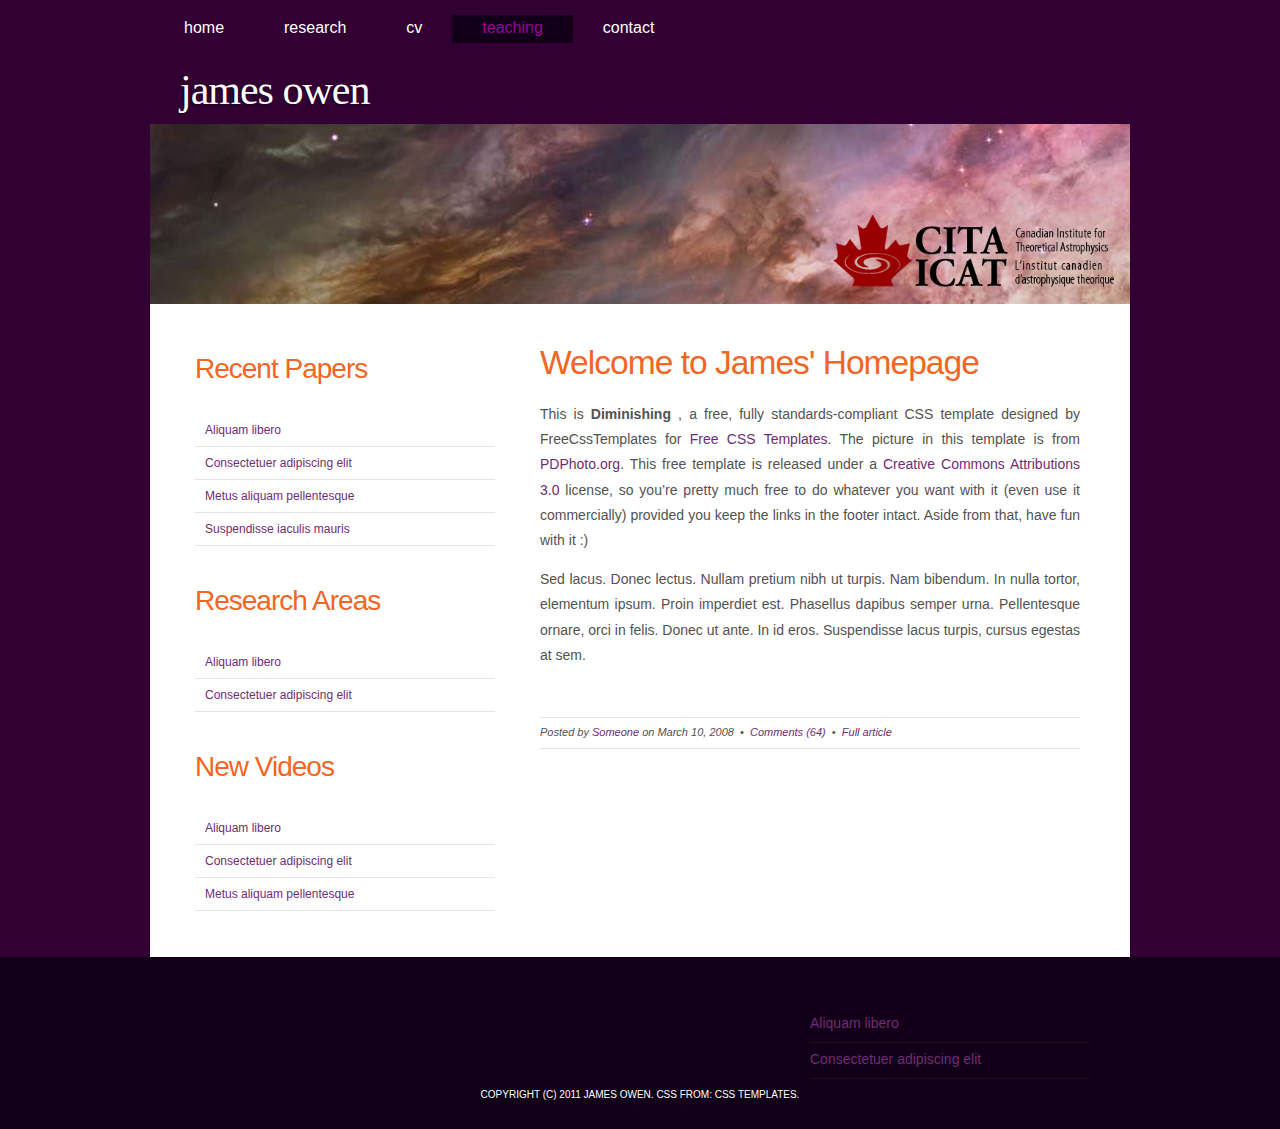
<file: teaching.html>
<!DOCTYPE html PUBLIC "-//W3C//DTD XHTML 1.0 Strict//EN" "http://www.w3.org/TR/xhtml1/DTD/xhtml1-strict.dtd">
<!--
Design by Free CSS Templates
http://www.freecsstemplates.org
Released for free under a Creative Commons Attribution 2.5 License

Name       : Diminishing  
Description: A two-column, fixed-width design with dark color scheme.
Version    : 1.0
Released   : 20110227

Modified by JO: 09/2011

-->
<html xmlns="http://www.w3.org/1999/xhtml">
<head>
<meta name="keywords" content="" />
<meta name="description" content="" />
<meta http-equiv="content-type" content="text/html; charset=utf-8" />
<title>James Owen's Homepage</title>
<link href="style.css" rel="stylesheet" type="text/css" media="screen" />
<link rel="shortcut icon" href="images/icon.ico" >
</head>
<body>
<div id="wrapper">
	<div id="menu">
		<ul>
			<li><span><a href="index.html">Home</a></span></li>
			<li><a href="research.html">Research</a></li>
			<li><a href="cv.html">CV</a></li>
			<li class="current_page_item"><a href="teaching.html">Teaching</a></li>
			<li><a href="contact.html">Contact</a></li>
		</ul>
	</div>
	<!-- end #menu -->
	<div id="header">
		<div id="logo">
			<h1><a href="#">James Owen</a></h1>
		</div>
		
	</div>
	<div id="splash">&nbsp;
   <a href="http://www.cita.utoronto.ca"><img src="images/CITA-logo.png" width="300"/></a>
   </div>
	<!-- end #header -->
	<div id="page">
		<div id="page-bgtop">
			<div id="page-bgbtm">
				<div id="content">
					<div class="post">
						<h2 class="title"><a href="#">Welcome to James' Homepage </a></h2>
						<div class="entry">
							<p>This is <strong>Diminishing </strong>, a free, fully standards-compliant CSS template designed by FreeCssTemplates<a href="http://www.nodethirtythree.com/"></a> for <a href="http://www.freecsstemplates.org/">Free CSS Templates</a>.  The picture in this template is from <a href="#">PDPhoto.org</a>. This free template is released under a <a href="http://creativecommons.org/licenses/by-sa/3.0/">Creative Commons Attributions 3.0</a> license, so you’re pretty much free to do whatever you want with it (even use it commercially) provided you keep the links in the footer intact. Aside from that, have fun with it :)</p>
							<p>Sed lacus. Donec lectus. Nullam pretium nibh ut turpis. Nam bibendum. In nulla tortor, elementum ipsum. Proin imperdiet est. Phasellus dapibus semper urna. Pellentesque ornare, orci in felis. Donec ut ante. In id eros. Suspendisse lacus turpis, cursus egestas at sem.</p>
						</div>
						<p class="meta">Posted by <a href="#">Someone</a> on March 10, 2008
							&nbsp;&bull;&nbsp; <a href="#" class="comments">Comments (64)</a> &nbsp;&bull;&nbsp; <a href="#" class="permalink">Full article</a></p>
					</div>
					
				</div>
				<!-- end #content -->
				<div id="sidebar">
					<ul>
						<li>
							<h2>Recent Papers</h2>
							<ul>
								<li><a href="#">Aliquam libero</a></li>
								<li><a href="#">Consectetuer adipiscing elit</a></li>
								<li><a href="#">Metus aliquam pellentesque</a></li>
								<li><a href="#">Suspendisse iaculis mauris</a></li>
							</ul>
						</li>
						<li>
							<h2>Research Areas</h2>
							<ul>
								<li><a href="#">Aliquam libero</a></li>
								<li><a href="#">Consectetuer adipiscing elit</a></li>
							</ul>
						</li>
						<li>
							<h2>New Videos</h2>
							<ul>
								<li><a href="#">Aliquam libero</a></li>
								<li><a href="#">Consectetuer adipiscing elit</a></li>
								<li><a href="#">Metus aliquam pellentesque</a></li>
							</ul>
						</li>
					</ul>
				</div>
				<!-- end #sidebar -->
				<div style="clear: both;">&nbsp;</div>
			</div>
		</div>
	</div>
	<!-- end #page -->
</div>
<div id="footer-wrapper">
	<div id="three-columns">
		<div id="column1">
      &nbsp;
		</div>
		<div id="column2">
      &nbsp;  
      </div>
		<div id="column3">
			<ul>
				<li><a href="#">Aliquam libero</a></li>
				<li><a href="#">Consectetuer adipiscing elit</a></li>
			</ul>
		</div>
	</div>
	<div id="footer">
		<p>Copyright (c) 2011 James Owen. CSS from: <a href="http://www.freecsstemplates.org/"> CSS Templates</a>.</p>
	</div>
	<!-- end #footer -->
</div>
</body>
</html>
</file>
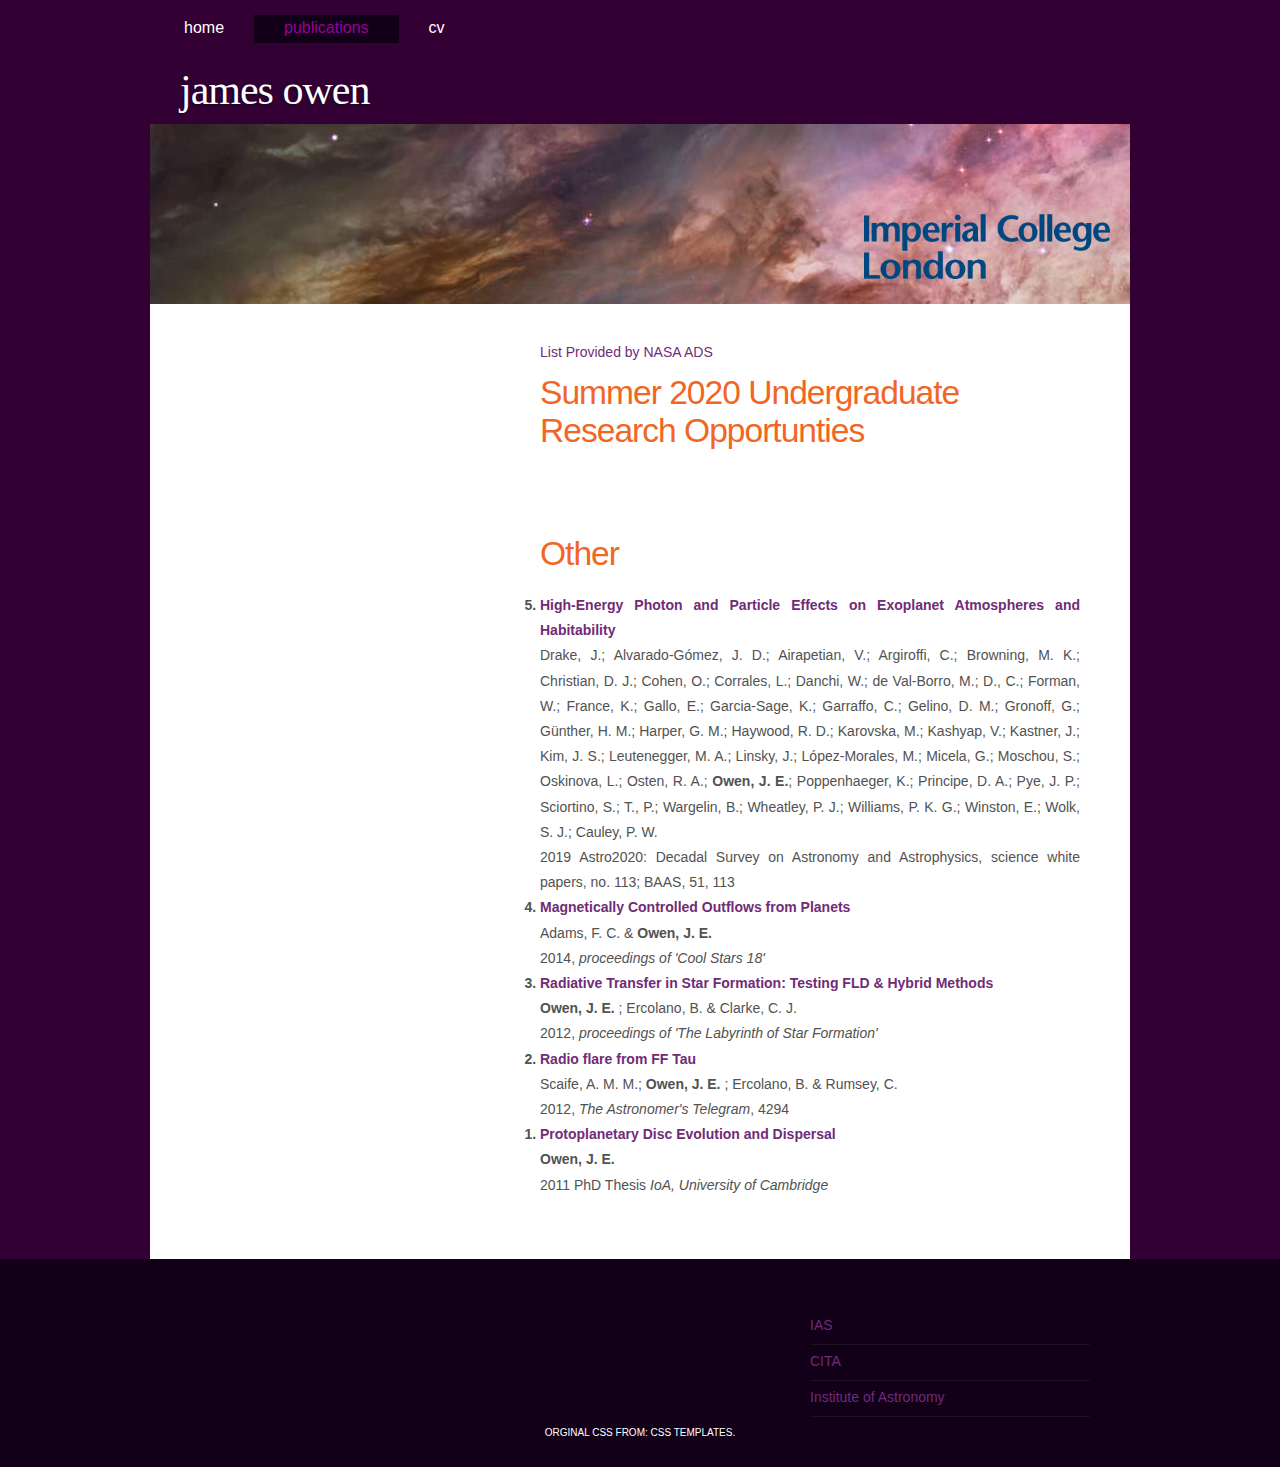
<file: UROP.html>
<!DOCTYPE html PUBLIC "-//W3C//DTD XHTML 1.0 Strict//EN" "http://www.w3.org/TR/xhtml1/DTD/xhtml1-strict.dtd">
<!--
Design by Free CSS Templates
http://www.freecsstemplates.org
Released for free under a Creative Commons Attribution 2.5 License

Name       : Diminishing
Description: A two-column, fixed-width design with dark color scheme.
Version    : 1.0
Released   : 20110227

Modified by JO: 09/2011
PhP by JO: 11/2011
HTML by JO:06/2017

-->
<html xmlns="http://www.w3.org/1999/xhtml">
<head>
<meta name="keywords" content="" />
<meta name="description" content="" />
<meta http-equiv="content-type" content="text/html; charset=utf-8" />
<title>James' research page</title>
<link href="style.css" rel="stylesheet" type="text/css" media="screen" />
<link rel="shortcut icon" href="images/icon.ico" >
</head>
<body>
<div id="wrapper">

  <!-- Insert Menu -->
  <div id="menu">
	<ul>
	<li><a href="index.html">Home</a></li><li class="current_page_item"><span><a href="pub.html">Publications</a></span></li><li><a href="https://www.imperial.ac.uk/people/james.owen/cv/cv_pub.pdf">CV</a></li>	</ul>
</div>
  <!-- end #menu -->
     <!-- Insert header -->
     	<div id="header">
		<div id="logo">
			<h1><a href="#">James Owen</a></h1>
		</div>

	</div>
	<div id="splash">&nbsp;
	  <a href="http://www.imperial.ac.uk/astrophysics"><img src="images/imperial_logo.png" width="246", hspace="20"/></a>
	</div>
     <!-- end #header -->
	<div id="page">
		<div id="page-bgtop">
			<div id="page-bgbtm">
				<div id="content">
					<div class="post">
                                     <a
    href="https://ui.adsabs.harvard.edu/search/fl=identifier%2C%5Bdate%5D%2Cabstract%2Caff%2Cauthor%2Cbibcode%2Ccitation_count%2Ccomment%2Cdoi%2Cid%2Ckeyword%2Cpage%2Cproperty%2Cpub%2Cpub_raw%2Cpubdate%2Cpubnote%2Cread_count%2Ctitle%2Cvolume%2Clinks_data%2Cesources%2Cdata%2Cemail%2Cdoctype&p_=0&q=year%3A2010-3000%20author%3A%22owen%2C%20james%20e%22%20%20aff%3A(Princeton%20OR%20Toronto%20OR%20Imperial%20OR%20Cambridge)&rows=25&sort=date%20desc%2C%20bibcode%20desc&start=0">List
    Provided by NASA ADS</a> <p></p>
						<h2 class="title"><a href="#">Summer 2020 Undergraduate Research Opportunties</a></h2>
                  						<div class="entry">

						</div>
					</div>
               <div class="post">
               <h2 class="title"><a href="#">Other</a></h2>
						<div class="entry">
                                        <ol reversed start=5 >
                      <b><li><a href="http://adsabs.harvard.edu/abs/2019BAAS...51c.113D">High-Energy Photon and Particle Effects on Exoplanet Atmospheres and Habitability</a></li></b><ul><li>Drake, J.; Alvarado-Gómez, J. D.; Airapetian, V.; Argiroffi, C.; Browning, M. K.; Christian, D. J.; Cohen, O.; Corrales, L.; Danchi, W.; de Val-Borro, M.; D., C.; Forman, W.; France, K.; Gallo, E.; Garcia-Sage, K.; Garraffo, C.; Gelino, D. M.; Gronoff, G.; Günther, H. M.; Harper, G. M.; Haywood, R. D.; Karovska, M.; Kashyap, V.; Kastner, J.; Kim, J. S.; Leutenegger, M. A.; Linsky, J.; López-Morales, M.; Micela, G.; Moschou, S.; Oskinova, L.; Osten, R. A.; <b>Owen, J. E.</b>; Poppenhaeger, K.; Principe, D. A.; Pye, J. P.; Sciortino, S.; T., P.; Wargelin, B.; Wheatley, P. J.; Williams, P. K. G.; Winston, E.; Wolk, S. J.; Cauley, P. W.</li><li>2019 Astro2020: Decadal Survey on Astronomy and Astrophysics, science white papers, no. 113; BAAS, 51, 113</li></ul><b><li><a href="http://adsabs.harvard.edu/abs/2014arXiv1409.6544A">Magnetically Controlled Outflows from Planets</a></li></b><ul><li>Adams, F. C. & <b> Owen, J. E. </b></li><li>2014, <i> proceedings of 'Cool Stars 18'</i></li></ul><b><li><a href="http://adsabs.harvard.edu/abs/2012arXiv1208.6243O">Radiative Transfer in Star Formation: Testing FLD & Hybrid Methods</a></li></b><ul><li><B> Owen, J. E. </b>; Ercolano, B. & Clarke, C. J.</li><li>2012, <i>proceedings of 'The Labyrinth of Star Formation'</i></li></ul><b><li><a href="http://adsabs.harvard.edu/abs/2012ATel.4294....1S">Radio flare from FF Tau</a></li></b><ul><li>Scaife, A. M. M.;<B> Owen, J. E. </b>; Ercolano, B. & Rumsey, C.</li><li>2012, <i>The Astronomer's Telegram</i>, 4294</li></ul><b><li><a href="http://adsabs.harvard.edu/abs/2011PhDT........64O">Protoplanetary Disc Evolution and Dispersal</a></li></b><ul><li><B>Owen, J. E. </b></li><li>2011 PhD Thesis <i>IoA, University of Cambridge</i></li></ul>                       </ol>
                  </div>
                  </div>

				</div>
				<!-- end #content -->
	<!--			<div id="sidebar">
					<ul>
						<li>
							<ul>
								<li><a href="#">Protoplanetary Discs</a></li>
								<li><a href="#">Star Formation</a></li>
								<li><a href="pub.php">Full Publications List</a></li>
								<li><a href="anim.php">Animations</a></li>
							</ul>
						</li>
						<li>
					</ul>
				</div> -->
				<!-- end #sidebar -->
				<div style="clear: both;">&nbsp;</div>
			</div>
		</div>
	</div>
	<!-- end #page -->
</div>
<div id="footer-wrapper">
	<div id="three-columns">
		<div id="column1">
      &nbsp;
		</div>
		<div id="column2">
      &nbsp;
		</div>
		<div id="column3">
			<ul>
				<li><a href="http://www.ias.edu">IAS</a></li>
				<li><a href="http://www.cita.utoronto.ca">CITA</a></li>
				<li><a href="http://www.ast.cam.ac.uk"> Institute of Astronomy</a></li>
			</ul>
		</div>
	</div>
	<div id="footer">
		<p>Orginal CSS from: <a href="http://www.freecsstemplates.org/"> CSS Templates</a>.</p>
	</div>
	<!-- end #footer -->
</div>
</body>
</html>
</file>
<file: style.css>
/*
Design by Free CSS Templates
http://www.freecsstemplates.org
Released for free under a Creative Commons Attribution 2.5 License
*/

body {
	margin: 0;
	padding: 0;
	background: #330033; /*482E53*/
	font-family: Arial, Helvetica, sans-serif;
	font-size: 14px;
	color: #525252;
}

h1, h2, h3 {
	margin: 0;
	padding: 0;
	font-weight: normal;
	color: #2C2723;
}

h1 {
	font-size: 2em;
}

h2 {
	font-size: 2.4em;
}

h3 {
	font-size: 1.6em;
}

p, ul, ol {
	margin-top: 0;
	line-height: 180%;
}

ul, ol {
}

a {
	text-decoration: none;
	color: #712B77;
}

a:hover {
	text-decoration: underline;
}

img.border {
	border: 6px solid #E1F1F6;
}

img.alignleft {
	float: left;
	margin-right: 25px;
}

img.alignright {
	float: right;
}

img.aligncenter {
	margin: 0px auto;
}

#wrapper {
}

/* Header */

#header {
	width: 980px;
	height: 63px;
	margin: 0 auto;
}

#logo {
	float: left;
	width: 660px;
	height: 63px;
}

#logo h1 {
	margin: 0;
	padding: 5px 0px 0px 30px;
}

#logo h1 {
	float: left;
	letter-spacing: -1px;
	text-transform: lowercase;
	text-shadow: #15041C -1px 1px 2px;
	font-family: Georgia, "Times New Roman", Times, serif;
	font-size: 42px;
	color: #FFFFFF;
}

#logo a {
	text-decoration: none;
	color: #FFFFFF;
}



/* Menu */

#menu {
	width: 980px;
	height: 46px;
	margin: 0 auto;
	padding: 15px 0px 0px 0px;
}

#menu ul {
	margin: 0;
	padding: 0px 0px 0px 4px;
	list-style: none;
	line-height: normal;
}

#menu li {
	float: left;
}

#menu a {
	display: block;
	float: left;
	height: 24px;
	padding: 4px 30px 0px 30px;
	text-decoration: none;
	text-transform: lowercase;
	font-family: Arial, Helvetica, sans-serif;
	font-size: 16px;
	font-weight: normal;
	color: #FFFFFF;
	border: none;
}

#menu li.current_page_item {
	background: #120019;
}

#menu .current_page_item a {
	background: #120019;
	color: #990099;
}

#menu a:hover {
	text-decoration: none;
	color: #990099;
}

#splash {
	width: 980px;
	height: 180px;
	margin: 0px auto;
	background: url(images/banner_orion.jpg) no-repeat left top;
   text-align: right;
    
}

#splash img {
    position:relative;
    bottom: -90px;
}

/* Page */

#page {
	width: 980px;
	margin: 0 auto;
	padding: 0;
	background: #FFFFFF;
}

#page-bgtop {
}

#page-bgbtm {
	margin: 0px;
	padding: 20px 30px 0px 30px;
}

/* Content */

#content {
	float: right;
	width: 540px;
	padding: 0px 20px 0px 0px;
}

#content img {
	 padding-right: 10px;
}	 

#content ol {
    margin: 0;
    padding: 0;
}


#content ul {
	margin: 0;
	padding: 0;
	list-style: none;
}

#content li {
	margin: 0;
	padding: 0;
}

.post {
	padding-top: 20px;
	padding-bottom: 10px;
}

.post .title {
	margin: 0px;
	padding-bottom: 10px;
	letter-spacing: -1px;
}

.post .title a {
	color: #F26624;
	text-decoration: none;
	border: none;
}

.post .meta {
	border-top: 1px solid #E5E5E5;
	border-bottom: 1px solid #E5E5E5;
	padding: 5px 0px;
	text-align: left;
	font-family: Arial, Helvetica, sans-serif;
	font-size: 11px;
	font-style: italic;
}

.post .meta a {
}

.post .entry {
	text-align: justify;
	margin-bottom: 25px;
	padding: 10px 0px 10px 0px;
}

.links {
	display: block;
	width: 96px;
	padding: 2px 0px 2px 0px;
	background: #A53602;
	text-align: center;
	text-transform: uppercase;
	font-size: 10px;
	color: #FFFFFF;
}



/* Sidebar */

#sidebar {
	float: left;
	width: 330px;
	padding: 20px 0px 0px 0px;
}

#sidebar ul {
	margin: 0;
	padding: 0;
	list-style: none;
}

#sidebar li {
	margin: 0;
	padding: 0;
}

#sidebar li ul {
	margin: 0px 15px;
	padding-bottom: 30px;
}

#sidebar li li {
	padding-left: 10px;
	padding-bottom: 10px;
	padding-top:10px;
	line-height: 11px;
	border-bottom: 1px solid #E5E5E5;
}

#sidebar li li span {
	display: block;
	margin-top: -20px;
	padding: 0;
	font-style: italic;
}

#sidebar h2 {
	height: 38px;
	margin-bottom: 20px;
	padding: 12px 0px 0px 15px;
	letter-spacing: -1px;
	font-size: 28px;
	color: #F26624;
}

#sidebar p {
	margin: 0 0px;
	padding: 0px 20px 20px 20px;
	text-align: justify;
}

#sidebar a {
	border: none;
        font-size:12px;
}

#sidebar a:hover {
	text-decoration: underline;
}

/* Calendar */

#calendar {
}

#calendar_wrap {
	padding: 20px;
}

#calendar table {
	width: 100%;
}

#calendar tbody td {
	text-align: center;
}

#calendar #next {
	text-align: right;
}

/* Footer */

#footer-wrapper {
	overflow: hidden;
	padding: 0px 0px 0px 0px;
	background: #120019;
}

#footer {
	clear: both;
	width: 980px;
	height: 50px;
	margin: 5px auto 0px auto;
	font-family: Arial, Helvetica, sans-serif;
}

#footer p {
	margin: 0;
	padding: 10px 0px 0px 0px;
	line-height: normal;
	font-size: 10px;
	text-transform: uppercase;
	text-align: center;
	color: #FFFFFF;
}

#footer a {
	color: #FFFFFF;
}


#three-columns {
	width: 900px;
	margin: 0px auto 10px auto;
	padding: 50px 0px 10px 0px;
}

#three-columns ul {
	margin: 0px;
	padding: 0px;
	list-style: none;
}

#three-columns li {
	padding: 4px 0px 6px 0px;
	border-bottom: 1px solid #1D1023;
}

#three-columns h2 {
 	padding: 0px 0px 20px 0px;
	font-size: 28px;
	color: #FFFFFF;
}

#column1 {
	float: left;
	width: 280px;
	margin-right: 30px;
}

#column2 {
	float: left;
	width: 280px;
}

#column3 {
	float: right;
	width: 280px;
}
</file>
